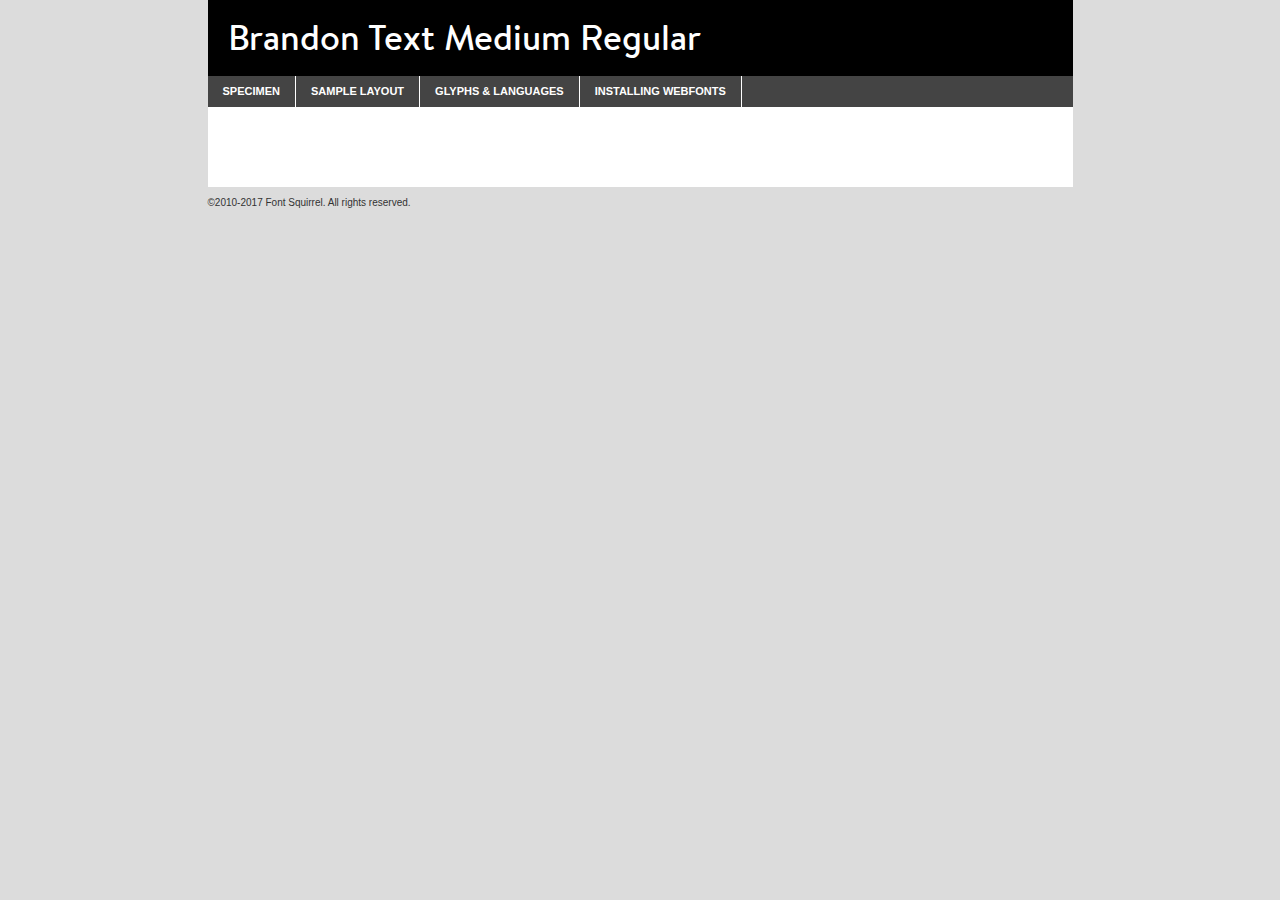
<file: style/fonts/medium/brandontext-medium-demo.html>
<!DOCTYPE html PUBLIC "-//W3C//DTD XHTML 1.0 Transitional//EN"
	"http://www.w3.org/TR/xhtml1/DTD/xhtml1-transitional.dtd">

<html xmlns="http://www.w3.org/1999/xhtml" xml:lang="en" lang="en">
<head>
	<meta http-equiv="Content-Type" content="text/html; charset=utf-8" />
	<script src="http://ajax.googleapis.com/ajax/libs/jquery/1.7.2/jquery.min.js" type="text/javascript" charset="utf-8"></script>
	<script type="text/javascript">
	(function($){$.fn.easyTabs=function(option){var param=jQuery.extend({fadeSpeed:"fast",defaultContent:1,activeClass:'active'},option);$(this).each(function(){var thisId="#"+this.id;if(param.defaultContent==''){param.defaultContent=1;}
	if(typeof param.defaultContent=="number")
	{var defaultTab=$(thisId+" .tabs li:eq("+(param.defaultContent-1)+") a").attr('href').substr(1);}else{var defaultTab=param.defaultContent;}
	$(thisId+" .tabs li a").each(function(){var tabToHide=$(this).attr('href').substr(1);$("#"+tabToHide).addClass('easytabs-tab-content');});hideAll();changeContent(defaultTab);function hideAll(){$(thisId+" .easytabs-tab-content").hide();}
	function changeContent(tabId){hideAll();$(thisId+" .tabs li").removeClass(param.activeClass);$(thisId+" .tabs li a[href=#"+tabId+"]").closest('li').addClass(param.activeClass);if(param.fadeSpeed!="none")
	{$(thisId+" #"+tabId).fadeIn(param.fadeSpeed);}else{$(thisId+" #"+tabId).show();}}
	$(thisId+" .tabs li").click(function(){var tabId=$(this).find('a').attr('href').substr(1);changeContent(tabId);return false;});});}})(jQuery);
	</script>
	<link rel="stylesheet" href="specimen_files/specimen_stylesheet.css" type="text/css" charset="utf-8" />
	<link rel="stylesheet" href="stylesheet.css" type="text/css" charset="utf-8" />

	<style type="text/css">
					body{
				font-family: 'brandon_textmedium';
							}
		</style>

	<title>Brandon Text Medium Regular Specimen</title>
	
	
	<script type="text/javascript" charset="utf-8">
		$(document).ready(function() {
			$('#container').easyTabs({defaultContent:1});
		});
	</script>
</head>

<body>
<div id="container">
	<div id="header">
		Brandon Text Medium Regular	</div>
	<ul class="tabs">
		<li><a href="#specimen">Specimen</a></li>
		<li><a href="#layout">Sample Layout</a></li>
				<li><a href="#glyphs">Glyphs &amp; Languages</a></li>
		<li><a href="#installing">Installing Webfonts</a></li>
		
	</ul>
	
	<div id="main_content">

		
			<div id="specimen">
		
				<div class="section">
					<div class="grid12 firstcol">
						<div class="huge">AaBb</div>
					</div>
				</div>
		
				<div class="section">
					<div class="glyph_range">A&#x200B;B&#x200b;C&#x200b;D&#x200b;E&#x200b;F&#x200b;G&#x200b;H&#x200b;I&#x200b;J&#x200b;K&#x200b;L&#x200b;M&#x200b;N&#x200b;O&#x200b;P&#x200b;Q&#x200b;R&#x200b;S&#x200b;T&#x200b;U&#x200b;V&#x200b;W&#x200b;X&#x200b;Y&#x200b;Z&#x200b;a&#x200b;b&#x200b;c&#x200b;d&#x200b;e&#x200b;f&#x200b;g&#x200b;h&#x200b;i&#x200b;j&#x200b;k&#x200b;l&#x200b;m&#x200b;n&#x200b;o&#x200b;p&#x200b;q&#x200b;r&#x200b;s&#x200b;t&#x200b;u&#x200b;v&#x200b;w&#x200b;x&#x200b;y&#x200b;z&#x200b;1&#x200b;2&#x200b;3&#x200b;4&#x200b;5&#x200b;6&#x200b;7&#x200b;8&#x200b;9&#x200b;0&#x200b;&amp;&#x200b;.&#x200b;,&#x200b;?&#x200b;!&#x200b;&#64;&#x200b;(&#x200b;)&#x200b;#&#x200b;$&#x200b;%&#x200b;*&#x200b;+&#x200b;-&#x200b;=&#x200b;:&#x200b;;</div>
				</div>
				<div class="section">
					<div class="grid12 firstcol">
						<table class="sample_table">
							<tr><td>10</td><td class="size10">abcdefghijklmnopqrstuvwxyzABCDEFGHIJKLMNOPQRSTUVWXYZ0123456789abcdefghijklmnopqrstuvwxyzABCDEFGHIJKLMNOPQRSTUVWXYZ0123456789abcdefghijklmnopqrstuvwxyzABCDEFGHIJKLMNOPQRSTUVWXYZ</td></tr>
							<tr><td>11</td><td class="size11">abcdefghijklmnopqrstuvwxyzABCDEFGHIJKLMNOPQRSTUVWXYZ0123456789abcdefghijklmnopqrstuvwxyzABCDEFGHIJKLMNOPQRSTUVWXYZ0123456789abcdefghijklmnopqrstuvwxyzABCDEFGHIJKLMNOPQRSTUVWXYZ</td></tr>
							<tr><td>12</td><td class="size12">abcdefghijklmnopqrstuvwxyzABCDEFGHIJKLMNOPQRSTUVWXYZ0123456789abcdefghijklmnopqrstuvwxyzABCDEFGHIJKLMNOPQRSTUVWXYZ0123456789abcdefghijklmnopqrstuvwxyzABCDEFGHIJKLMNOPQRSTUVWXYZ</td></tr>
							<tr><td>13</td><td class="size13">abcdefghijklmnopqrstuvwxyzABCDEFGHIJKLMNOPQRSTUVWXYZ0123456789abcdefghijklmnopqrstuvwxyzABCDEFGHIJKLMNOPQRSTUVWXYZ0123456789abcdefghijklmnopqrstuvwxyzABCDEFGHIJKLMNOPQRSTUVWXYZ</td></tr>
							<tr><td>14</td><td class="size14">abcdefghijklmnopqrstuvwxyzABCDEFGHIJKLMNOPQRSTUVWXYZ0123456789abcdefghijklmnopqrstuvwxyzABCDEFGHIJKLMNOPQRSTUVWXYZ0123456789abcdefghijklmnopqrstuvwxyzABCDEFGHIJKLMNOPQRSTUVWXYZ</td></tr>
							<tr><td>16</td><td class="size16">abcdefghijklmnopqrstuvwxyzABCDEFGHIJKLMNOPQRSTUVWXYZ0123456789abcdefghijklmnopqrstuvwxyzABCDEFGHIJKLMNOPQRSTUVWXYZ</td></tr>
							<tr><td>18</td><td class="size18">abcdefghijklmnopqrstuvwxyzABCDEFGHIJKLMNOPQRSTUVWXYZ0123456789abcdefghijklmnopqrstuvwxyzABCDEFGHIJKLMNOPQRSTUVWXYZ</td></tr>
							<tr><td>20</td><td class="size20">abcdefghijklmnopqrstuvwxyzABCDEFGHIJKLMNOPQRSTUVWXYZ0123456789abcdefghijklmnopqrstuvwxyzABCDEFGHIJKLMNOPQRSTUVWXYZ</td></tr>
							<tr><td>24</td><td class="size24">abcdefghijklmnopqrstuvwxyzABCDEFGHIJKLMNOPQRSTUVWXYZ0123456789abcdefghijklmnopqrstuvwxyzABCDEFGHIJKLMNOPQRSTUVWXYZ</td></tr>
							<tr><td>30</td><td class="size30">abcdefghijklmnopqrstuvwxyzABCDEFGHIJKLMNOPQRSTUVWXYZ0123456789abcdefghijklmnopqrstuvwxyzABCDEFGHIJKLMNOPQRSTUVWXYZ</td></tr>
							<tr><td>36</td><td class="size36">abcdefghijklmnopqrstuvwxyzABCDEFGHIJKLMNOPQRSTUVWXYZ0123456789abcdefghijklmnopqrstuvwxyzABCDEFGHIJKLMNOPQRSTUVWXYZ</td></tr>
							<tr><td>48</td><td class="size48">abcdefghijklmnopqrstuvwxyzABCDEFGHIJKLMNOPQRSTUVWXYZ0123456789abcdefghijklmnopqrstuvwxyzABCDEFGHIJKLMNOPQRSTUVWXYZ</td></tr>
							<tr><td>60</td><td class="size60">abcdefghijklmnopqrstuvwxyzABCDEFGHIJKLMNOPQRSTUVWXYZ0123456789abcdefghijklmnopqrstuvwxyzABCDEFGHIJKLMNOPQRSTUVWXYZ</td></tr>
							<tr><td>72</td><td class="size72">abcdefghijklmnopqrstuvwxyzABCDEFGHIJKLMNOPQRSTUVWXYZ0123456789abcdefghijklmnopqrstuvwxyzABCDEFGHIJKLMNOPQRSTUVWXYZ</td></tr>
							<tr><td>90</td><td class="size90">abcdefghijklmnopqrstuvwxyzABCDEFGHIJKLMNOPQRSTUVWXYZ0123456789abcdefghijklmnopqrstuvwxyzABCDEFGHIJKLMNOPQRSTUVWXYZ</td></tr>
						</table>
				
					</div>
			
				</div>
		
		
		
								<div class="section" id="bodycomparison">


										<div id="xheight">
				<div class="fontbody">&#x25FC;&#x25FC;&#x25FC;&#x25FC;&#x25FC;&#x25FC;&#x25FC;&#x25FC;&#x25FC;&#x25FC;&#x25FC;&#x25FC;&#x25FC;&#x25FC;&#x25FC;&#x25FC;&#x25FC;&#x25FC;&#x25FC;&#x25FC;&#x25FC;&#x25FC;&#x25FC;&#x25FC;&#x25FC;&#x25FC;&#x25FC;&#x25FC;&#x25FC;&#x25FC;&#x25FC;&#x25FC;&#x25FC;&#x25FC;&#x25FC;&#x25FC;&#x25FC;&#x25FC;&#x25FC;&#x25FC;&#x25FC;&#x25FC;&#x25FC;&#x25FC;&#x25FC;&#x25FC;&#x25FC;&#x25FC;&#x25FC;&#x25FC;&#x25FC;&#x25FC;&#x25FC;&#x25FC;&#x25FC;&#x25FC;&#x25FC;&#x25FC;&#x25FC;&#x25FC;&#x25FC;&#x25FC;&#x25FC;&#x25FC;&#x25FC;&#x25FC;&#x25FC;&#x25FC;&#x25FC;&#x25FC;&#x25FC;&#x25FC;&#x25FC;&#x25FC;&#x25FC;&#x25FC;&#x25FC;&#x25FC;&#x25FC;&#x25FC;&#x25FC;&#x25FC;&#x25FC;&#x25FC;&#x25FC;&#x25FC;&#x25FC;&#x25FC;&#x25FC;&#x25FC;&#x25FC;&#x25FC;&#x25FC;&#x25FC;&#x25FC;&#x25FC;&#x25FC;&#x25FC;&#x25FC;body</div><div class="arialbody">body</div><div class="verdanabody">body</div><div class="georgiabody">body</div></div>
										<div class="fontbody" style="z-index:1">
											body<span>Brandon Text Medium Regular</span>
										</div>
										<div class="arialbody" style="z-index:1">
											body<span>Arial</span>
										</div>
										<div class="verdanabody" style="z-index:1">
											body<span>Verdana</span>
										</div>
										<div class="georgiabody" style="z-index:1">
											body<span>Georgia</span>
										</div>



								</div>
		
		
				<div class="section psample psample_row1" id="">
					
					<div class="grid2 firstcol">
						<p class="size10"><span>10.</span>Aenean lacinia bibendum nulla sed consectetur. Fusce dapibus, tellus ac cursus commodo, tortor mauris condimentum nibh, ut fermentum massa justo sit amet risus. Nullam id dolor id nibh ultricies vehicula ut id elit. Cum sociis natoque penatibus et magnis dis parturient montes, nascetur ridiculus mus. Nulla vitae elit libero, a pharetra augue.</p>
			
					</div>
					<div class="grid3">
						<p class="size11"><span>11.</span>Aenean lacinia bibendum nulla sed consectetur. Fusce dapibus, tellus ac cursus commodo, tortor mauris condimentum nibh, ut fermentum massa justo sit amet risus. Nullam id dolor id nibh ultricies vehicula ut id elit. Cum sociis natoque penatibus et magnis dis parturient montes, nascetur ridiculus mus. Nulla vitae elit libero, a pharetra augue.</p>
			
					</div>
					<div class="grid3">
						<p class="size12"><span>12.</span>Aenean lacinia bibendum nulla sed consectetur. Fusce dapibus, tellus ac cursus commodo, tortor mauris condimentum nibh, ut fermentum massa justo sit amet risus. Nullam id dolor id nibh ultricies vehicula ut id elit. Cum sociis natoque penatibus et magnis dis parturient montes, nascetur ridiculus mus. Nulla vitae elit libero, a pharetra augue.</p>
			
					</div>
					<div class="grid4">
						<p class="size13"><span>13.</span>Aenean lacinia bibendum nulla sed consectetur. Fusce dapibus, tellus ac cursus commodo, tortor mauris condimentum nibh, ut fermentum massa justo sit amet risus. Nullam id dolor id nibh ultricies vehicula ut id elit. Cum sociis natoque penatibus et magnis dis parturient montes, nascetur ridiculus mus. Nulla vitae elit libero, a pharetra augue.</p>
			
					</div>
					<div class="white_blend"></div>
					
				</div>
				<div class="section psample psample_row2" id="">
					<div class="grid3 firstcol">
						<p class="size14"><span>14.</span>Aenean lacinia bibendum nulla sed consectetur. Fusce dapibus, tellus ac cursus commodo, tortor mauris condimentum nibh, ut fermentum massa justo sit amet risus. Nullam id dolor id nibh ultricies vehicula ut id elit. Cum sociis natoque penatibus et magnis dis parturient montes, nascetur ridiculus mus. Nulla vitae elit libero, a pharetra augue.</p>
			
					</div>
					<div class="grid4">
						<p class="size16"><span>16.</span>Aenean lacinia bibendum nulla sed consectetur. Fusce dapibus, tellus ac cursus commodo, tortor mauris condimentum nibh, ut fermentum massa justo sit amet risus. Nullam id dolor id nibh ultricies vehicula ut id elit. Cum sociis natoque penatibus et magnis dis parturient montes, nascetur ridiculus mus. Nulla vitae elit libero, a pharetra augue.</p>
			
					</div>
					<div class="grid5">
						<p class="size18"><span>18.</span>Aenean lacinia bibendum nulla sed consectetur. Fusce dapibus, tellus ac cursus commodo, tortor mauris condimentum nibh, ut fermentum massa justo sit amet risus. Nullam id dolor id nibh ultricies vehicula ut id elit. Cum sociis natoque penatibus et magnis dis parturient montes, nascetur ridiculus mus. Nulla vitae elit libero, a pharetra augue.</p>
			
					</div>

					<div class="white_blend"></div>

				</div>
				
				<div class="section psample psample_row3" id="">
					<div class="grid5 firstcol">
						<p class="size20"><span>20.</span>Aenean lacinia bibendum nulla sed consectetur. Fusce dapibus, tellus ac cursus commodo, tortor mauris condimentum nibh, ut fermentum massa justo sit amet risus. Nullam id dolor id nibh ultricies vehicula ut id elit. Cum sociis natoque penatibus et magnis dis parturient montes, nascetur ridiculus mus. Nulla vitae elit libero, a pharetra augue.</p>
					</div>
					<div class="grid7">
						<p class="size24"><span>24.</span>Aenean lacinia bibendum nulla sed consectetur. Fusce dapibus, tellus ac cursus commodo, tortor mauris condimentum nibh, ut fermentum massa justo sit amet risus. Nullam id dolor id nibh ultricies vehicula ut id elit. Cum sociis natoque penatibus et magnis dis parturient montes, nascetur ridiculus mus. Nulla vitae elit libero, a pharetra augue.</p>
					</div>
					
					<div class="white_blend"></div>
					
				</div>
				
				<div class="section psample psample_row4" id="">
					<div class="grid12 firstcol">
						<p class="size30"><span>30.</span>Aenean lacinia bibendum nulla sed consectetur. Fusce dapibus, tellus ac cursus commodo, tortor mauris condimentum nibh, ut fermentum massa justo sit amet risus. Nullam id dolor id nibh ultricies vehicula ut id elit. Cum sociis natoque penatibus et magnis dis parturient montes, nascetur ridiculus mus. Nulla vitae elit libero, a pharetra augue.</p>
					</div>
					<div class="white_blend"></div>
					
				</div>
				
				
				
				<div class="section psample psample_row1 fullreverse">
					<div class="grid2 firstcol">
						<p class="size10"><span>10.</span>Aenean lacinia bibendum nulla sed consectetur. Fusce dapibus, tellus ac cursus commodo, tortor mauris condimentum nibh, ut fermentum massa justo sit amet risus. Nullam id dolor id nibh ultricies vehicula ut id elit. Cum sociis natoque penatibus et magnis dis parturient montes, nascetur ridiculus mus. Nulla vitae elit libero, a pharetra augue.</p>
			
					</div>
					<div class="grid3">
						<p class="size11"><span>11.</span>Aenean lacinia bibendum nulla sed consectetur. Fusce dapibus, tellus ac cursus commodo, tortor mauris condimentum nibh, ut fermentum massa justo sit amet risus. Nullam id dolor id nibh ultricies vehicula ut id elit. Cum sociis natoque penatibus et magnis dis parturient montes, nascetur ridiculus mus. Nulla vitae elit libero, a pharetra augue.</p>
			
					</div>
					<div class="grid3">
						<p class="size12"><span>12.</span>Aenean lacinia bibendum nulla sed consectetur. Fusce dapibus, tellus ac cursus commodo, tortor mauris condimentum nibh, ut fermentum massa justo sit amet risus. Nullam id dolor id nibh ultricies vehicula ut id elit. Cum sociis natoque penatibus et magnis dis parturient montes, nascetur ridiculus mus. Nulla vitae elit libero, a pharetra augue.</p>
			
					</div>
					<div class="grid4">
						<p class="size13"><span>13.</span>Aenean lacinia bibendum nulla sed consectetur. Fusce dapibus, tellus ac cursus commodo, tortor mauris condimentum nibh, ut fermentum massa justo sit amet risus. Nullam id dolor id nibh ultricies vehicula ut id elit. Cum sociis natoque penatibus et magnis dis parturient montes, nascetur ridiculus mus. Nulla vitae elit libero, a pharetra augue.</p>
			
					</div>
					<div class="black_blend"></div>
					
				</div>
				
				<div class="section psample psample_row2 fullreverse">
					<div class="grid3 firstcol">
						<p class="size14"><span>14.</span>Aenean lacinia bibendum nulla sed consectetur. Fusce dapibus, tellus ac cursus commodo, tortor mauris condimentum nibh, ut fermentum massa justo sit amet risus. Nullam id dolor id nibh ultricies vehicula ut id elit. Cum sociis natoque penatibus et magnis dis parturient montes, nascetur ridiculus mus. Nulla vitae elit libero, a pharetra augue.</p>
			
					</div>
					<div class="grid4">
						<p class="size16"><span>16.</span>Aenean lacinia bibendum nulla sed consectetur. Fusce dapibus, tellus ac cursus commodo, tortor mauris condimentum nibh, ut fermentum massa justo sit amet risus. Nullam id dolor id nibh ultricies vehicula ut id elit. Cum sociis natoque penatibus et magnis dis parturient montes, nascetur ridiculus mus. Nulla vitae elit libero, a pharetra augue.</p>
			
					</div>
					<div class="grid5">
						<p class="size18"><span>18.</span>Aenean lacinia bibendum nulla sed consectetur. Fusce dapibus, tellus ac cursus commodo, tortor mauris condimentum nibh, ut fermentum massa justo sit amet risus. Nullam id dolor id nibh ultricies vehicula ut id elit. Cum sociis natoque penatibus et magnis dis parturient montes, nascetur ridiculus mus. Nulla vitae elit libero, a pharetra augue.</p>
			
					</div>
					<div class="black_blend"></div>

				</div>
				
				<div class="section psample fullreverse psample_row3" id="">
					<div class="grid5 firstcol">
						<p class="size20"><span>20.</span>Aenean lacinia bibendum nulla sed consectetur. Fusce dapibus, tellus ac cursus commodo, tortor mauris condimentum nibh, ut fermentum massa justo sit amet risus. Nullam id dolor id nibh ultricies vehicula ut id elit. Cum sociis natoque penatibus et magnis dis parturient montes, nascetur ridiculus mus. Nulla vitae elit libero, a pharetra augue.</p>
					</div>
					<div class="grid7">
						<p class="size24"><span>24.</span>Aenean lacinia bibendum nulla sed consectetur. Fusce dapibus, tellus ac cursus commodo, tortor mauris condimentum nibh, ut fermentum massa justo sit amet risus. Nullam id dolor id nibh ultricies vehicula ut id elit. Cum sociis natoque penatibus et magnis dis parturient montes, nascetur ridiculus mus. Nulla vitae elit libero, a pharetra augue.</p>
					</div>
					
					<div class="black_blend"></div>
					
				</div>
				
				<div class="section psample fullreverse psample_row4" id="" style="border-bottom: 20px #000 solid;">
					<div class="grid12 firstcol">
						<p class="size30"><span>30.</span>Aenean lacinia bibendum nulla sed consectetur. Fusce dapibus, tellus ac cursus commodo, tortor mauris condimentum nibh, ut fermentum massa justo sit amet risus. Nullam id dolor id nibh ultricies vehicula ut id elit. Cum sociis natoque penatibus et magnis dis parturient montes, nascetur ridiculus mus. Nulla vitae elit libero, a pharetra augue.</p>
					</div>
					<div class="black_blend"></div>
					
				</div>
				
				
				
				
			</div>
			
			<div id="layout">
				
				<div class="section">
					
					<div class="grid12 firstcol">
						<h1>Lorem Ipsum Dolor</h1>
						<h2>Etiam porta sem malesuada magna mollis euismod</h2>
						
						<p class="byline">By <a href="#link">Aenean Lacinia</a></p>
					</div>
				</div>
				<div class="section">
					<div class="grid8 firstcol">
						<p class="large">Donec sed odio dui. Morbi leo risus, porta ac consectetur ac, vestibulum at eros. Fusce dapibus, tellus ac cursus commodo, tortor mauris condimentum nibh, ut fermentum massa justo sit amet risus. </p>

						
						<h3>Pellentesque ornare sem</h3>

						<p>Maecenas sed diam eget risus varius blandit sit amet non magna. Maecenas faucibus mollis interdum. Donec ullamcorper nulla non metus auctor fringilla. Nullam id dolor id nibh ultricies vehicula ut id elit. Nullam id dolor id nibh ultricies vehicula ut id elit. </p>

						<p>Aenean eu leo quam. Pellentesque ornare sem lacinia quam venenatis vestibulum. Lorem ipsum dolor sit amet, consectetur adipiscing elit. Cum sociis natoque penatibus et magnis dis parturient montes, nascetur ridiculus mus. </p>

						<p>Nulla vitae elit libero, a pharetra augue. Praesent commodo cursus magna, vel scelerisque nisl consectetur et. Aenean lacinia bibendum nulla sed consectetur. </p>

						<p>Nullam quis risus eget urna mollis ornare vel eu leo. Nullam quis risus eget urna mollis ornare vel eu leo. Maecenas sed diam eget risus varius blandit sit amet non magna. Donec ullamcorper nulla non metus auctor fringilla. </p>

						<h3>Cras mattis consectetur</h3>

						<p>Aenean eu leo quam. Pellentesque ornare sem lacinia quam venenatis vestibulum. Aenean lacinia bibendum nulla sed consectetur. Integer posuere erat a ante venenatis dapibus posuere velit aliquet. Cras mattis consectetur purus sit amet fermentum. </p>

						<p>Nullam id dolor id nibh ultricies vehicula ut id elit. Nullam quis risus eget urna mollis ornare vel eu leo. Cras mattis consectetur purus sit amet fermentum.</p>
					</div>
					
					<div class="grid4 sidebar">
						
						<div class="box reverse">
							<p class="last">Nullam quis risus eget urna mollis ornare vel eu leo. Donec ullamcorper nulla non metus auctor fringilla. Cras mattis consectetur purus sit amet fermentum. Sed posuere consectetur est at lobortis. Lorem ipsum dolor sit amet, consectetur adipiscing elit. </p>
						</div>
						
						<p class="caption">Maecenas sed diam eget risus varius.</p>

						<p>Vestibulum id ligula porta felis euismod semper. Integer posuere erat a ante venenatis dapibus posuere velit aliquet. Vestibulum id ligula porta felis euismod semper. Sed posuere consectetur est at lobortis. Maecenas sed diam eget risus varius blandit sit amet non magna. Fusce dapibus, tellus ac cursus commodo, tortor mauris condimentum nibh, ut fermentum massa justo sit amet risus. </p>

					

						<p>Duis mollis, est non commodo luctus, nisi erat porttitor ligula, eget lacinia odio sem nec elit. Aenean lacinia bibendum nulla sed consectetur. Vivamus sagittis lacus vel augue laoreet rutrum faucibus dolor auctor. Aenean lacinia bibendum nulla sed consectetur. Nullam quis risus eget urna mollis ornare vel eu leo. </p>

						<p>Praesent commodo cursus magna, vel scelerisque nisl consectetur et. Donec ullamcorper nulla non metus auctor fringilla. Maecenas faucibus mollis interdum. Fusce dapibus, tellus ac cursus commodo, tortor mauris condimentum nibh, ut fermentum massa justo sit amet risus. </p>

					</div>
				</div>
				
			</div>


			



		<div id="glyphs">
			<div class="section">
				<div class="grid12 firstcol">
			
				<h1>Language Support</h1>
				<p>The subset of Brandon Text Medium Regular in this kit supports the following languages:<br />
			
					Albanian, Basque, Breton, Chamorro, Danish, Dutch, English, Faroese, Finnish, French, Frisian, Galician, German, Icelandic, Italian, Malagasy, Norwegian, Portuguese, Spanish, Alsatian, Aragonese, Arapaho, Arrernte, Asturian, Aymara, Bislama, Cebuano, Corsican, Fijian, French_creole, Genoese, Gilbertese, Greenlandic, Haitian_creole, Hiligaynon, Hmong, Hopi, Ibanag, Iloko_ilokano, Indonesian, Interglossa_glosa, Interlingua, Irish_gaelic, Jerriais, Lojban, Lombard, Luxembourgeois, Manx, Mohawk, Norfolk_pitcairnese, Occitan, Oromo, Pangasinan, Papiamento, Piedmontese, Potawatomi, Rhaeto-romance, Romansh, Rotokas, Sami_lule, Samoan, Sardinian, Scots_gaelic, Seychelles_creole, Shona, Sicilian, Somali, Southern_ndebele, Swahili, Swati_swazi, Tagalog_filipino_pilipino, Tetum, Tok_pisin, Uyghur_latinized, Volapuk, Walloon, Warlpiri, Xhosa, Yapese, Zulu, Latinbasic, Ubasic, Demo				</p>
				<h1>Glyph Chart</h1>
				<p>The subset of Brandon Text Medium Regular in this kit includes all the glyphs listed below. Unicode entities are included above each glyph to help you insert individual characters into your layout.</p>
				<div id="glyph_chart">
			
																														 <div><p>&amp;#13;</p>&#13;</div>
																				 <div><p>&amp;#32;</p>&#32;</div>
																				 <div><p>&amp;#33;</p>&#33;</div>
																				 <div><p>&amp;#34;</p>&#34;</div>
																				 <div><p>&amp;#35;</p>&#35;</div>
																				 <div><p>&amp;#36;</p>&#36;</div>
																				 <div><p>&amp;#37;</p>&#37;</div>
																				 <div><p>&amp;#38;</p>&#38;</div>
																				 <div><p>&amp;#39;</p>&#39;</div>
																				 <div><p>&amp;#40;</p>&#40;</div>
																				 <div><p>&amp;#41;</p>&#41;</div>
																				 <div><p>&amp;#42;</p>&#42;</div>
																				 <div><p>&amp;#43;</p>&#43;</div>
																				 <div><p>&amp;#44;</p>&#44;</div>
																				 <div><p>&amp;#45;</p>&#45;</div>
																				 <div><p>&amp;#46;</p>&#46;</div>
																				 <div><p>&amp;#47;</p>&#47;</div>
																				 <div><p>&amp;#48;</p>&#48;</div>
																				 <div><p>&amp;#49;</p>&#49;</div>
																				 <div><p>&amp;#50;</p>&#50;</div>
																				 <div><p>&amp;#51;</p>&#51;</div>
																				 <div><p>&amp;#52;</p>&#52;</div>
																				 <div><p>&amp;#53;</p>&#53;</div>
																				 <div><p>&amp;#54;</p>&#54;</div>
																				 <div><p>&amp;#55;</p>&#55;</div>
																				 <div><p>&amp;#56;</p>&#56;</div>
																				 <div><p>&amp;#57;</p>&#57;</div>
																				 <div><p>&amp;#58;</p>&#58;</div>
																				 <div><p>&amp;#59;</p>&#59;</div>
																				 <div><p>&amp;#60;</p>&#60;</div>
																				 <div><p>&amp;#61;</p>&#61;</div>
																				 <div><p>&amp;#62;</p>&#62;</div>
																				 <div><p>&amp;#63;</p>&#63;</div>
																				 <div><p>&amp;#64;</p>&#64;</div>
																				 <div><p>&amp;#65;</p>&#65;</div>
																				 <div><p>&amp;#66;</p>&#66;</div>
																				 <div><p>&amp;#67;</p>&#67;</div>
																				 <div><p>&amp;#68;</p>&#68;</div>
																				 <div><p>&amp;#69;</p>&#69;</div>
																				 <div><p>&amp;#70;</p>&#70;</div>
																				 <div><p>&amp;#71;</p>&#71;</div>
																				 <div><p>&amp;#72;</p>&#72;</div>
																				 <div><p>&amp;#73;</p>&#73;</div>
																				 <div><p>&amp;#74;</p>&#74;</div>
																				 <div><p>&amp;#75;</p>&#75;</div>
																				 <div><p>&amp;#76;</p>&#76;</div>
																				 <div><p>&amp;#77;</p>&#77;</div>
																				 <div><p>&amp;#78;</p>&#78;</div>
																				 <div><p>&amp;#79;</p>&#79;</div>
																				 <div><p>&amp;#80;</p>&#80;</div>
																				 <div><p>&amp;#81;</p>&#81;</div>
																				 <div><p>&amp;#82;</p>&#82;</div>
																				 <div><p>&amp;#83;</p>&#83;</div>
																				 <div><p>&amp;#84;</p>&#84;</div>
																				 <div><p>&amp;#85;</p>&#85;</div>
																				 <div><p>&amp;#86;</p>&#86;</div>
																				 <div><p>&amp;#87;</p>&#87;</div>
																				 <div><p>&amp;#88;</p>&#88;</div>
																				 <div><p>&amp;#89;</p>&#89;</div>
																				 <div><p>&amp;#90;</p>&#90;</div>
																				 <div><p>&amp;#91;</p>&#91;</div>
																				 <div><p>&amp;#92;</p>&#92;</div>
																				 <div><p>&amp;#93;</p>&#93;</div>
																				 <div><p>&amp;#94;</p>&#94;</div>
																				 <div><p>&amp;#95;</p>&#95;</div>
																				 <div><p>&amp;#96;</p>&#96;</div>
																				 <div><p>&amp;#97;</p>&#97;</div>
																				 <div><p>&amp;#98;</p>&#98;</div>
																				 <div><p>&amp;#99;</p>&#99;</div>
																				 <div><p>&amp;#100;</p>&#100;</div>
																				 <div><p>&amp;#101;</p>&#101;</div>
																				 <div><p>&amp;#102;</p>&#102;</div>
																				 <div><p>&amp;#103;</p>&#103;</div>
																				 <div><p>&amp;#104;</p>&#104;</div>
																				 <div><p>&amp;#105;</p>&#105;</div>
																				 <div><p>&amp;#106;</p>&#106;</div>
																				 <div><p>&amp;#107;</p>&#107;</div>
																				 <div><p>&amp;#108;</p>&#108;</div>
																				 <div><p>&amp;#109;</p>&#109;</div>
																				 <div><p>&amp;#110;</p>&#110;</div>
																				 <div><p>&amp;#111;</p>&#111;</div>
																				 <div><p>&amp;#112;</p>&#112;</div>
																				 <div><p>&amp;#113;</p>&#113;</div>
																				 <div><p>&amp;#114;</p>&#114;</div>
																				 <div><p>&amp;#115;</p>&#115;</div>
																				 <div><p>&amp;#116;</p>&#116;</div>
																				 <div><p>&amp;#117;</p>&#117;</div>
																				 <div><p>&amp;#118;</p>&#118;</div>
																				 <div><p>&amp;#119;</p>&#119;</div>
																				 <div><p>&amp;#120;</p>&#120;</div>
																				 <div><p>&amp;#121;</p>&#121;</div>
																				 <div><p>&amp;#122;</p>&#122;</div>
																				 <div><p>&amp;#123;</p>&#123;</div>
																				 <div><p>&amp;#124;</p>&#124;</div>
																				 <div><p>&amp;#125;</p>&#125;</div>
																				 <div><p>&amp;#126;</p>&#126;</div>
																				 <div><p>&amp;#160;</p>&#160;</div>
																				 <div><p>&amp;#161;</p>&#161;</div>
																				 <div><p>&amp;#162;</p>&#162;</div>
																				 <div><p>&amp;#163;</p>&#163;</div>
																				 <div><p>&amp;#164;</p>&#164;</div>
																				 <div><p>&amp;#165;</p>&#165;</div>
																				 <div><p>&amp;#166;</p>&#166;</div>
																				 <div><p>&amp;#167;</p>&#167;</div>
																				 <div><p>&amp;#168;</p>&#168;</div>
																				 <div><p>&amp;#169;</p>&#169;</div>
																				 <div><p>&amp;#170;</p>&#170;</div>
																				 <div><p>&amp;#171;</p>&#171;</div>
																				 <div><p>&amp;#172;</p>&#172;</div>
																				 <div><p>&amp;#173;</p>&#173;</div>
																				 <div><p>&amp;#174;</p>&#174;</div>
																				 <div><p>&amp;#175;</p>&#175;</div>
																				 <div><p>&amp;#176;</p>&#176;</div>
																				 <div><p>&amp;#177;</p>&#177;</div>
																				 <div><p>&amp;#178;</p>&#178;</div>
																				 <div><p>&amp;#179;</p>&#179;</div>
																				 <div><p>&amp;#180;</p>&#180;</div>
																				 <div><p>&amp;#181;</p>&#181;</div>
																				 <div><p>&amp;#182;</p>&#182;</div>
																				 <div><p>&amp;#183;</p>&#183;</div>
																				 <div><p>&amp;#184;</p>&#184;</div>
																				 <div><p>&amp;#185;</p>&#185;</div>
																				 <div><p>&amp;#186;</p>&#186;</div>
																				 <div><p>&amp;#187;</p>&#187;</div>
																				 <div><p>&amp;#188;</p>&#188;</div>
																				 <div><p>&amp;#189;</p>&#189;</div>
																				 <div><p>&amp;#190;</p>&#190;</div>
																				 <div><p>&amp;#191;</p>&#191;</div>
																				 <div><p>&amp;#192;</p>&#192;</div>
																				 <div><p>&amp;#193;</p>&#193;</div>
																				 <div><p>&amp;#194;</p>&#194;</div>
																				 <div><p>&amp;#195;</p>&#195;</div>
																				 <div><p>&amp;#196;</p>&#196;</div>
																				 <div><p>&amp;#197;</p>&#197;</div>
																				 <div><p>&amp;#198;</p>&#198;</div>
																				 <div><p>&amp;#199;</p>&#199;</div>
																				 <div><p>&amp;#200;</p>&#200;</div>
																				 <div><p>&amp;#201;</p>&#201;</div>
																				 <div><p>&amp;#202;</p>&#202;</div>
																				 <div><p>&amp;#203;</p>&#203;</div>
																				 <div><p>&amp;#204;</p>&#204;</div>
																				 <div><p>&amp;#205;</p>&#205;</div>
																				 <div><p>&amp;#206;</p>&#206;</div>
																				 <div><p>&amp;#207;</p>&#207;</div>
																				 <div><p>&amp;#208;</p>&#208;</div>
																				 <div><p>&amp;#209;</p>&#209;</div>
																				 <div><p>&amp;#210;</p>&#210;</div>
																				 <div><p>&amp;#211;</p>&#211;</div>
																				 <div><p>&amp;#212;</p>&#212;</div>
																				 <div><p>&amp;#213;</p>&#213;</div>
																				 <div><p>&amp;#214;</p>&#214;</div>
																				 <div><p>&amp;#215;</p>&#215;</div>
																				 <div><p>&amp;#216;</p>&#216;</div>
																				 <div><p>&amp;#217;</p>&#217;</div>
																				 <div><p>&amp;#218;</p>&#218;</div>
																				 <div><p>&amp;#219;</p>&#219;</div>
																				 <div><p>&amp;#220;</p>&#220;</div>
																				 <div><p>&amp;#221;</p>&#221;</div>
																				 <div><p>&amp;#222;</p>&#222;</div>
																				 <div><p>&amp;#223;</p>&#223;</div>
																				 <div><p>&amp;#224;</p>&#224;</div>
																				 <div><p>&amp;#225;</p>&#225;</div>
																				 <div><p>&amp;#226;</p>&#226;</div>
																				 <div><p>&amp;#227;</p>&#227;</div>
																				 <div><p>&amp;#228;</p>&#228;</div>
																				 <div><p>&amp;#229;</p>&#229;</div>
																				 <div><p>&amp;#230;</p>&#230;</div>
																				 <div><p>&amp;#231;</p>&#231;</div>
																				 <div><p>&amp;#232;</p>&#232;</div>
																				 <div><p>&amp;#233;</p>&#233;</div>
																				 <div><p>&amp;#234;</p>&#234;</div>
																				 <div><p>&amp;#235;</p>&#235;</div>
																				 <div><p>&amp;#236;</p>&#236;</div>
																				 <div><p>&amp;#237;</p>&#237;</div>
																				 <div><p>&amp;#238;</p>&#238;</div>
																				 <div><p>&amp;#239;</p>&#239;</div>
																				 <div><p>&amp;#240;</p>&#240;</div>
																				 <div><p>&amp;#241;</p>&#241;</div>
																				 <div><p>&amp;#242;</p>&#242;</div>
																				 <div><p>&amp;#243;</p>&#243;</div>
																				 <div><p>&amp;#244;</p>&#244;</div>
																				 <div><p>&amp;#245;</p>&#245;</div>
																				 <div><p>&amp;#246;</p>&#246;</div>
																				 <div><p>&amp;#247;</p>&#247;</div>
																				 <div><p>&amp;#248;</p>&#248;</div>
																				 <div><p>&amp;#249;</p>&#249;</div>
																				 <div><p>&amp;#250;</p>&#250;</div>
																				 <div><p>&amp;#251;</p>&#251;</div>
																				 <div><p>&amp;#252;</p>&#252;</div>
																				 <div><p>&amp;#253;</p>&#253;</div>
																				 <div><p>&amp;#254;</p>&#254;</div>
																				 <div><p>&amp;#255;</p>&#255;</div>
																				 <div><p>&amp;#338;</p>&#338;</div>
																				 <div><p>&amp;#339;</p>&#339;</div>
																				 <div><p>&amp;#376;</p>&#376;</div>
																				 <div><p>&amp;#710;</p>&#710;</div>
																				 <div><p>&amp;#732;</p>&#732;</div>
																				 <div><p>&amp;#8192;</p>&#8192;</div>
																				 <div><p>&amp;#8193;</p>&#8193;</div>
																				 <div><p>&amp;#8194;</p>&#8194;</div>
																				 <div><p>&amp;#8195;</p>&#8195;</div>
																				 <div><p>&amp;#8196;</p>&#8196;</div>
																				 <div><p>&amp;#8197;</p>&#8197;</div>
																				 <div><p>&amp;#8198;</p>&#8198;</div>
																				 <div><p>&amp;#8199;</p>&#8199;</div>
																				 <div><p>&amp;#8200;</p>&#8200;</div>
																				 <div><p>&amp;#8201;</p>&#8201;</div>
																				 <div><p>&amp;#8202;</p>&#8202;</div>
																				 <div><p>&amp;#8208;</p>&#8208;</div>
																				 <div><p>&amp;#8209;</p>&#8209;</div>
																				 <div><p>&amp;#8210;</p>&#8210;</div>
																				 <div><p>&amp;#8211;</p>&#8211;</div>
																				 <div><p>&amp;#8212;</p>&#8212;</div>
																				 <div><p>&amp;#8216;</p>&#8216;</div>
																				 <div><p>&amp;#8217;</p>&#8217;</div>
																				 <div><p>&amp;#8218;</p>&#8218;</div>
																				 <div><p>&amp;#8220;</p>&#8220;</div>
																				 <div><p>&amp;#8221;</p>&#8221;</div>
																				 <div><p>&amp;#8222;</p>&#8222;</div>
																				 <div><p>&amp;#8226;</p>&#8226;</div>
																				 <div><p>&amp;#8230;</p>&#8230;</div>
																				 <div><p>&amp;#8239;</p>&#8239;</div>
																				 <div><p>&amp;#8249;</p>&#8249;</div>
																				 <div><p>&amp;#8250;</p>&#8250;</div>
																				 <div><p>&amp;#8287;</p>&#8287;</div>
																				 <div><p>&amp;#8364;</p>&#8364;</div>
																				 <div><p>&amp;#8482;</p>&#8482;</div>
																				 <div><p>&amp;#9724;</p>&#9724;</div>
																				 <div><p>&amp;#64257;</p>&#64257;</div>
																				 <div><p>&amp;#64258;</p>&#64258;</div>
																				 <div><p>&amp;#64259;</p>&#64259;</div>
																				 <div><p>&amp;#64260;</p>&#64260;</div>
																																						</div>	
				</div>
		
		
			</div>
		</div>
		
		
		<div id="specs">
			
		</div>
	
		<div id="installing">
			<div class="section">
				<div class="grid7 firstcol">
					<h1>Installing Webfonts</h1>
					
					<p>Webfonts are supported by all major browser platforms but not all in the same way. There are currently four different font formats that must be included in order to target all browsers. This includes TTF, WOFF, EOT and SVG.</p>
					
					<h2>1. Upload your webfonts</h2>
					<p>You must upload your webfont kit to your website. They should be in or near the same directory as your CSS files.</p>
					
					<h2>2. Include the webfont stylesheet</h2>
					<p>A special CSS @font-face declaration helps the various browsers select the appropriate font it needs without causing you a bunch of headaches. Learn more about this syntax by reading the <a href="https://www.fontspring.com/blog/further-hardening-of-the-bulletproof-syntax">Fontspring blog post</a> about it. The code for it is as follows:</p>


<code>
@font-face{ 
	font-family: 'MyWebFont';
	src: url('WebFont.eot');
	src: url('WebFont.eot?#iefix') format('embedded-opentype'),
	     url('WebFont.woff') format('woff'),
	     url('WebFont.ttf') format('truetype'),
	     url('WebFont.svg#webfont') format('svg');
}
</code>

	<p>We've already gone ahead and generated the code for you. All you have to do is link to the stylesheet in your HTML, like this:</p>
	<code>&lt;link rel=&quot;stylesheet&quot; href=&quot;stylesheet.css&quot; type=&quot;text/css&quot; charset=&quot;utf-8&quot; /&gt;</code>

					<h2>3. Modify your own stylesheet</h2>
					<p>To take advantage of your new fonts, you must tell your stylesheet to use them. Look at the original @font-face declaration above and find the property called "font-family." The name linked there will be what you use to reference the font. Prepend that webfont name to the font stack in the "font-family" property, inside the selector you want to change. For example:</p>
<code>p { font-family: 'WebFont', Arial, sans-serif; }</code>

<h2>4. Test</h2>
<p>Getting webfonts to work cross-browser <em>can</em> be tricky. Use the information in the sidebar to help you if you find that fonts aren't loading in a particular browser.</p>
				</div>
				
				<div class="grid5 sidebar">
					<div class="box">
						<h2>Troubleshooting<br />Font-Face Problems</h2>
						<p>Having trouble getting your webfonts to load in your new website? Here are some tips to sort out what might be the problem.</p>

						<h3>Fonts not showing in any browser</h3>

						<p>This sounds like you need to work on the plumbing. You either did not upload the fonts to the correct directory, or you did not link the fonts properly in the CSS. If you've confirmed that all this is correct and you still have a problem, take a look at your .htaccess file and see if requests are getting intercepted.</p>

						<h3>Fonts not loading in iPhone or iPad</h3>

						<p>The most common problem here is that you are serving the fonts from an IIS server. IIS refuses to serve files that have unknown MIME types. If that is the case, you must set the MIME type for SVG to "image/svg+xml" in the server settings. Follow these instructions from Microsoft if you need help.</p>

						<h3>Fonts not loading in Firefox</h3>

						<p>The primary reason for this failure? You are still using a version Firefox older than 3.5. So upgrade already! If that isn't it, then you are very likely serving fonts from a different domain. Firefox requires that all font assets be served from the same domain. Lastly it is possible that you need to add WOFF to your list of MIME types (if you are serving via IIS.)</p>

						<h3>Fonts not loading in IE</h3>

						<p>Are you looking at Internet Explorer on an actual Windows machine or are you cheating by using a service like Adobe BrowserLab? Many of these screenshot services do not render @font-face for IE. Best to test it on a real machine.</p>

						<h3>Fonts not loading in IE9</h3>

						<p>IE9, like Firefox, requires that fonts be served from the same domain as the website. Make sure that is the case.</p>
					</div>
				</div>
			</div>
			
		</div>
	
	</div>
	<div id="footer">
		<p>&copy;2010-2017 Font Squirrel. All rights reserved.</p>
	</div>
</div>
</body>
</html>
</file>
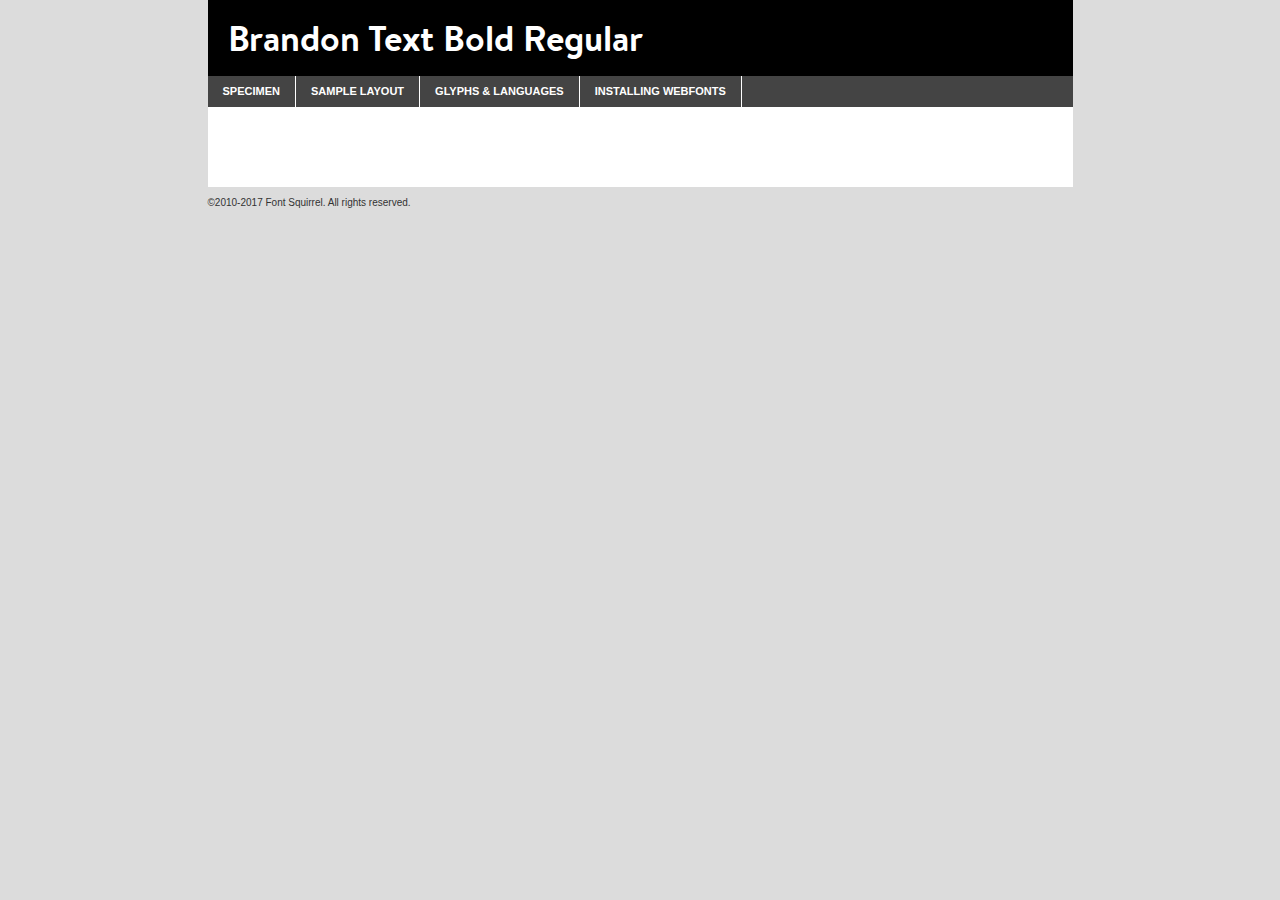
<file: style/fonts/webfontkit-20220227-093443/brandontext-bold-demo.html>
<!DOCTYPE html PUBLIC "-//W3C//DTD XHTML 1.0 Transitional//EN"
	"http://www.w3.org/TR/xhtml1/DTD/xhtml1-transitional.dtd">

<html xmlns="http://www.w3.org/1999/xhtml" xml:lang="en" lang="en">
<head>
	<meta http-equiv="Content-Type" content="text/html; charset=utf-8" />
	<script src="http://ajax.googleapis.com/ajax/libs/jquery/1.7.2/jquery.min.js" type="text/javascript" charset="utf-8"></script>
	<script type="text/javascript">
	(function($){$.fn.easyTabs=function(option){var param=jQuery.extend({fadeSpeed:"fast",defaultContent:1,activeClass:'active'},option);$(this).each(function(){var thisId="#"+this.id;if(param.defaultContent==''){param.defaultContent=1;}
	if(typeof param.defaultContent=="number")
	{var defaultTab=$(thisId+" .tabs li:eq("+(param.defaultContent-1)+") a").attr('href').substr(1);}else{var defaultTab=param.defaultContent;}
	$(thisId+" .tabs li a").each(function(){var tabToHide=$(this).attr('href').substr(1);$("#"+tabToHide).addClass('easytabs-tab-content');});hideAll();changeContent(defaultTab);function hideAll(){$(thisId+" .easytabs-tab-content").hide();}
	function changeContent(tabId){hideAll();$(thisId+" .tabs li").removeClass(param.activeClass);$(thisId+" .tabs li a[href=#"+tabId+"]").closest('li').addClass(param.activeClass);if(param.fadeSpeed!="none")
	{$(thisId+" #"+tabId).fadeIn(param.fadeSpeed);}else{$(thisId+" #"+tabId).show();}}
	$(thisId+" .tabs li").click(function(){var tabId=$(this).find('a').attr('href').substr(1);changeContent(tabId);return false;});});}})(jQuery);
	</script>
	<link rel="stylesheet" href="specimen_files/specimen_stylesheet.css" type="text/css" charset="utf-8" />
	<link rel="stylesheet" href="stylesheet.css" type="text/css" charset="utf-8" />

	<style type="text/css">
					body{
				font-family: 'brandon_textbold';
							}
		</style>

	<title>Brandon Text Bold Regular Specimen</title>
	
	
	<script type="text/javascript" charset="utf-8">
		$(document).ready(function() {
			$('#container').easyTabs({defaultContent:1});
		});
	</script>
</head>

<body>
<div id="container">
	<div id="header">
		Brandon Text Bold Regular	</div>
	<ul class="tabs">
		<li><a href="#specimen">Specimen</a></li>
		<li><a href="#layout">Sample Layout</a></li>
				<li><a href="#glyphs">Glyphs &amp; Languages</a></li>
		<li><a href="#installing">Installing Webfonts</a></li>
		
	</ul>
	
	<div id="main_content">

		
			<div id="specimen">
		
				<div class="section">
					<div class="grid12 firstcol">
						<div class="huge">AaBb</div>
					</div>
				</div>
		
				<div class="section">
					<div class="glyph_range">A&#x200B;B&#x200b;C&#x200b;D&#x200b;E&#x200b;F&#x200b;G&#x200b;H&#x200b;I&#x200b;J&#x200b;K&#x200b;L&#x200b;M&#x200b;N&#x200b;O&#x200b;P&#x200b;Q&#x200b;R&#x200b;S&#x200b;T&#x200b;U&#x200b;V&#x200b;W&#x200b;X&#x200b;Y&#x200b;Z&#x200b;a&#x200b;b&#x200b;c&#x200b;d&#x200b;e&#x200b;f&#x200b;g&#x200b;h&#x200b;i&#x200b;j&#x200b;k&#x200b;l&#x200b;m&#x200b;n&#x200b;o&#x200b;p&#x200b;q&#x200b;r&#x200b;s&#x200b;t&#x200b;u&#x200b;v&#x200b;w&#x200b;x&#x200b;y&#x200b;z&#x200b;1&#x200b;2&#x200b;3&#x200b;4&#x200b;5&#x200b;6&#x200b;7&#x200b;8&#x200b;9&#x200b;0&#x200b;&amp;&#x200b;.&#x200b;,&#x200b;?&#x200b;!&#x200b;&#64;&#x200b;(&#x200b;)&#x200b;#&#x200b;$&#x200b;%&#x200b;*&#x200b;+&#x200b;-&#x200b;=&#x200b;:&#x200b;;</div>
				</div>
				<div class="section">
					<div class="grid12 firstcol">
						<table class="sample_table">
							<tr><td>10</td><td class="size10">abcdefghijklmnopqrstuvwxyzABCDEFGHIJKLMNOPQRSTUVWXYZ0123456789abcdefghijklmnopqrstuvwxyzABCDEFGHIJKLMNOPQRSTUVWXYZ0123456789abcdefghijklmnopqrstuvwxyzABCDEFGHIJKLMNOPQRSTUVWXYZ</td></tr>
							<tr><td>11</td><td class="size11">abcdefghijklmnopqrstuvwxyzABCDEFGHIJKLMNOPQRSTUVWXYZ0123456789abcdefghijklmnopqrstuvwxyzABCDEFGHIJKLMNOPQRSTUVWXYZ0123456789abcdefghijklmnopqrstuvwxyzABCDEFGHIJKLMNOPQRSTUVWXYZ</td></tr>
							<tr><td>12</td><td class="size12">abcdefghijklmnopqrstuvwxyzABCDEFGHIJKLMNOPQRSTUVWXYZ0123456789abcdefghijklmnopqrstuvwxyzABCDEFGHIJKLMNOPQRSTUVWXYZ0123456789abcdefghijklmnopqrstuvwxyzABCDEFGHIJKLMNOPQRSTUVWXYZ</td></tr>
							<tr><td>13</td><td class="size13">abcdefghijklmnopqrstuvwxyzABCDEFGHIJKLMNOPQRSTUVWXYZ0123456789abcdefghijklmnopqrstuvwxyzABCDEFGHIJKLMNOPQRSTUVWXYZ0123456789abcdefghijklmnopqrstuvwxyzABCDEFGHIJKLMNOPQRSTUVWXYZ</td></tr>
							<tr><td>14</td><td class="size14">abcdefghijklmnopqrstuvwxyzABCDEFGHIJKLMNOPQRSTUVWXYZ0123456789abcdefghijklmnopqrstuvwxyzABCDEFGHIJKLMNOPQRSTUVWXYZ0123456789abcdefghijklmnopqrstuvwxyzABCDEFGHIJKLMNOPQRSTUVWXYZ</td></tr>
							<tr><td>16</td><td class="size16">abcdefghijklmnopqrstuvwxyzABCDEFGHIJKLMNOPQRSTUVWXYZ0123456789abcdefghijklmnopqrstuvwxyzABCDEFGHIJKLMNOPQRSTUVWXYZ</td></tr>
							<tr><td>18</td><td class="size18">abcdefghijklmnopqrstuvwxyzABCDEFGHIJKLMNOPQRSTUVWXYZ0123456789abcdefghijklmnopqrstuvwxyzABCDEFGHIJKLMNOPQRSTUVWXYZ</td></tr>
							<tr><td>20</td><td class="size20">abcdefghijklmnopqrstuvwxyzABCDEFGHIJKLMNOPQRSTUVWXYZ0123456789abcdefghijklmnopqrstuvwxyzABCDEFGHIJKLMNOPQRSTUVWXYZ</td></tr>
							<tr><td>24</td><td class="size24">abcdefghijklmnopqrstuvwxyzABCDEFGHIJKLMNOPQRSTUVWXYZ0123456789abcdefghijklmnopqrstuvwxyzABCDEFGHIJKLMNOPQRSTUVWXYZ</td></tr>
							<tr><td>30</td><td class="size30">abcdefghijklmnopqrstuvwxyzABCDEFGHIJKLMNOPQRSTUVWXYZ0123456789abcdefghijklmnopqrstuvwxyzABCDEFGHIJKLMNOPQRSTUVWXYZ</td></tr>
							<tr><td>36</td><td class="size36">abcdefghijklmnopqrstuvwxyzABCDEFGHIJKLMNOPQRSTUVWXYZ0123456789abcdefghijklmnopqrstuvwxyzABCDEFGHIJKLMNOPQRSTUVWXYZ</td></tr>
							<tr><td>48</td><td class="size48">abcdefghijklmnopqrstuvwxyzABCDEFGHIJKLMNOPQRSTUVWXYZ0123456789abcdefghijklmnopqrstuvwxyzABCDEFGHIJKLMNOPQRSTUVWXYZ</td></tr>
							<tr><td>60</td><td class="size60">abcdefghijklmnopqrstuvwxyzABCDEFGHIJKLMNOPQRSTUVWXYZ0123456789abcdefghijklmnopqrstuvwxyzABCDEFGHIJKLMNOPQRSTUVWXYZ</td></tr>
							<tr><td>72</td><td class="size72">abcdefghijklmnopqrstuvwxyzABCDEFGHIJKLMNOPQRSTUVWXYZ0123456789abcdefghijklmnopqrstuvwxyzABCDEFGHIJKLMNOPQRSTUVWXYZ</td></tr>
							<tr><td>90</td><td class="size90">abcdefghijklmnopqrstuvwxyzABCDEFGHIJKLMNOPQRSTUVWXYZ0123456789abcdefghijklmnopqrstuvwxyzABCDEFGHIJKLMNOPQRSTUVWXYZ</td></tr>
						</table>
				
					</div>
			
				</div>
		
		
		
								<div class="section" id="bodycomparison">


										<div id="xheight">
				<div class="fontbody">&#x25FC;&#x25FC;&#x25FC;&#x25FC;&#x25FC;&#x25FC;&#x25FC;&#x25FC;&#x25FC;&#x25FC;&#x25FC;&#x25FC;&#x25FC;&#x25FC;&#x25FC;&#x25FC;&#x25FC;&#x25FC;&#x25FC;&#x25FC;&#x25FC;&#x25FC;&#x25FC;&#x25FC;&#x25FC;&#x25FC;&#x25FC;&#x25FC;&#x25FC;&#x25FC;&#x25FC;&#x25FC;&#x25FC;&#x25FC;&#x25FC;&#x25FC;&#x25FC;&#x25FC;&#x25FC;&#x25FC;&#x25FC;&#x25FC;&#x25FC;&#x25FC;&#x25FC;&#x25FC;&#x25FC;&#x25FC;&#x25FC;&#x25FC;&#x25FC;&#x25FC;&#x25FC;&#x25FC;&#x25FC;&#x25FC;&#x25FC;&#x25FC;&#x25FC;&#x25FC;&#x25FC;&#x25FC;&#x25FC;&#x25FC;&#x25FC;&#x25FC;&#x25FC;&#x25FC;&#x25FC;&#x25FC;&#x25FC;&#x25FC;&#x25FC;&#x25FC;&#x25FC;&#x25FC;&#x25FC;&#x25FC;&#x25FC;&#x25FC;&#x25FC;&#x25FC;&#x25FC;&#x25FC;&#x25FC;&#x25FC;&#x25FC;&#x25FC;&#x25FC;&#x25FC;&#x25FC;&#x25FC;&#x25FC;&#x25FC;&#x25FC;&#x25FC;&#x25FC;&#x25FC;&#x25FC;body</div><div class="arialbody">body</div><div class="verdanabody">body</div><div class="georgiabody">body</div></div>
										<div class="fontbody" style="z-index:1">
											body<span>Brandon Text Bold Regular</span>
										</div>
										<div class="arialbody" style="z-index:1">
											body<span>Arial</span>
										</div>
										<div class="verdanabody" style="z-index:1">
											body<span>Verdana</span>
										</div>
										<div class="georgiabody" style="z-index:1">
											body<span>Georgia</span>
										</div>



								</div>
		
		
				<div class="section psample psample_row1" id="">
					
					<div class="grid2 firstcol">
						<p class="size10"><span>10.</span>Aenean lacinia bibendum nulla sed consectetur. Fusce dapibus, tellus ac cursus commodo, tortor mauris condimentum nibh, ut fermentum massa justo sit amet risus. Nullam id dolor id nibh ultricies vehicula ut id elit. Cum sociis natoque penatibus et magnis dis parturient montes, nascetur ridiculus mus. Nulla vitae elit libero, a pharetra augue.</p>
			
					</div>
					<div class="grid3">
						<p class="size11"><span>11.</span>Aenean lacinia bibendum nulla sed consectetur. Fusce dapibus, tellus ac cursus commodo, tortor mauris condimentum nibh, ut fermentum massa justo sit amet risus. Nullam id dolor id nibh ultricies vehicula ut id elit. Cum sociis natoque penatibus et magnis dis parturient montes, nascetur ridiculus mus. Nulla vitae elit libero, a pharetra augue.</p>
			
					</div>
					<div class="grid3">
						<p class="size12"><span>12.</span>Aenean lacinia bibendum nulla sed consectetur. Fusce dapibus, tellus ac cursus commodo, tortor mauris condimentum nibh, ut fermentum massa justo sit amet risus. Nullam id dolor id nibh ultricies vehicula ut id elit. Cum sociis natoque penatibus et magnis dis parturient montes, nascetur ridiculus mus. Nulla vitae elit libero, a pharetra augue.</p>
			
					</div>
					<div class="grid4">
						<p class="size13"><span>13.</span>Aenean lacinia bibendum nulla sed consectetur. Fusce dapibus, tellus ac cursus commodo, tortor mauris condimentum nibh, ut fermentum massa justo sit amet risus. Nullam id dolor id nibh ultricies vehicula ut id elit. Cum sociis natoque penatibus et magnis dis parturient montes, nascetur ridiculus mus. Nulla vitae elit libero, a pharetra augue.</p>
			
					</div>
					<div class="white_blend"></div>
					
				</div>
				<div class="section psample psample_row2" id="">
					<div class="grid3 firstcol">
						<p class="size14"><span>14.</span>Aenean lacinia bibendum nulla sed consectetur. Fusce dapibus, tellus ac cursus commodo, tortor mauris condimentum nibh, ut fermentum massa justo sit amet risus. Nullam id dolor id nibh ultricies vehicula ut id elit. Cum sociis natoque penatibus et magnis dis parturient montes, nascetur ridiculus mus. Nulla vitae elit libero, a pharetra augue.</p>
			
					</div>
					<div class="grid4">
						<p class="size16"><span>16.</span>Aenean lacinia bibendum nulla sed consectetur. Fusce dapibus, tellus ac cursus commodo, tortor mauris condimentum nibh, ut fermentum massa justo sit amet risus. Nullam id dolor id nibh ultricies vehicula ut id elit. Cum sociis natoque penatibus et magnis dis parturient montes, nascetur ridiculus mus. Nulla vitae elit libero, a pharetra augue.</p>
			
					</div>
					<div class="grid5">
						<p class="size18"><span>18.</span>Aenean lacinia bibendum nulla sed consectetur. Fusce dapibus, tellus ac cursus commodo, tortor mauris condimentum nibh, ut fermentum massa justo sit amet risus. Nullam id dolor id nibh ultricies vehicula ut id elit. Cum sociis natoque penatibus et magnis dis parturient montes, nascetur ridiculus mus. Nulla vitae elit libero, a pharetra augue.</p>
			
					</div>

					<div class="white_blend"></div>

				</div>
				
				<div class="section psample psample_row3" id="">
					<div class="grid5 firstcol">
						<p class="size20"><span>20.</span>Aenean lacinia bibendum nulla sed consectetur. Fusce dapibus, tellus ac cursus commodo, tortor mauris condimentum nibh, ut fermentum massa justo sit amet risus. Nullam id dolor id nibh ultricies vehicula ut id elit. Cum sociis natoque penatibus et magnis dis parturient montes, nascetur ridiculus mus. Nulla vitae elit libero, a pharetra augue.</p>
					</div>
					<div class="grid7">
						<p class="size24"><span>24.</span>Aenean lacinia bibendum nulla sed consectetur. Fusce dapibus, tellus ac cursus commodo, tortor mauris condimentum nibh, ut fermentum massa justo sit amet risus. Nullam id dolor id nibh ultricies vehicula ut id elit. Cum sociis natoque penatibus et magnis dis parturient montes, nascetur ridiculus mus. Nulla vitae elit libero, a pharetra augue.</p>
					</div>
					
					<div class="white_blend"></div>
					
				</div>
				
				<div class="section psample psample_row4" id="">
					<div class="grid12 firstcol">
						<p class="size30"><span>30.</span>Aenean lacinia bibendum nulla sed consectetur. Fusce dapibus, tellus ac cursus commodo, tortor mauris condimentum nibh, ut fermentum massa justo sit amet risus. Nullam id dolor id nibh ultricies vehicula ut id elit. Cum sociis natoque penatibus et magnis dis parturient montes, nascetur ridiculus mus. Nulla vitae elit libero, a pharetra augue.</p>
					</div>
					<div class="white_blend"></div>
					
				</div>
				
				
				
				<div class="section psample psample_row1 fullreverse">
					<div class="grid2 firstcol">
						<p class="size10"><span>10.</span>Aenean lacinia bibendum nulla sed consectetur. Fusce dapibus, tellus ac cursus commodo, tortor mauris condimentum nibh, ut fermentum massa justo sit amet risus. Nullam id dolor id nibh ultricies vehicula ut id elit. Cum sociis natoque penatibus et magnis dis parturient montes, nascetur ridiculus mus. Nulla vitae elit libero, a pharetra augue.</p>
			
					</div>
					<div class="grid3">
						<p class="size11"><span>11.</span>Aenean lacinia bibendum nulla sed consectetur. Fusce dapibus, tellus ac cursus commodo, tortor mauris condimentum nibh, ut fermentum massa justo sit amet risus. Nullam id dolor id nibh ultricies vehicula ut id elit. Cum sociis natoque penatibus et magnis dis parturient montes, nascetur ridiculus mus. Nulla vitae elit libero, a pharetra augue.</p>
			
					</div>
					<div class="grid3">
						<p class="size12"><span>12.</span>Aenean lacinia bibendum nulla sed consectetur. Fusce dapibus, tellus ac cursus commodo, tortor mauris condimentum nibh, ut fermentum massa justo sit amet risus. Nullam id dolor id nibh ultricies vehicula ut id elit. Cum sociis natoque penatibus et magnis dis parturient montes, nascetur ridiculus mus. Nulla vitae elit libero, a pharetra augue.</p>
			
					</div>
					<div class="grid4">
						<p class="size13"><span>13.</span>Aenean lacinia bibendum nulla sed consectetur. Fusce dapibus, tellus ac cursus commodo, tortor mauris condimentum nibh, ut fermentum massa justo sit amet risus. Nullam id dolor id nibh ultricies vehicula ut id elit. Cum sociis natoque penatibus et magnis dis parturient montes, nascetur ridiculus mus. Nulla vitae elit libero, a pharetra augue.</p>
			
					</div>
					<div class="black_blend"></div>
					
				</div>
				
				<div class="section psample psample_row2 fullreverse">
					<div class="grid3 firstcol">
						<p class="size14"><span>14.</span>Aenean lacinia bibendum nulla sed consectetur. Fusce dapibus, tellus ac cursus commodo, tortor mauris condimentum nibh, ut fermentum massa justo sit amet risus. Nullam id dolor id nibh ultricies vehicula ut id elit. Cum sociis natoque penatibus et magnis dis parturient montes, nascetur ridiculus mus. Nulla vitae elit libero, a pharetra augue.</p>
			
					</div>
					<div class="grid4">
						<p class="size16"><span>16.</span>Aenean lacinia bibendum nulla sed consectetur. Fusce dapibus, tellus ac cursus commodo, tortor mauris condimentum nibh, ut fermentum massa justo sit amet risus. Nullam id dolor id nibh ultricies vehicula ut id elit. Cum sociis natoque penatibus et magnis dis parturient montes, nascetur ridiculus mus. Nulla vitae elit libero, a pharetra augue.</p>
			
					</div>
					<div class="grid5">
						<p class="size18"><span>18.</span>Aenean lacinia bibendum nulla sed consectetur. Fusce dapibus, tellus ac cursus commodo, tortor mauris condimentum nibh, ut fermentum massa justo sit amet risus. Nullam id dolor id nibh ultricies vehicula ut id elit. Cum sociis natoque penatibus et magnis dis parturient montes, nascetur ridiculus mus. Nulla vitae elit libero, a pharetra augue.</p>
			
					</div>
					<div class="black_blend"></div>

				</div>
				
				<div class="section psample fullreverse psample_row3" id="">
					<div class="grid5 firstcol">
						<p class="size20"><span>20.</span>Aenean lacinia bibendum nulla sed consectetur. Fusce dapibus, tellus ac cursus commodo, tortor mauris condimentum nibh, ut fermentum massa justo sit amet risus. Nullam id dolor id nibh ultricies vehicula ut id elit. Cum sociis natoque penatibus et magnis dis parturient montes, nascetur ridiculus mus. Nulla vitae elit libero, a pharetra augue.</p>
					</div>
					<div class="grid7">
						<p class="size24"><span>24.</span>Aenean lacinia bibendum nulla sed consectetur. Fusce dapibus, tellus ac cursus commodo, tortor mauris condimentum nibh, ut fermentum massa justo sit amet risus. Nullam id dolor id nibh ultricies vehicula ut id elit. Cum sociis natoque penatibus et magnis dis parturient montes, nascetur ridiculus mus. Nulla vitae elit libero, a pharetra augue.</p>
					</div>
					
					<div class="black_blend"></div>
					
				</div>
				
				<div class="section psample fullreverse psample_row4" id="" style="border-bottom: 20px #000 solid;">
					<div class="grid12 firstcol">
						<p class="size30"><span>30.</span>Aenean lacinia bibendum nulla sed consectetur. Fusce dapibus, tellus ac cursus commodo, tortor mauris condimentum nibh, ut fermentum massa justo sit amet risus. Nullam id dolor id nibh ultricies vehicula ut id elit. Cum sociis natoque penatibus et magnis dis parturient montes, nascetur ridiculus mus. Nulla vitae elit libero, a pharetra augue.</p>
					</div>
					<div class="black_blend"></div>
					
				</div>
				
				
				
				
			</div>
			
			<div id="layout">
				
				<div class="section">
					
					<div class="grid12 firstcol">
						<h1>Lorem Ipsum Dolor</h1>
						<h2>Etiam porta sem malesuada magna mollis euismod</h2>
						
						<p class="byline">By <a href="#link">Aenean Lacinia</a></p>
					</div>
				</div>
				<div class="section">
					<div class="grid8 firstcol">
						<p class="large">Donec sed odio dui. Morbi leo risus, porta ac consectetur ac, vestibulum at eros. Fusce dapibus, tellus ac cursus commodo, tortor mauris condimentum nibh, ut fermentum massa justo sit amet risus. </p>

						
						<h3>Pellentesque ornare sem</h3>

						<p>Maecenas sed diam eget risus varius blandit sit amet non magna. Maecenas faucibus mollis interdum. Donec ullamcorper nulla non metus auctor fringilla. Nullam id dolor id nibh ultricies vehicula ut id elit. Nullam id dolor id nibh ultricies vehicula ut id elit. </p>

						<p>Aenean eu leo quam. Pellentesque ornare sem lacinia quam venenatis vestibulum. Lorem ipsum dolor sit amet, consectetur adipiscing elit. Cum sociis natoque penatibus et magnis dis parturient montes, nascetur ridiculus mus. </p>

						<p>Nulla vitae elit libero, a pharetra augue. Praesent commodo cursus magna, vel scelerisque nisl consectetur et. Aenean lacinia bibendum nulla sed consectetur. </p>

						<p>Nullam quis risus eget urna mollis ornare vel eu leo. Nullam quis risus eget urna mollis ornare vel eu leo. Maecenas sed diam eget risus varius blandit sit amet non magna. Donec ullamcorper nulla non metus auctor fringilla. </p>

						<h3>Cras mattis consectetur</h3>

						<p>Aenean eu leo quam. Pellentesque ornare sem lacinia quam venenatis vestibulum. Aenean lacinia bibendum nulla sed consectetur. Integer posuere erat a ante venenatis dapibus posuere velit aliquet. Cras mattis consectetur purus sit amet fermentum. </p>

						<p>Nullam id dolor id nibh ultricies vehicula ut id elit. Nullam quis risus eget urna mollis ornare vel eu leo. Cras mattis consectetur purus sit amet fermentum.</p>
					</div>
					
					<div class="grid4 sidebar">
						
						<div class="box reverse">
							<p class="last">Nullam quis risus eget urna mollis ornare vel eu leo. Donec ullamcorper nulla non metus auctor fringilla. Cras mattis consectetur purus sit amet fermentum. Sed posuere consectetur est at lobortis. Lorem ipsum dolor sit amet, consectetur adipiscing elit. </p>
						</div>
						
						<p class="caption">Maecenas sed diam eget risus varius.</p>

						<p>Vestibulum id ligula porta felis euismod semper. Integer posuere erat a ante venenatis dapibus posuere velit aliquet. Vestibulum id ligula porta felis euismod semper. Sed posuere consectetur est at lobortis. Maecenas sed diam eget risus varius blandit sit amet non magna. Fusce dapibus, tellus ac cursus commodo, tortor mauris condimentum nibh, ut fermentum massa justo sit amet risus. </p>

					

						<p>Duis mollis, est non commodo luctus, nisi erat porttitor ligula, eget lacinia odio sem nec elit. Aenean lacinia bibendum nulla sed consectetur. Vivamus sagittis lacus vel augue laoreet rutrum faucibus dolor auctor. Aenean lacinia bibendum nulla sed consectetur. Nullam quis risus eget urna mollis ornare vel eu leo. </p>

						<p>Praesent commodo cursus magna, vel scelerisque nisl consectetur et. Donec ullamcorper nulla non metus auctor fringilla. Maecenas faucibus mollis interdum. Fusce dapibus, tellus ac cursus commodo, tortor mauris condimentum nibh, ut fermentum massa justo sit amet risus. </p>

					</div>
				</div>
				
			</div>


			



		<div id="glyphs">
			<div class="section">
				<div class="grid12 firstcol">
			
				<h1>Language Support</h1>
				<p>The subset of Brandon Text Bold Regular in this kit supports the following languages:<br />
			
					Albanian, Basque, Breton, Chamorro, Danish, Dutch, English, Faroese, Finnish, French, Frisian, Galician, German, Icelandic, Italian, Malagasy, Norwegian, Portuguese, Spanish, Alsatian, Aragonese, Arapaho, Arrernte, Asturian, Aymara, Bislama, Cebuano, Corsican, Fijian, French_creole, Genoese, Gilbertese, Greenlandic, Haitian_creole, Hiligaynon, Hmong, Hopi, Ibanag, Iloko_ilokano, Indonesian, Interglossa_glosa, Interlingua, Irish_gaelic, Jerriais, Lojban, Lombard, Luxembourgeois, Manx, Mohawk, Norfolk_pitcairnese, Occitan, Oromo, Pangasinan, Papiamento, Piedmontese, Potawatomi, Rhaeto-romance, Romansh, Rotokas, Sami_lule, Samoan, Sardinian, Scots_gaelic, Seychelles_creole, Shona, Sicilian, Somali, Southern_ndebele, Swahili, Swati_swazi, Tagalog_filipino_pilipino, Tetum, Tok_pisin, Uyghur_latinized, Volapuk, Walloon, Warlpiri, Xhosa, Yapese, Zulu, Latinbasic, Ubasic, Demo				</p>
				<h1>Glyph Chart</h1>
				<p>The subset of Brandon Text Bold Regular in this kit includes all the glyphs listed below. Unicode entities are included above each glyph to help you insert individual characters into your layout.</p>
				<div id="glyph_chart">
			
																														 <div><p>&amp;#13;</p>&#13;</div>
																				 <div><p>&amp;#32;</p>&#32;</div>
																				 <div><p>&amp;#33;</p>&#33;</div>
																				 <div><p>&amp;#34;</p>&#34;</div>
																				 <div><p>&amp;#35;</p>&#35;</div>
																				 <div><p>&amp;#36;</p>&#36;</div>
																				 <div><p>&amp;#37;</p>&#37;</div>
																				 <div><p>&amp;#38;</p>&#38;</div>
																				 <div><p>&amp;#39;</p>&#39;</div>
																				 <div><p>&amp;#40;</p>&#40;</div>
																				 <div><p>&amp;#41;</p>&#41;</div>
																				 <div><p>&amp;#42;</p>&#42;</div>
																				 <div><p>&amp;#43;</p>&#43;</div>
																				 <div><p>&amp;#44;</p>&#44;</div>
																				 <div><p>&amp;#45;</p>&#45;</div>
																				 <div><p>&amp;#46;</p>&#46;</div>
																				 <div><p>&amp;#47;</p>&#47;</div>
																				 <div><p>&amp;#48;</p>&#48;</div>
																				 <div><p>&amp;#49;</p>&#49;</div>
																				 <div><p>&amp;#50;</p>&#50;</div>
																				 <div><p>&amp;#51;</p>&#51;</div>
																				 <div><p>&amp;#52;</p>&#52;</div>
																				 <div><p>&amp;#53;</p>&#53;</div>
																				 <div><p>&amp;#54;</p>&#54;</div>
																				 <div><p>&amp;#55;</p>&#55;</div>
																				 <div><p>&amp;#56;</p>&#56;</div>
																				 <div><p>&amp;#57;</p>&#57;</div>
																				 <div><p>&amp;#58;</p>&#58;</div>
																				 <div><p>&amp;#59;</p>&#59;</div>
																				 <div><p>&amp;#60;</p>&#60;</div>
																				 <div><p>&amp;#61;</p>&#61;</div>
																				 <div><p>&amp;#62;</p>&#62;</div>
																				 <div><p>&amp;#63;</p>&#63;</div>
																				 <div><p>&amp;#64;</p>&#64;</div>
																				 <div><p>&amp;#65;</p>&#65;</div>
																				 <div><p>&amp;#66;</p>&#66;</div>
																				 <div><p>&amp;#67;</p>&#67;</div>
																				 <div><p>&amp;#68;</p>&#68;</div>
																				 <div><p>&amp;#69;</p>&#69;</div>
																				 <div><p>&amp;#70;</p>&#70;</div>
																				 <div><p>&amp;#71;</p>&#71;</div>
																				 <div><p>&amp;#72;</p>&#72;</div>
																				 <div><p>&amp;#73;</p>&#73;</div>
																				 <div><p>&amp;#74;</p>&#74;</div>
																				 <div><p>&amp;#75;</p>&#75;</div>
																				 <div><p>&amp;#76;</p>&#76;</div>
																				 <div><p>&amp;#77;</p>&#77;</div>
																				 <div><p>&amp;#78;</p>&#78;</div>
																				 <div><p>&amp;#79;</p>&#79;</div>
																				 <div><p>&amp;#80;</p>&#80;</div>
																				 <div><p>&amp;#81;</p>&#81;</div>
																				 <div><p>&amp;#82;</p>&#82;</div>
																				 <div><p>&amp;#83;</p>&#83;</div>
																				 <div><p>&amp;#84;</p>&#84;</div>
																				 <div><p>&amp;#85;</p>&#85;</div>
																				 <div><p>&amp;#86;</p>&#86;</div>
																				 <div><p>&amp;#87;</p>&#87;</div>
																				 <div><p>&amp;#88;</p>&#88;</div>
																				 <div><p>&amp;#89;</p>&#89;</div>
																				 <div><p>&amp;#90;</p>&#90;</div>
																				 <div><p>&amp;#91;</p>&#91;</div>
																				 <div><p>&amp;#92;</p>&#92;</div>
																				 <div><p>&amp;#93;</p>&#93;</div>
																				 <div><p>&amp;#94;</p>&#94;</div>
																				 <div><p>&amp;#95;</p>&#95;</div>
																				 <div><p>&amp;#96;</p>&#96;</div>
																				 <div><p>&amp;#97;</p>&#97;</div>
																				 <div><p>&amp;#98;</p>&#98;</div>
																				 <div><p>&amp;#99;</p>&#99;</div>
																				 <div><p>&amp;#100;</p>&#100;</div>
																				 <div><p>&amp;#101;</p>&#101;</div>
																				 <div><p>&amp;#102;</p>&#102;</div>
																				 <div><p>&amp;#103;</p>&#103;</div>
																				 <div><p>&amp;#104;</p>&#104;</div>
																				 <div><p>&amp;#105;</p>&#105;</div>
																				 <div><p>&amp;#106;</p>&#106;</div>
																				 <div><p>&amp;#107;</p>&#107;</div>
																				 <div><p>&amp;#108;</p>&#108;</div>
																				 <div><p>&amp;#109;</p>&#109;</div>
																				 <div><p>&amp;#110;</p>&#110;</div>
																				 <div><p>&amp;#111;</p>&#111;</div>
																				 <div><p>&amp;#112;</p>&#112;</div>
																				 <div><p>&amp;#113;</p>&#113;</div>
																				 <div><p>&amp;#114;</p>&#114;</div>
																				 <div><p>&amp;#115;</p>&#115;</div>
																				 <div><p>&amp;#116;</p>&#116;</div>
																				 <div><p>&amp;#117;</p>&#117;</div>
																				 <div><p>&amp;#118;</p>&#118;</div>
																				 <div><p>&amp;#119;</p>&#119;</div>
																				 <div><p>&amp;#120;</p>&#120;</div>
																				 <div><p>&amp;#121;</p>&#121;</div>
																				 <div><p>&amp;#122;</p>&#122;</div>
																				 <div><p>&amp;#123;</p>&#123;</div>
																				 <div><p>&amp;#124;</p>&#124;</div>
																				 <div><p>&amp;#125;</p>&#125;</div>
																				 <div><p>&amp;#126;</p>&#126;</div>
																				 <div><p>&amp;#160;</p>&#160;</div>
																				 <div><p>&amp;#161;</p>&#161;</div>
																				 <div><p>&amp;#162;</p>&#162;</div>
																				 <div><p>&amp;#163;</p>&#163;</div>
																				 <div><p>&amp;#164;</p>&#164;</div>
																				 <div><p>&amp;#165;</p>&#165;</div>
																				 <div><p>&amp;#166;</p>&#166;</div>
																				 <div><p>&amp;#167;</p>&#167;</div>
																				 <div><p>&amp;#168;</p>&#168;</div>
																				 <div><p>&amp;#169;</p>&#169;</div>
																				 <div><p>&amp;#170;</p>&#170;</div>
																				 <div><p>&amp;#171;</p>&#171;</div>
																				 <div><p>&amp;#172;</p>&#172;</div>
																				 <div><p>&amp;#173;</p>&#173;</div>
																				 <div><p>&amp;#174;</p>&#174;</div>
																				 <div><p>&amp;#175;</p>&#175;</div>
																				 <div><p>&amp;#176;</p>&#176;</div>
																				 <div><p>&amp;#177;</p>&#177;</div>
																				 <div><p>&amp;#178;</p>&#178;</div>
																				 <div><p>&amp;#179;</p>&#179;</div>
																				 <div><p>&amp;#180;</p>&#180;</div>
																				 <div><p>&amp;#181;</p>&#181;</div>
																				 <div><p>&amp;#182;</p>&#182;</div>
																				 <div><p>&amp;#183;</p>&#183;</div>
																				 <div><p>&amp;#184;</p>&#184;</div>
																				 <div><p>&amp;#185;</p>&#185;</div>
																				 <div><p>&amp;#186;</p>&#186;</div>
																				 <div><p>&amp;#187;</p>&#187;</div>
																				 <div><p>&amp;#188;</p>&#188;</div>
																				 <div><p>&amp;#189;</p>&#189;</div>
																				 <div><p>&amp;#190;</p>&#190;</div>
																				 <div><p>&amp;#191;</p>&#191;</div>
																				 <div><p>&amp;#192;</p>&#192;</div>
																				 <div><p>&amp;#193;</p>&#193;</div>
																				 <div><p>&amp;#194;</p>&#194;</div>
																				 <div><p>&amp;#195;</p>&#195;</div>
																				 <div><p>&amp;#196;</p>&#196;</div>
																				 <div><p>&amp;#197;</p>&#197;</div>
																				 <div><p>&amp;#198;</p>&#198;</div>
																				 <div><p>&amp;#199;</p>&#199;</div>
																				 <div><p>&amp;#200;</p>&#200;</div>
																				 <div><p>&amp;#201;</p>&#201;</div>
																				 <div><p>&amp;#202;</p>&#202;</div>
																				 <div><p>&amp;#203;</p>&#203;</div>
																				 <div><p>&amp;#204;</p>&#204;</div>
																				 <div><p>&amp;#205;</p>&#205;</div>
																				 <div><p>&amp;#206;</p>&#206;</div>
																				 <div><p>&amp;#207;</p>&#207;</div>
																				 <div><p>&amp;#208;</p>&#208;</div>
																				 <div><p>&amp;#209;</p>&#209;</div>
																				 <div><p>&amp;#210;</p>&#210;</div>
																				 <div><p>&amp;#211;</p>&#211;</div>
																				 <div><p>&amp;#212;</p>&#212;</div>
																				 <div><p>&amp;#213;</p>&#213;</div>
																				 <div><p>&amp;#214;</p>&#214;</div>
																				 <div><p>&amp;#215;</p>&#215;</div>
																				 <div><p>&amp;#216;</p>&#216;</div>
																				 <div><p>&amp;#217;</p>&#217;</div>
																				 <div><p>&amp;#218;</p>&#218;</div>
																				 <div><p>&amp;#219;</p>&#219;</div>
																				 <div><p>&amp;#220;</p>&#220;</div>
																				 <div><p>&amp;#221;</p>&#221;</div>
																				 <div><p>&amp;#222;</p>&#222;</div>
																				 <div><p>&amp;#223;</p>&#223;</div>
																				 <div><p>&amp;#224;</p>&#224;</div>
																				 <div><p>&amp;#225;</p>&#225;</div>
																				 <div><p>&amp;#226;</p>&#226;</div>
																				 <div><p>&amp;#227;</p>&#227;</div>
																				 <div><p>&amp;#228;</p>&#228;</div>
																				 <div><p>&amp;#229;</p>&#229;</div>
																				 <div><p>&amp;#230;</p>&#230;</div>
																				 <div><p>&amp;#231;</p>&#231;</div>
																				 <div><p>&amp;#232;</p>&#232;</div>
																				 <div><p>&amp;#233;</p>&#233;</div>
																				 <div><p>&amp;#234;</p>&#234;</div>
																				 <div><p>&amp;#235;</p>&#235;</div>
																				 <div><p>&amp;#236;</p>&#236;</div>
																				 <div><p>&amp;#237;</p>&#237;</div>
																				 <div><p>&amp;#238;</p>&#238;</div>
																				 <div><p>&amp;#239;</p>&#239;</div>
																				 <div><p>&amp;#240;</p>&#240;</div>
																				 <div><p>&amp;#241;</p>&#241;</div>
																				 <div><p>&amp;#242;</p>&#242;</div>
																				 <div><p>&amp;#243;</p>&#243;</div>
																				 <div><p>&amp;#244;</p>&#244;</div>
																				 <div><p>&amp;#245;</p>&#245;</div>
																				 <div><p>&amp;#246;</p>&#246;</div>
																				 <div><p>&amp;#247;</p>&#247;</div>
																				 <div><p>&amp;#248;</p>&#248;</div>
																				 <div><p>&amp;#249;</p>&#249;</div>
																				 <div><p>&amp;#250;</p>&#250;</div>
																				 <div><p>&amp;#251;</p>&#251;</div>
																				 <div><p>&amp;#252;</p>&#252;</div>
																				 <div><p>&amp;#253;</p>&#253;</div>
																				 <div><p>&amp;#254;</p>&#254;</div>
																				 <div><p>&amp;#255;</p>&#255;</div>
																				 <div><p>&amp;#338;</p>&#338;</div>
																				 <div><p>&amp;#339;</p>&#339;</div>
																				 <div><p>&amp;#376;</p>&#376;</div>
																				 <div><p>&amp;#710;</p>&#710;</div>
																				 <div><p>&amp;#732;</p>&#732;</div>
																				 <div><p>&amp;#8192;</p>&#8192;</div>
																				 <div><p>&amp;#8193;</p>&#8193;</div>
																				 <div><p>&amp;#8194;</p>&#8194;</div>
																				 <div><p>&amp;#8195;</p>&#8195;</div>
																				 <div><p>&amp;#8196;</p>&#8196;</div>
																				 <div><p>&amp;#8197;</p>&#8197;</div>
																				 <div><p>&amp;#8198;</p>&#8198;</div>
																				 <div><p>&amp;#8199;</p>&#8199;</div>
																				 <div><p>&amp;#8200;</p>&#8200;</div>
																				 <div><p>&amp;#8201;</p>&#8201;</div>
																				 <div><p>&amp;#8202;</p>&#8202;</div>
																				 <div><p>&amp;#8208;</p>&#8208;</div>
																				 <div><p>&amp;#8209;</p>&#8209;</div>
																				 <div><p>&amp;#8210;</p>&#8210;</div>
																				 <div><p>&amp;#8211;</p>&#8211;</div>
																				 <div><p>&amp;#8212;</p>&#8212;</div>
																				 <div><p>&amp;#8216;</p>&#8216;</div>
																				 <div><p>&amp;#8217;</p>&#8217;</div>
																				 <div><p>&amp;#8218;</p>&#8218;</div>
																				 <div><p>&amp;#8220;</p>&#8220;</div>
																				 <div><p>&amp;#8221;</p>&#8221;</div>
																				 <div><p>&amp;#8222;</p>&#8222;</div>
																				 <div><p>&amp;#8226;</p>&#8226;</div>
																				 <div><p>&amp;#8230;</p>&#8230;</div>
																				 <div><p>&amp;#8239;</p>&#8239;</div>
																				 <div><p>&amp;#8249;</p>&#8249;</div>
																				 <div><p>&amp;#8250;</p>&#8250;</div>
																				 <div><p>&amp;#8287;</p>&#8287;</div>
																				 <div><p>&amp;#8364;</p>&#8364;</div>
																				 <div><p>&amp;#8482;</p>&#8482;</div>
																				 <div><p>&amp;#9724;</p>&#9724;</div>
																				 <div><p>&amp;#64257;</p>&#64257;</div>
																				 <div><p>&amp;#64258;</p>&#64258;</div>
																				 <div><p>&amp;#64259;</p>&#64259;</div>
																				 <div><p>&amp;#64260;</p>&#64260;</div>
																																						</div>	
				</div>
		
		
			</div>
		</div>
		
		
		<div id="specs">
			
		</div>
	
		<div id="installing">
			<div class="section">
				<div class="grid7 firstcol">
					<h1>Installing Webfonts</h1>
					
					<p>Webfonts are supported by all major browser platforms but not all in the same way. There are currently four different font formats that must be included in order to target all browsers. This includes TTF, WOFF, EOT and SVG.</p>
					
					<h2>1. Upload your webfonts</h2>
					<p>You must upload your webfont kit to your website. They should be in or near the same directory as your CSS files.</p>
					
					<h2>2. Include the webfont stylesheet</h2>
					<p>A special CSS @font-face declaration helps the various browsers select the appropriate font it needs without causing you a bunch of headaches. Learn more about this syntax by reading the <a href="https://www.fontspring.com/blog/further-hardening-of-the-bulletproof-syntax">Fontspring blog post</a> about it. The code for it is as follows:</p>


<code>
@font-face{ 
	font-family: 'MyWebFont';
	src: url('WebFont.eot');
	src: url('WebFont.eot?#iefix') format('embedded-opentype'),
	     url('WebFont.woff') format('woff'),
	     url('WebFont.ttf') format('truetype'),
	     url('WebFont.svg#webfont') format('svg');
}
</code>

	<p>We've already gone ahead and generated the code for you. All you have to do is link to the stylesheet in your HTML, like this:</p>
	<code>&lt;link rel=&quot;stylesheet&quot; href=&quot;stylesheet.css&quot; type=&quot;text/css&quot; charset=&quot;utf-8&quot; /&gt;</code>

					<h2>3. Modify your own stylesheet</h2>
					<p>To take advantage of your new fonts, you must tell your stylesheet to use them. Look at the original @font-face declaration above and find the property called "font-family." The name linked there will be what you use to reference the font. Prepend that webfont name to the font stack in the "font-family" property, inside the selector you want to change. For example:</p>
<code>p { font-family: 'WebFont', Arial, sans-serif; }</code>

<h2>4. Test</h2>
<p>Getting webfonts to work cross-browser <em>can</em> be tricky. Use the information in the sidebar to help you if you find that fonts aren't loading in a particular browser.</p>
				</div>
				
				<div class="grid5 sidebar">
					<div class="box">
						<h2>Troubleshooting<br />Font-Face Problems</h2>
						<p>Having trouble getting your webfonts to load in your new website? Here are some tips to sort out what might be the problem.</p>

						<h3>Fonts not showing in any browser</h3>

						<p>This sounds like you need to work on the plumbing. You either did not upload the fonts to the correct directory, or you did not link the fonts properly in the CSS. If you've confirmed that all this is correct and you still have a problem, take a look at your .htaccess file and see if requests are getting intercepted.</p>

						<h3>Fonts not loading in iPhone or iPad</h3>

						<p>The most common problem here is that you are serving the fonts from an IIS server. IIS refuses to serve files that have unknown MIME types. If that is the case, you must set the MIME type for SVG to "image/svg+xml" in the server settings. Follow these instructions from Microsoft if you need help.</p>

						<h3>Fonts not loading in Firefox</h3>

						<p>The primary reason for this failure? You are still using a version Firefox older than 3.5. So upgrade already! If that isn't it, then you are very likely serving fonts from a different domain. Firefox requires that all font assets be served from the same domain. Lastly it is possible that you need to add WOFF to your list of MIME types (if you are serving via IIS.)</p>

						<h3>Fonts not loading in IE</h3>

						<p>Are you looking at Internet Explorer on an actual Windows machine or are you cheating by using a service like Adobe BrowserLab? Many of these screenshot services do not render @font-face for IE. Best to test it on a real machine.</p>

						<h3>Fonts not loading in IE9</h3>

						<p>IE9, like Firefox, requires that fonts be served from the same domain as the website. Make sure that is the case.</p>
					</div>
				</div>
			</div>
			
		</div>
	
	</div>
	<div id="footer">
		<p>&copy;2010-2017 Font Squirrel. All rights reserved.</p>
	</div>
</div>
</body>
</html>
</file>
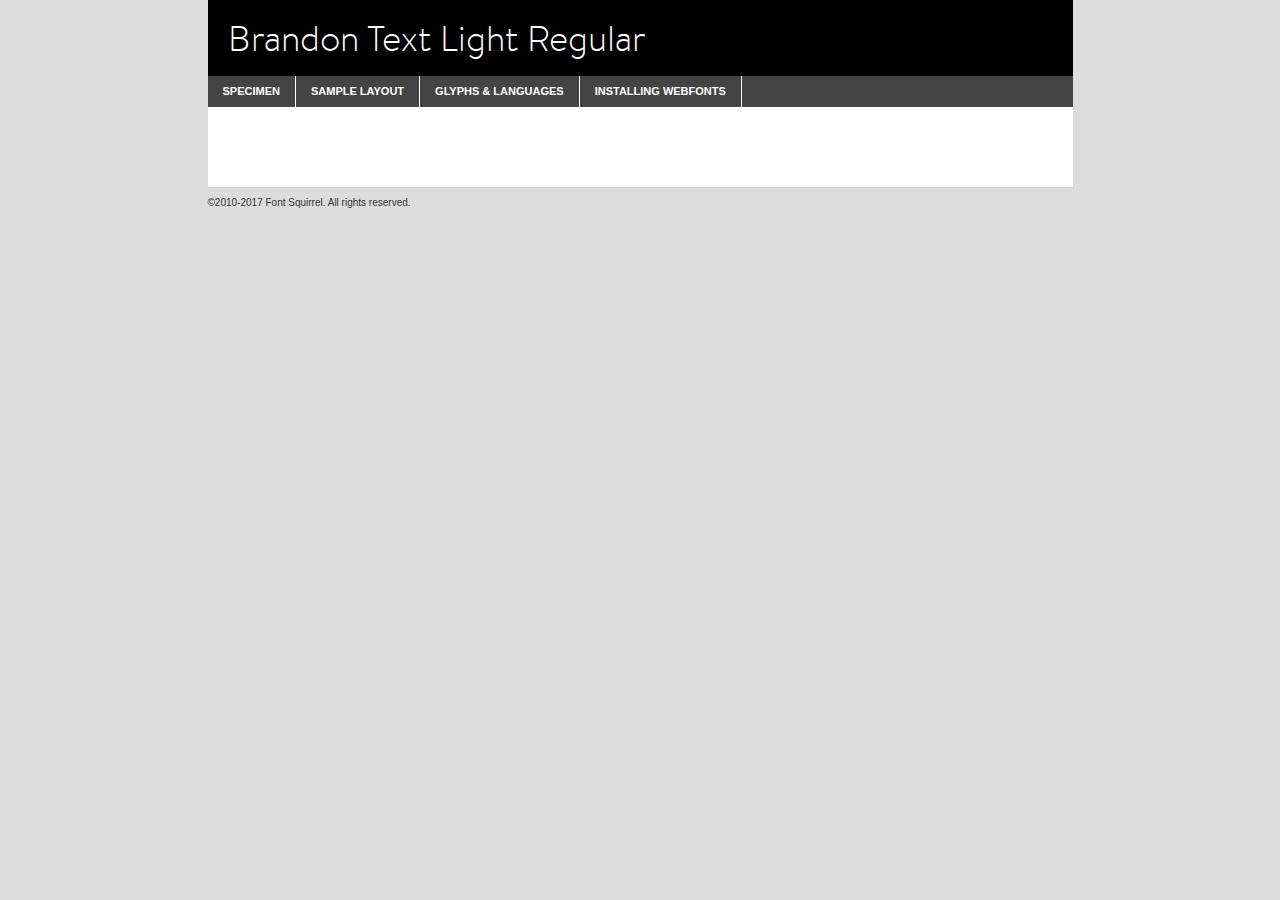
<file: style/fonts/webfontkit-20220227-093443/brandontext-light-demo.html>
<!DOCTYPE html PUBLIC "-//W3C//DTD XHTML 1.0 Transitional//EN"
	"http://www.w3.org/TR/xhtml1/DTD/xhtml1-transitional.dtd">

<html xmlns="http://www.w3.org/1999/xhtml" xml:lang="en" lang="en">
<head>
	<meta http-equiv="Content-Type" content="text/html; charset=utf-8" />
	<script src="http://ajax.googleapis.com/ajax/libs/jquery/1.7.2/jquery.min.js" type="text/javascript" charset="utf-8"></script>
	<script type="text/javascript">
	(function($){$.fn.easyTabs=function(option){var param=jQuery.extend({fadeSpeed:"fast",defaultContent:1,activeClass:'active'},option);$(this).each(function(){var thisId="#"+this.id;if(param.defaultContent==''){param.defaultContent=1;}
	if(typeof param.defaultContent=="number")
	{var defaultTab=$(thisId+" .tabs li:eq("+(param.defaultContent-1)+") a").attr('href').substr(1);}else{var defaultTab=param.defaultContent;}
	$(thisId+" .tabs li a").each(function(){var tabToHide=$(this).attr('href').substr(1);$("#"+tabToHide).addClass('easytabs-tab-content');});hideAll();changeContent(defaultTab);function hideAll(){$(thisId+" .easytabs-tab-content").hide();}
	function changeContent(tabId){hideAll();$(thisId+" .tabs li").removeClass(param.activeClass);$(thisId+" .tabs li a[href=#"+tabId+"]").closest('li').addClass(param.activeClass);if(param.fadeSpeed!="none")
	{$(thisId+" #"+tabId).fadeIn(param.fadeSpeed);}else{$(thisId+" #"+tabId).show();}}
	$(thisId+" .tabs li").click(function(){var tabId=$(this).find('a').attr('href').substr(1);changeContent(tabId);return false;});});}})(jQuery);
	</script>
	<link rel="stylesheet" href="specimen_files/specimen_stylesheet.css" type="text/css" charset="utf-8" />
	<link rel="stylesheet" href="stylesheet.css" type="text/css" charset="utf-8" />

	<style type="text/css">
					body{
				font-family: 'brandon_textlight';
							}
		</style>

	<title>Brandon Text Light Regular Specimen</title>
	
	
	<script type="text/javascript" charset="utf-8">
		$(document).ready(function() {
			$('#container').easyTabs({defaultContent:1});
		});
	</script>
</head>

<body>
<div id="container">
	<div id="header">
		Brandon Text Light Regular	</div>
	<ul class="tabs">
		<li><a href="#specimen">Specimen</a></li>
		<li><a href="#layout">Sample Layout</a></li>
				<li><a href="#glyphs">Glyphs &amp; Languages</a></li>
		<li><a href="#installing">Installing Webfonts</a></li>
		
	</ul>
	
	<div id="main_content">

		
			<div id="specimen">
		
				<div class="section">
					<div class="grid12 firstcol">
						<div class="huge">AaBb</div>
					</div>
				</div>
		
				<div class="section">
					<div class="glyph_range">A&#x200B;B&#x200b;C&#x200b;D&#x200b;E&#x200b;F&#x200b;G&#x200b;H&#x200b;I&#x200b;J&#x200b;K&#x200b;L&#x200b;M&#x200b;N&#x200b;O&#x200b;P&#x200b;Q&#x200b;R&#x200b;S&#x200b;T&#x200b;U&#x200b;V&#x200b;W&#x200b;X&#x200b;Y&#x200b;Z&#x200b;a&#x200b;b&#x200b;c&#x200b;d&#x200b;e&#x200b;f&#x200b;g&#x200b;h&#x200b;i&#x200b;j&#x200b;k&#x200b;l&#x200b;m&#x200b;n&#x200b;o&#x200b;p&#x200b;q&#x200b;r&#x200b;s&#x200b;t&#x200b;u&#x200b;v&#x200b;w&#x200b;x&#x200b;y&#x200b;z&#x200b;1&#x200b;2&#x200b;3&#x200b;4&#x200b;5&#x200b;6&#x200b;7&#x200b;8&#x200b;9&#x200b;0&#x200b;&amp;&#x200b;.&#x200b;,&#x200b;?&#x200b;!&#x200b;&#64;&#x200b;(&#x200b;)&#x200b;#&#x200b;$&#x200b;%&#x200b;*&#x200b;+&#x200b;-&#x200b;=&#x200b;:&#x200b;;</div>
				</div>
				<div class="section">
					<div class="grid12 firstcol">
						<table class="sample_table">
							<tr><td>10</td><td class="size10">abcdefghijklmnopqrstuvwxyzABCDEFGHIJKLMNOPQRSTUVWXYZ0123456789abcdefghijklmnopqrstuvwxyzABCDEFGHIJKLMNOPQRSTUVWXYZ0123456789abcdefghijklmnopqrstuvwxyzABCDEFGHIJKLMNOPQRSTUVWXYZ</td></tr>
							<tr><td>11</td><td class="size11">abcdefghijklmnopqrstuvwxyzABCDEFGHIJKLMNOPQRSTUVWXYZ0123456789abcdefghijklmnopqrstuvwxyzABCDEFGHIJKLMNOPQRSTUVWXYZ0123456789abcdefghijklmnopqrstuvwxyzABCDEFGHIJKLMNOPQRSTUVWXYZ</td></tr>
							<tr><td>12</td><td class="size12">abcdefghijklmnopqrstuvwxyzABCDEFGHIJKLMNOPQRSTUVWXYZ0123456789abcdefghijklmnopqrstuvwxyzABCDEFGHIJKLMNOPQRSTUVWXYZ0123456789abcdefghijklmnopqrstuvwxyzABCDEFGHIJKLMNOPQRSTUVWXYZ</td></tr>
							<tr><td>13</td><td class="size13">abcdefghijklmnopqrstuvwxyzABCDEFGHIJKLMNOPQRSTUVWXYZ0123456789abcdefghijklmnopqrstuvwxyzABCDEFGHIJKLMNOPQRSTUVWXYZ0123456789abcdefghijklmnopqrstuvwxyzABCDEFGHIJKLMNOPQRSTUVWXYZ</td></tr>
							<tr><td>14</td><td class="size14">abcdefghijklmnopqrstuvwxyzABCDEFGHIJKLMNOPQRSTUVWXYZ0123456789abcdefghijklmnopqrstuvwxyzABCDEFGHIJKLMNOPQRSTUVWXYZ0123456789abcdefghijklmnopqrstuvwxyzABCDEFGHIJKLMNOPQRSTUVWXYZ</td></tr>
							<tr><td>16</td><td class="size16">abcdefghijklmnopqrstuvwxyzABCDEFGHIJKLMNOPQRSTUVWXYZ0123456789abcdefghijklmnopqrstuvwxyzABCDEFGHIJKLMNOPQRSTUVWXYZ</td></tr>
							<tr><td>18</td><td class="size18">abcdefghijklmnopqrstuvwxyzABCDEFGHIJKLMNOPQRSTUVWXYZ0123456789abcdefghijklmnopqrstuvwxyzABCDEFGHIJKLMNOPQRSTUVWXYZ</td></tr>
							<tr><td>20</td><td class="size20">abcdefghijklmnopqrstuvwxyzABCDEFGHIJKLMNOPQRSTUVWXYZ0123456789abcdefghijklmnopqrstuvwxyzABCDEFGHIJKLMNOPQRSTUVWXYZ</td></tr>
							<tr><td>24</td><td class="size24">abcdefghijklmnopqrstuvwxyzABCDEFGHIJKLMNOPQRSTUVWXYZ0123456789abcdefghijklmnopqrstuvwxyzABCDEFGHIJKLMNOPQRSTUVWXYZ</td></tr>
							<tr><td>30</td><td class="size30">abcdefghijklmnopqrstuvwxyzABCDEFGHIJKLMNOPQRSTUVWXYZ0123456789abcdefghijklmnopqrstuvwxyzABCDEFGHIJKLMNOPQRSTUVWXYZ</td></tr>
							<tr><td>36</td><td class="size36">abcdefghijklmnopqrstuvwxyzABCDEFGHIJKLMNOPQRSTUVWXYZ0123456789abcdefghijklmnopqrstuvwxyzABCDEFGHIJKLMNOPQRSTUVWXYZ</td></tr>
							<tr><td>48</td><td class="size48">abcdefghijklmnopqrstuvwxyzABCDEFGHIJKLMNOPQRSTUVWXYZ0123456789abcdefghijklmnopqrstuvwxyzABCDEFGHIJKLMNOPQRSTUVWXYZ</td></tr>
							<tr><td>60</td><td class="size60">abcdefghijklmnopqrstuvwxyzABCDEFGHIJKLMNOPQRSTUVWXYZ0123456789abcdefghijklmnopqrstuvwxyzABCDEFGHIJKLMNOPQRSTUVWXYZ</td></tr>
							<tr><td>72</td><td class="size72">abcdefghijklmnopqrstuvwxyzABCDEFGHIJKLMNOPQRSTUVWXYZ0123456789abcdefghijklmnopqrstuvwxyzABCDEFGHIJKLMNOPQRSTUVWXYZ</td></tr>
							<tr><td>90</td><td class="size90">abcdefghijklmnopqrstuvwxyzABCDEFGHIJKLMNOPQRSTUVWXYZ0123456789abcdefghijklmnopqrstuvwxyzABCDEFGHIJKLMNOPQRSTUVWXYZ</td></tr>
						</table>
				
					</div>
			
				</div>
		
		
		
								<div class="section" id="bodycomparison">


										<div id="xheight">
				<div class="fontbody">&#x25FC;&#x25FC;&#x25FC;&#x25FC;&#x25FC;&#x25FC;&#x25FC;&#x25FC;&#x25FC;&#x25FC;&#x25FC;&#x25FC;&#x25FC;&#x25FC;&#x25FC;&#x25FC;&#x25FC;&#x25FC;&#x25FC;&#x25FC;&#x25FC;&#x25FC;&#x25FC;&#x25FC;&#x25FC;&#x25FC;&#x25FC;&#x25FC;&#x25FC;&#x25FC;&#x25FC;&#x25FC;&#x25FC;&#x25FC;&#x25FC;&#x25FC;&#x25FC;&#x25FC;&#x25FC;&#x25FC;&#x25FC;&#x25FC;&#x25FC;&#x25FC;&#x25FC;&#x25FC;&#x25FC;&#x25FC;&#x25FC;&#x25FC;&#x25FC;&#x25FC;&#x25FC;&#x25FC;&#x25FC;&#x25FC;&#x25FC;&#x25FC;&#x25FC;&#x25FC;&#x25FC;&#x25FC;&#x25FC;&#x25FC;&#x25FC;&#x25FC;&#x25FC;&#x25FC;&#x25FC;&#x25FC;&#x25FC;&#x25FC;&#x25FC;&#x25FC;&#x25FC;&#x25FC;&#x25FC;&#x25FC;&#x25FC;&#x25FC;&#x25FC;&#x25FC;&#x25FC;&#x25FC;&#x25FC;&#x25FC;&#x25FC;&#x25FC;&#x25FC;&#x25FC;&#x25FC;&#x25FC;&#x25FC;&#x25FC;&#x25FC;&#x25FC;&#x25FC;&#x25FC;&#x25FC;body</div><div class="arialbody">body</div><div class="verdanabody">body</div><div class="georgiabody">body</div></div>
										<div class="fontbody" style="z-index:1">
											body<span>Brandon Text Light Regular</span>
										</div>
										<div class="arialbody" style="z-index:1">
											body<span>Arial</span>
										</div>
										<div class="verdanabody" style="z-index:1">
											body<span>Verdana</span>
										</div>
										<div class="georgiabody" style="z-index:1">
											body<span>Georgia</span>
										</div>



								</div>
		
		
				<div class="section psample psample_row1" id="">
					
					<div class="grid2 firstcol">
						<p class="size10"><span>10.</span>Aenean lacinia bibendum nulla sed consectetur. Fusce dapibus, tellus ac cursus commodo, tortor mauris condimentum nibh, ut fermentum massa justo sit amet risus. Nullam id dolor id nibh ultricies vehicula ut id elit. Cum sociis natoque penatibus et magnis dis parturient montes, nascetur ridiculus mus. Nulla vitae elit libero, a pharetra augue.</p>
			
					</div>
					<div class="grid3">
						<p class="size11"><span>11.</span>Aenean lacinia bibendum nulla sed consectetur. Fusce dapibus, tellus ac cursus commodo, tortor mauris condimentum nibh, ut fermentum massa justo sit amet risus. Nullam id dolor id nibh ultricies vehicula ut id elit. Cum sociis natoque penatibus et magnis dis parturient montes, nascetur ridiculus mus. Nulla vitae elit libero, a pharetra augue.</p>
			
					</div>
					<div class="grid3">
						<p class="size12"><span>12.</span>Aenean lacinia bibendum nulla sed consectetur. Fusce dapibus, tellus ac cursus commodo, tortor mauris condimentum nibh, ut fermentum massa justo sit amet risus. Nullam id dolor id nibh ultricies vehicula ut id elit. Cum sociis natoque penatibus et magnis dis parturient montes, nascetur ridiculus mus. Nulla vitae elit libero, a pharetra augue.</p>
			
					</div>
					<div class="grid4">
						<p class="size13"><span>13.</span>Aenean lacinia bibendum nulla sed consectetur. Fusce dapibus, tellus ac cursus commodo, tortor mauris condimentum nibh, ut fermentum massa justo sit amet risus. Nullam id dolor id nibh ultricies vehicula ut id elit. Cum sociis natoque penatibus et magnis dis parturient montes, nascetur ridiculus mus. Nulla vitae elit libero, a pharetra augue.</p>
			
					</div>
					<div class="white_blend"></div>
					
				</div>
				<div class="section psample psample_row2" id="">
					<div class="grid3 firstcol">
						<p class="size14"><span>14.</span>Aenean lacinia bibendum nulla sed consectetur. Fusce dapibus, tellus ac cursus commodo, tortor mauris condimentum nibh, ut fermentum massa justo sit amet risus. Nullam id dolor id nibh ultricies vehicula ut id elit. Cum sociis natoque penatibus et magnis dis parturient montes, nascetur ridiculus mus. Nulla vitae elit libero, a pharetra augue.</p>
			
					</div>
					<div class="grid4">
						<p class="size16"><span>16.</span>Aenean lacinia bibendum nulla sed consectetur. Fusce dapibus, tellus ac cursus commodo, tortor mauris condimentum nibh, ut fermentum massa justo sit amet risus. Nullam id dolor id nibh ultricies vehicula ut id elit. Cum sociis natoque penatibus et magnis dis parturient montes, nascetur ridiculus mus. Nulla vitae elit libero, a pharetra augue.</p>
			
					</div>
					<div class="grid5">
						<p class="size18"><span>18.</span>Aenean lacinia bibendum nulla sed consectetur. Fusce dapibus, tellus ac cursus commodo, tortor mauris condimentum nibh, ut fermentum massa justo sit amet risus. Nullam id dolor id nibh ultricies vehicula ut id elit. Cum sociis natoque penatibus et magnis dis parturient montes, nascetur ridiculus mus. Nulla vitae elit libero, a pharetra augue.</p>
			
					</div>

					<div class="white_blend"></div>

				</div>
				
				<div class="section psample psample_row3" id="">
					<div class="grid5 firstcol">
						<p class="size20"><span>20.</span>Aenean lacinia bibendum nulla sed consectetur. Fusce dapibus, tellus ac cursus commodo, tortor mauris condimentum nibh, ut fermentum massa justo sit amet risus. Nullam id dolor id nibh ultricies vehicula ut id elit. Cum sociis natoque penatibus et magnis dis parturient montes, nascetur ridiculus mus. Nulla vitae elit libero, a pharetra augue.</p>
					</div>
					<div class="grid7">
						<p class="size24"><span>24.</span>Aenean lacinia bibendum nulla sed consectetur. Fusce dapibus, tellus ac cursus commodo, tortor mauris condimentum nibh, ut fermentum massa justo sit amet risus. Nullam id dolor id nibh ultricies vehicula ut id elit. Cum sociis natoque penatibus et magnis dis parturient montes, nascetur ridiculus mus. Nulla vitae elit libero, a pharetra augue.</p>
					</div>
					
					<div class="white_blend"></div>
					
				</div>
				
				<div class="section psample psample_row4" id="">
					<div class="grid12 firstcol">
						<p class="size30"><span>30.</span>Aenean lacinia bibendum nulla sed consectetur. Fusce dapibus, tellus ac cursus commodo, tortor mauris condimentum nibh, ut fermentum massa justo sit amet risus. Nullam id dolor id nibh ultricies vehicula ut id elit. Cum sociis natoque penatibus et magnis dis parturient montes, nascetur ridiculus mus. Nulla vitae elit libero, a pharetra augue.</p>
					</div>
					<div class="white_blend"></div>
					
				</div>
				
				
				
				<div class="section psample psample_row1 fullreverse">
					<div class="grid2 firstcol">
						<p class="size10"><span>10.</span>Aenean lacinia bibendum nulla sed consectetur. Fusce dapibus, tellus ac cursus commodo, tortor mauris condimentum nibh, ut fermentum massa justo sit amet risus. Nullam id dolor id nibh ultricies vehicula ut id elit. Cum sociis natoque penatibus et magnis dis parturient montes, nascetur ridiculus mus. Nulla vitae elit libero, a pharetra augue.</p>
			
					</div>
					<div class="grid3">
						<p class="size11"><span>11.</span>Aenean lacinia bibendum nulla sed consectetur. Fusce dapibus, tellus ac cursus commodo, tortor mauris condimentum nibh, ut fermentum massa justo sit amet risus. Nullam id dolor id nibh ultricies vehicula ut id elit. Cum sociis natoque penatibus et magnis dis parturient montes, nascetur ridiculus mus. Nulla vitae elit libero, a pharetra augue.</p>
			
					</div>
					<div class="grid3">
						<p class="size12"><span>12.</span>Aenean lacinia bibendum nulla sed consectetur. Fusce dapibus, tellus ac cursus commodo, tortor mauris condimentum nibh, ut fermentum massa justo sit amet risus. Nullam id dolor id nibh ultricies vehicula ut id elit. Cum sociis natoque penatibus et magnis dis parturient montes, nascetur ridiculus mus. Nulla vitae elit libero, a pharetra augue.</p>
			
					</div>
					<div class="grid4">
						<p class="size13"><span>13.</span>Aenean lacinia bibendum nulla sed consectetur. Fusce dapibus, tellus ac cursus commodo, tortor mauris condimentum nibh, ut fermentum massa justo sit amet risus. Nullam id dolor id nibh ultricies vehicula ut id elit. Cum sociis natoque penatibus et magnis dis parturient montes, nascetur ridiculus mus. Nulla vitae elit libero, a pharetra augue.</p>
			
					</div>
					<div class="black_blend"></div>
					
				</div>
				
				<div class="section psample psample_row2 fullreverse">
					<div class="grid3 firstcol">
						<p class="size14"><span>14.</span>Aenean lacinia bibendum nulla sed consectetur. Fusce dapibus, tellus ac cursus commodo, tortor mauris condimentum nibh, ut fermentum massa justo sit amet risus. Nullam id dolor id nibh ultricies vehicula ut id elit. Cum sociis natoque penatibus et magnis dis parturient montes, nascetur ridiculus mus. Nulla vitae elit libero, a pharetra augue.</p>
			
					</div>
					<div class="grid4">
						<p class="size16"><span>16.</span>Aenean lacinia bibendum nulla sed consectetur. Fusce dapibus, tellus ac cursus commodo, tortor mauris condimentum nibh, ut fermentum massa justo sit amet risus. Nullam id dolor id nibh ultricies vehicula ut id elit. Cum sociis natoque penatibus et magnis dis parturient montes, nascetur ridiculus mus. Nulla vitae elit libero, a pharetra augue.</p>
			
					</div>
					<div class="grid5">
						<p class="size18"><span>18.</span>Aenean lacinia bibendum nulla sed consectetur. Fusce dapibus, tellus ac cursus commodo, tortor mauris condimentum nibh, ut fermentum massa justo sit amet risus. Nullam id dolor id nibh ultricies vehicula ut id elit. Cum sociis natoque penatibus et magnis dis parturient montes, nascetur ridiculus mus. Nulla vitae elit libero, a pharetra augue.</p>
			
					</div>
					<div class="black_blend"></div>

				</div>
				
				<div class="section psample fullreverse psample_row3" id="">
					<div class="grid5 firstcol">
						<p class="size20"><span>20.</span>Aenean lacinia bibendum nulla sed consectetur. Fusce dapibus, tellus ac cursus commodo, tortor mauris condimentum nibh, ut fermentum massa justo sit amet risus. Nullam id dolor id nibh ultricies vehicula ut id elit. Cum sociis natoque penatibus et magnis dis parturient montes, nascetur ridiculus mus. Nulla vitae elit libero, a pharetra augue.</p>
					</div>
					<div class="grid7">
						<p class="size24"><span>24.</span>Aenean lacinia bibendum nulla sed consectetur. Fusce dapibus, tellus ac cursus commodo, tortor mauris condimentum nibh, ut fermentum massa justo sit amet risus. Nullam id dolor id nibh ultricies vehicula ut id elit. Cum sociis natoque penatibus et magnis dis parturient montes, nascetur ridiculus mus. Nulla vitae elit libero, a pharetra augue.</p>
					</div>
					
					<div class="black_blend"></div>
					
				</div>
				
				<div class="section psample fullreverse psample_row4" id="" style="border-bottom: 20px #000 solid;">
					<div class="grid12 firstcol">
						<p class="size30"><span>30.</span>Aenean lacinia bibendum nulla sed consectetur. Fusce dapibus, tellus ac cursus commodo, tortor mauris condimentum nibh, ut fermentum massa justo sit amet risus. Nullam id dolor id nibh ultricies vehicula ut id elit. Cum sociis natoque penatibus et magnis dis parturient montes, nascetur ridiculus mus. Nulla vitae elit libero, a pharetra augue.</p>
					</div>
					<div class="black_blend"></div>
					
				</div>
				
				
				
				
			</div>
			
			<div id="layout">
				
				<div class="section">
					
					<div class="grid12 firstcol">
						<h1>Lorem Ipsum Dolor</h1>
						<h2>Etiam porta sem malesuada magna mollis euismod</h2>
						
						<p class="byline">By <a href="#link">Aenean Lacinia</a></p>
					</div>
				</div>
				<div class="section">
					<div class="grid8 firstcol">
						<p class="large">Donec sed odio dui. Morbi leo risus, porta ac consectetur ac, vestibulum at eros. Fusce dapibus, tellus ac cursus commodo, tortor mauris condimentum nibh, ut fermentum massa justo sit amet risus. </p>

						
						<h3>Pellentesque ornare sem</h3>

						<p>Maecenas sed diam eget risus varius blandit sit amet non magna. Maecenas faucibus mollis interdum. Donec ullamcorper nulla non metus auctor fringilla. Nullam id dolor id nibh ultricies vehicula ut id elit. Nullam id dolor id nibh ultricies vehicula ut id elit. </p>

						<p>Aenean eu leo quam. Pellentesque ornare sem lacinia quam venenatis vestibulum. Lorem ipsum dolor sit amet, consectetur adipiscing elit. Cum sociis natoque penatibus et magnis dis parturient montes, nascetur ridiculus mus. </p>

						<p>Nulla vitae elit libero, a pharetra augue. Praesent commodo cursus magna, vel scelerisque nisl consectetur et. Aenean lacinia bibendum nulla sed consectetur. </p>

						<p>Nullam quis risus eget urna mollis ornare vel eu leo. Nullam quis risus eget urna mollis ornare vel eu leo. Maecenas sed diam eget risus varius blandit sit amet non magna. Donec ullamcorper nulla non metus auctor fringilla. </p>

						<h3>Cras mattis consectetur</h3>

						<p>Aenean eu leo quam. Pellentesque ornare sem lacinia quam venenatis vestibulum. Aenean lacinia bibendum nulla sed consectetur. Integer posuere erat a ante venenatis dapibus posuere velit aliquet. Cras mattis consectetur purus sit amet fermentum. </p>

						<p>Nullam id dolor id nibh ultricies vehicula ut id elit. Nullam quis risus eget urna mollis ornare vel eu leo. Cras mattis consectetur purus sit amet fermentum.</p>
					</div>
					
					<div class="grid4 sidebar">
						
						<div class="box reverse">
							<p class="last">Nullam quis risus eget urna mollis ornare vel eu leo. Donec ullamcorper nulla non metus auctor fringilla. Cras mattis consectetur purus sit amet fermentum. Sed posuere consectetur est at lobortis. Lorem ipsum dolor sit amet, consectetur adipiscing elit. </p>
						</div>
						
						<p class="caption">Maecenas sed diam eget risus varius.</p>

						<p>Vestibulum id ligula porta felis euismod semper. Integer posuere erat a ante venenatis dapibus posuere velit aliquet. Vestibulum id ligula porta felis euismod semper. Sed posuere consectetur est at lobortis. Maecenas sed diam eget risus varius blandit sit amet non magna. Fusce dapibus, tellus ac cursus commodo, tortor mauris condimentum nibh, ut fermentum massa justo sit amet risus. </p>

					

						<p>Duis mollis, est non commodo luctus, nisi erat porttitor ligula, eget lacinia odio sem nec elit. Aenean lacinia bibendum nulla sed consectetur. Vivamus sagittis lacus vel augue laoreet rutrum faucibus dolor auctor. Aenean lacinia bibendum nulla sed consectetur. Nullam quis risus eget urna mollis ornare vel eu leo. </p>

						<p>Praesent commodo cursus magna, vel scelerisque nisl consectetur et. Donec ullamcorper nulla non metus auctor fringilla. Maecenas faucibus mollis interdum. Fusce dapibus, tellus ac cursus commodo, tortor mauris condimentum nibh, ut fermentum massa justo sit amet risus. </p>

					</div>
				</div>
				
			</div>


			



		<div id="glyphs">
			<div class="section">
				<div class="grid12 firstcol">
			
				<h1>Language Support</h1>
				<p>The subset of Brandon Text Light Regular in this kit supports the following languages:<br />
			
					Albanian, Basque, Breton, Chamorro, Danish, Dutch, English, Faroese, Finnish, French, Frisian, Galician, German, Icelandic, Italian, Malagasy, Norwegian, Portuguese, Spanish, Alsatian, Aragonese, Arapaho, Arrernte, Asturian, Aymara, Bislama, Cebuano, Corsican, Fijian, French_creole, Genoese, Gilbertese, Greenlandic, Haitian_creole, Hiligaynon, Hmong, Hopi, Ibanag, Iloko_ilokano, Indonesian, Interglossa_glosa, Interlingua, Irish_gaelic, Jerriais, Lojban, Lombard, Luxembourgeois, Manx, Mohawk, Norfolk_pitcairnese, Occitan, Oromo, Pangasinan, Papiamento, Piedmontese, Potawatomi, Rhaeto-romance, Romansh, Rotokas, Sami_lule, Samoan, Sardinian, Scots_gaelic, Seychelles_creole, Shona, Sicilian, Somali, Southern_ndebele, Swahili, Swati_swazi, Tagalog_filipino_pilipino, Tetum, Tok_pisin, Uyghur_latinized, Volapuk, Walloon, Warlpiri, Xhosa, Yapese, Zulu, Latinbasic, Ubasic, Demo				</p>
				<h1>Glyph Chart</h1>
				<p>The subset of Brandon Text Light Regular in this kit includes all the glyphs listed below. Unicode entities are included above each glyph to help you insert individual characters into your layout.</p>
				<div id="glyph_chart">
			
																														 <div><p>&amp;#13;</p>&#13;</div>
																				 <div><p>&amp;#32;</p>&#32;</div>
																				 <div><p>&amp;#33;</p>&#33;</div>
																				 <div><p>&amp;#34;</p>&#34;</div>
																				 <div><p>&amp;#35;</p>&#35;</div>
																				 <div><p>&amp;#36;</p>&#36;</div>
																				 <div><p>&amp;#37;</p>&#37;</div>
																				 <div><p>&amp;#38;</p>&#38;</div>
																				 <div><p>&amp;#39;</p>&#39;</div>
																				 <div><p>&amp;#40;</p>&#40;</div>
																				 <div><p>&amp;#41;</p>&#41;</div>
																				 <div><p>&amp;#42;</p>&#42;</div>
																				 <div><p>&amp;#43;</p>&#43;</div>
																				 <div><p>&amp;#44;</p>&#44;</div>
																				 <div><p>&amp;#45;</p>&#45;</div>
																				 <div><p>&amp;#46;</p>&#46;</div>
																				 <div><p>&amp;#47;</p>&#47;</div>
																				 <div><p>&amp;#48;</p>&#48;</div>
																				 <div><p>&amp;#49;</p>&#49;</div>
																				 <div><p>&amp;#50;</p>&#50;</div>
																				 <div><p>&amp;#51;</p>&#51;</div>
																				 <div><p>&amp;#52;</p>&#52;</div>
																				 <div><p>&amp;#53;</p>&#53;</div>
																				 <div><p>&amp;#54;</p>&#54;</div>
																				 <div><p>&amp;#55;</p>&#55;</div>
																				 <div><p>&amp;#56;</p>&#56;</div>
																				 <div><p>&amp;#57;</p>&#57;</div>
																				 <div><p>&amp;#58;</p>&#58;</div>
																				 <div><p>&amp;#59;</p>&#59;</div>
																				 <div><p>&amp;#60;</p>&#60;</div>
																				 <div><p>&amp;#61;</p>&#61;</div>
																				 <div><p>&amp;#62;</p>&#62;</div>
																				 <div><p>&amp;#63;</p>&#63;</div>
																				 <div><p>&amp;#64;</p>&#64;</div>
																				 <div><p>&amp;#65;</p>&#65;</div>
																				 <div><p>&amp;#66;</p>&#66;</div>
																				 <div><p>&amp;#67;</p>&#67;</div>
																				 <div><p>&amp;#68;</p>&#68;</div>
																				 <div><p>&amp;#69;</p>&#69;</div>
																				 <div><p>&amp;#70;</p>&#70;</div>
																				 <div><p>&amp;#71;</p>&#71;</div>
																				 <div><p>&amp;#72;</p>&#72;</div>
																				 <div><p>&amp;#73;</p>&#73;</div>
																				 <div><p>&amp;#74;</p>&#74;</div>
																				 <div><p>&amp;#75;</p>&#75;</div>
																				 <div><p>&amp;#76;</p>&#76;</div>
																				 <div><p>&amp;#77;</p>&#77;</div>
																				 <div><p>&amp;#78;</p>&#78;</div>
																				 <div><p>&amp;#79;</p>&#79;</div>
																				 <div><p>&amp;#80;</p>&#80;</div>
																				 <div><p>&amp;#81;</p>&#81;</div>
																				 <div><p>&amp;#82;</p>&#82;</div>
																				 <div><p>&amp;#83;</p>&#83;</div>
																				 <div><p>&amp;#84;</p>&#84;</div>
																				 <div><p>&amp;#85;</p>&#85;</div>
																				 <div><p>&amp;#86;</p>&#86;</div>
																				 <div><p>&amp;#87;</p>&#87;</div>
																				 <div><p>&amp;#88;</p>&#88;</div>
																				 <div><p>&amp;#89;</p>&#89;</div>
																				 <div><p>&amp;#90;</p>&#90;</div>
																				 <div><p>&amp;#91;</p>&#91;</div>
																				 <div><p>&amp;#92;</p>&#92;</div>
																				 <div><p>&amp;#93;</p>&#93;</div>
																				 <div><p>&amp;#94;</p>&#94;</div>
																				 <div><p>&amp;#95;</p>&#95;</div>
																				 <div><p>&amp;#96;</p>&#96;</div>
																				 <div><p>&amp;#97;</p>&#97;</div>
																				 <div><p>&amp;#98;</p>&#98;</div>
																				 <div><p>&amp;#99;</p>&#99;</div>
																				 <div><p>&amp;#100;</p>&#100;</div>
																				 <div><p>&amp;#101;</p>&#101;</div>
																				 <div><p>&amp;#102;</p>&#102;</div>
																				 <div><p>&amp;#103;</p>&#103;</div>
																				 <div><p>&amp;#104;</p>&#104;</div>
																				 <div><p>&amp;#105;</p>&#105;</div>
																				 <div><p>&amp;#106;</p>&#106;</div>
																				 <div><p>&amp;#107;</p>&#107;</div>
																				 <div><p>&amp;#108;</p>&#108;</div>
																				 <div><p>&amp;#109;</p>&#109;</div>
																				 <div><p>&amp;#110;</p>&#110;</div>
																				 <div><p>&amp;#111;</p>&#111;</div>
																				 <div><p>&amp;#112;</p>&#112;</div>
																				 <div><p>&amp;#113;</p>&#113;</div>
																				 <div><p>&amp;#114;</p>&#114;</div>
																				 <div><p>&amp;#115;</p>&#115;</div>
																				 <div><p>&amp;#116;</p>&#116;</div>
																				 <div><p>&amp;#117;</p>&#117;</div>
																				 <div><p>&amp;#118;</p>&#118;</div>
																				 <div><p>&amp;#119;</p>&#119;</div>
																				 <div><p>&amp;#120;</p>&#120;</div>
																				 <div><p>&amp;#121;</p>&#121;</div>
																				 <div><p>&amp;#122;</p>&#122;</div>
																				 <div><p>&amp;#123;</p>&#123;</div>
																				 <div><p>&amp;#124;</p>&#124;</div>
																				 <div><p>&amp;#125;</p>&#125;</div>
																				 <div><p>&amp;#126;</p>&#126;</div>
																				 <div><p>&amp;#160;</p>&#160;</div>
																				 <div><p>&amp;#161;</p>&#161;</div>
																				 <div><p>&amp;#162;</p>&#162;</div>
																				 <div><p>&amp;#163;</p>&#163;</div>
																				 <div><p>&amp;#164;</p>&#164;</div>
																				 <div><p>&amp;#165;</p>&#165;</div>
																				 <div><p>&amp;#166;</p>&#166;</div>
																				 <div><p>&amp;#167;</p>&#167;</div>
																				 <div><p>&amp;#168;</p>&#168;</div>
																				 <div><p>&amp;#169;</p>&#169;</div>
																				 <div><p>&amp;#170;</p>&#170;</div>
																				 <div><p>&amp;#171;</p>&#171;</div>
																				 <div><p>&amp;#172;</p>&#172;</div>
																				 <div><p>&amp;#173;</p>&#173;</div>
																				 <div><p>&amp;#174;</p>&#174;</div>
																				 <div><p>&amp;#175;</p>&#175;</div>
																				 <div><p>&amp;#176;</p>&#176;</div>
																				 <div><p>&amp;#177;</p>&#177;</div>
																				 <div><p>&amp;#178;</p>&#178;</div>
																				 <div><p>&amp;#179;</p>&#179;</div>
																				 <div><p>&amp;#180;</p>&#180;</div>
																				 <div><p>&amp;#181;</p>&#181;</div>
																				 <div><p>&amp;#182;</p>&#182;</div>
																				 <div><p>&amp;#183;</p>&#183;</div>
																				 <div><p>&amp;#184;</p>&#184;</div>
																				 <div><p>&amp;#185;</p>&#185;</div>
																				 <div><p>&amp;#186;</p>&#186;</div>
																				 <div><p>&amp;#187;</p>&#187;</div>
																				 <div><p>&amp;#188;</p>&#188;</div>
																				 <div><p>&amp;#189;</p>&#189;</div>
																				 <div><p>&amp;#190;</p>&#190;</div>
																				 <div><p>&amp;#191;</p>&#191;</div>
																				 <div><p>&amp;#192;</p>&#192;</div>
																				 <div><p>&amp;#193;</p>&#193;</div>
																				 <div><p>&amp;#194;</p>&#194;</div>
																				 <div><p>&amp;#195;</p>&#195;</div>
																				 <div><p>&amp;#196;</p>&#196;</div>
																				 <div><p>&amp;#197;</p>&#197;</div>
																				 <div><p>&amp;#198;</p>&#198;</div>
																				 <div><p>&amp;#199;</p>&#199;</div>
																				 <div><p>&amp;#200;</p>&#200;</div>
																				 <div><p>&amp;#201;</p>&#201;</div>
																				 <div><p>&amp;#202;</p>&#202;</div>
																				 <div><p>&amp;#203;</p>&#203;</div>
																				 <div><p>&amp;#204;</p>&#204;</div>
																				 <div><p>&amp;#205;</p>&#205;</div>
																				 <div><p>&amp;#206;</p>&#206;</div>
																				 <div><p>&amp;#207;</p>&#207;</div>
																				 <div><p>&amp;#208;</p>&#208;</div>
																				 <div><p>&amp;#209;</p>&#209;</div>
																				 <div><p>&amp;#210;</p>&#210;</div>
																				 <div><p>&amp;#211;</p>&#211;</div>
																				 <div><p>&amp;#212;</p>&#212;</div>
																				 <div><p>&amp;#213;</p>&#213;</div>
																				 <div><p>&amp;#214;</p>&#214;</div>
																				 <div><p>&amp;#215;</p>&#215;</div>
																				 <div><p>&amp;#216;</p>&#216;</div>
																				 <div><p>&amp;#217;</p>&#217;</div>
																				 <div><p>&amp;#218;</p>&#218;</div>
																				 <div><p>&amp;#219;</p>&#219;</div>
																				 <div><p>&amp;#220;</p>&#220;</div>
																				 <div><p>&amp;#221;</p>&#221;</div>
																				 <div><p>&amp;#222;</p>&#222;</div>
																				 <div><p>&amp;#223;</p>&#223;</div>
																				 <div><p>&amp;#224;</p>&#224;</div>
																				 <div><p>&amp;#225;</p>&#225;</div>
																				 <div><p>&amp;#226;</p>&#226;</div>
																				 <div><p>&amp;#227;</p>&#227;</div>
																				 <div><p>&amp;#228;</p>&#228;</div>
																				 <div><p>&amp;#229;</p>&#229;</div>
																				 <div><p>&amp;#230;</p>&#230;</div>
																				 <div><p>&amp;#231;</p>&#231;</div>
																				 <div><p>&amp;#232;</p>&#232;</div>
																				 <div><p>&amp;#233;</p>&#233;</div>
																				 <div><p>&amp;#234;</p>&#234;</div>
																				 <div><p>&amp;#235;</p>&#235;</div>
																				 <div><p>&amp;#236;</p>&#236;</div>
																				 <div><p>&amp;#237;</p>&#237;</div>
																				 <div><p>&amp;#238;</p>&#238;</div>
																				 <div><p>&amp;#239;</p>&#239;</div>
																				 <div><p>&amp;#240;</p>&#240;</div>
																				 <div><p>&amp;#241;</p>&#241;</div>
																				 <div><p>&amp;#242;</p>&#242;</div>
																				 <div><p>&amp;#243;</p>&#243;</div>
																				 <div><p>&amp;#244;</p>&#244;</div>
																				 <div><p>&amp;#245;</p>&#245;</div>
																				 <div><p>&amp;#246;</p>&#246;</div>
																				 <div><p>&amp;#247;</p>&#247;</div>
																				 <div><p>&amp;#248;</p>&#248;</div>
																				 <div><p>&amp;#249;</p>&#249;</div>
																				 <div><p>&amp;#250;</p>&#250;</div>
																				 <div><p>&amp;#251;</p>&#251;</div>
																				 <div><p>&amp;#252;</p>&#252;</div>
																				 <div><p>&amp;#253;</p>&#253;</div>
																				 <div><p>&amp;#254;</p>&#254;</div>
																				 <div><p>&amp;#255;</p>&#255;</div>
																				 <div><p>&amp;#338;</p>&#338;</div>
																				 <div><p>&amp;#339;</p>&#339;</div>
																				 <div><p>&amp;#376;</p>&#376;</div>
																				 <div><p>&amp;#710;</p>&#710;</div>
																				 <div><p>&amp;#732;</p>&#732;</div>
																				 <div><p>&amp;#8192;</p>&#8192;</div>
																				 <div><p>&amp;#8193;</p>&#8193;</div>
																				 <div><p>&amp;#8194;</p>&#8194;</div>
																				 <div><p>&amp;#8195;</p>&#8195;</div>
																				 <div><p>&amp;#8196;</p>&#8196;</div>
																				 <div><p>&amp;#8197;</p>&#8197;</div>
																				 <div><p>&amp;#8198;</p>&#8198;</div>
																				 <div><p>&amp;#8199;</p>&#8199;</div>
																				 <div><p>&amp;#8200;</p>&#8200;</div>
																				 <div><p>&amp;#8201;</p>&#8201;</div>
																				 <div><p>&amp;#8202;</p>&#8202;</div>
																				 <div><p>&amp;#8208;</p>&#8208;</div>
																				 <div><p>&amp;#8209;</p>&#8209;</div>
																				 <div><p>&amp;#8210;</p>&#8210;</div>
																				 <div><p>&amp;#8211;</p>&#8211;</div>
																				 <div><p>&amp;#8212;</p>&#8212;</div>
																				 <div><p>&amp;#8216;</p>&#8216;</div>
																				 <div><p>&amp;#8217;</p>&#8217;</div>
																				 <div><p>&amp;#8218;</p>&#8218;</div>
																				 <div><p>&amp;#8220;</p>&#8220;</div>
																				 <div><p>&amp;#8221;</p>&#8221;</div>
																				 <div><p>&amp;#8222;</p>&#8222;</div>
																				 <div><p>&amp;#8226;</p>&#8226;</div>
																				 <div><p>&amp;#8230;</p>&#8230;</div>
																				 <div><p>&amp;#8239;</p>&#8239;</div>
																				 <div><p>&amp;#8249;</p>&#8249;</div>
																				 <div><p>&amp;#8250;</p>&#8250;</div>
																				 <div><p>&amp;#8287;</p>&#8287;</div>
																				 <div><p>&amp;#8364;</p>&#8364;</div>
																				 <div><p>&amp;#8482;</p>&#8482;</div>
																				 <div><p>&amp;#9724;</p>&#9724;</div>
																				 <div><p>&amp;#64257;</p>&#64257;</div>
																				 <div><p>&amp;#64258;</p>&#64258;</div>
																				 <div><p>&amp;#64259;</p>&#64259;</div>
																				 <div><p>&amp;#64260;</p>&#64260;</div>
																																						</div>	
				</div>
		
		
			</div>
		</div>
		
		
		<div id="specs">
			
		</div>
	
		<div id="installing">
			<div class="section">
				<div class="grid7 firstcol">
					<h1>Installing Webfonts</h1>
					
					<p>Webfonts are supported by all major browser platforms but not all in the same way. There are currently four different font formats that must be included in order to target all browsers. This includes TTF, WOFF, EOT and SVG.</p>
					
					<h2>1. Upload your webfonts</h2>
					<p>You must upload your webfont kit to your website. They should be in or near the same directory as your CSS files.</p>
					
					<h2>2. Include the webfont stylesheet</h2>
					<p>A special CSS @font-face declaration helps the various browsers select the appropriate font it needs without causing you a bunch of headaches. Learn more about this syntax by reading the <a href="https://www.fontspring.com/blog/further-hardening-of-the-bulletproof-syntax">Fontspring blog post</a> about it. The code for it is as follows:</p>


<code>
@font-face{ 
	font-family: 'MyWebFont';
	src: url('WebFont.eot');
	src: url('WebFont.eot?#iefix') format('embedded-opentype'),
	     url('WebFont.woff') format('woff'),
	     url('WebFont.ttf') format('truetype'),
	     url('WebFont.svg#webfont') format('svg');
}
</code>

	<p>We've already gone ahead and generated the code for you. All you have to do is link to the stylesheet in your HTML, like this:</p>
	<code>&lt;link rel=&quot;stylesheet&quot; href=&quot;stylesheet.css&quot; type=&quot;text/css&quot; charset=&quot;utf-8&quot; /&gt;</code>

					<h2>3. Modify your own stylesheet</h2>
					<p>To take advantage of your new fonts, you must tell your stylesheet to use them. Look at the original @font-face declaration above and find the property called "font-family." The name linked there will be what you use to reference the font. Prepend that webfont name to the font stack in the "font-family" property, inside the selector you want to change. For example:</p>
<code>p { font-family: 'WebFont', Arial, sans-serif; }</code>

<h2>4. Test</h2>
<p>Getting webfonts to work cross-browser <em>can</em> be tricky. Use the information in the sidebar to help you if you find that fonts aren't loading in a particular browser.</p>
				</div>
				
				<div class="grid5 sidebar">
					<div class="box">
						<h2>Troubleshooting<br />Font-Face Problems</h2>
						<p>Having trouble getting your webfonts to load in your new website? Here are some tips to sort out what might be the problem.</p>

						<h3>Fonts not showing in any browser</h3>

						<p>This sounds like you need to work on the plumbing. You either did not upload the fonts to the correct directory, or you did not link the fonts properly in the CSS. If you've confirmed that all this is correct and you still have a problem, take a look at your .htaccess file and see if requests are getting intercepted.</p>

						<h3>Fonts not loading in iPhone or iPad</h3>

						<p>The most common problem here is that you are serving the fonts from an IIS server. IIS refuses to serve files that have unknown MIME types. If that is the case, you must set the MIME type for SVG to "image/svg+xml" in the server settings. Follow these instructions from Microsoft if you need help.</p>

						<h3>Fonts not loading in Firefox</h3>

						<p>The primary reason for this failure? You are still using a version Firefox older than 3.5. So upgrade already! If that isn't it, then you are very likely serving fonts from a different domain. Firefox requires that all font assets be served from the same domain. Lastly it is possible that you need to add WOFF to your list of MIME types (if you are serving via IIS.)</p>

						<h3>Fonts not loading in IE</h3>

						<p>Are you looking at Internet Explorer on an actual Windows machine or are you cheating by using a service like Adobe BrowserLab? Many of these screenshot services do not render @font-face for IE. Best to test it on a real machine.</p>

						<h3>Fonts not loading in IE9</h3>

						<p>IE9, like Firefox, requires that fonts be served from the same domain as the website. Make sure that is the case.</p>
					</div>
				</div>
			</div>
			
		</div>
	
	</div>
	<div id="footer">
		<p>&copy;2010-2017 Font Squirrel. All rights reserved.</p>
	</div>
</div>
</body>
</html>
</file>
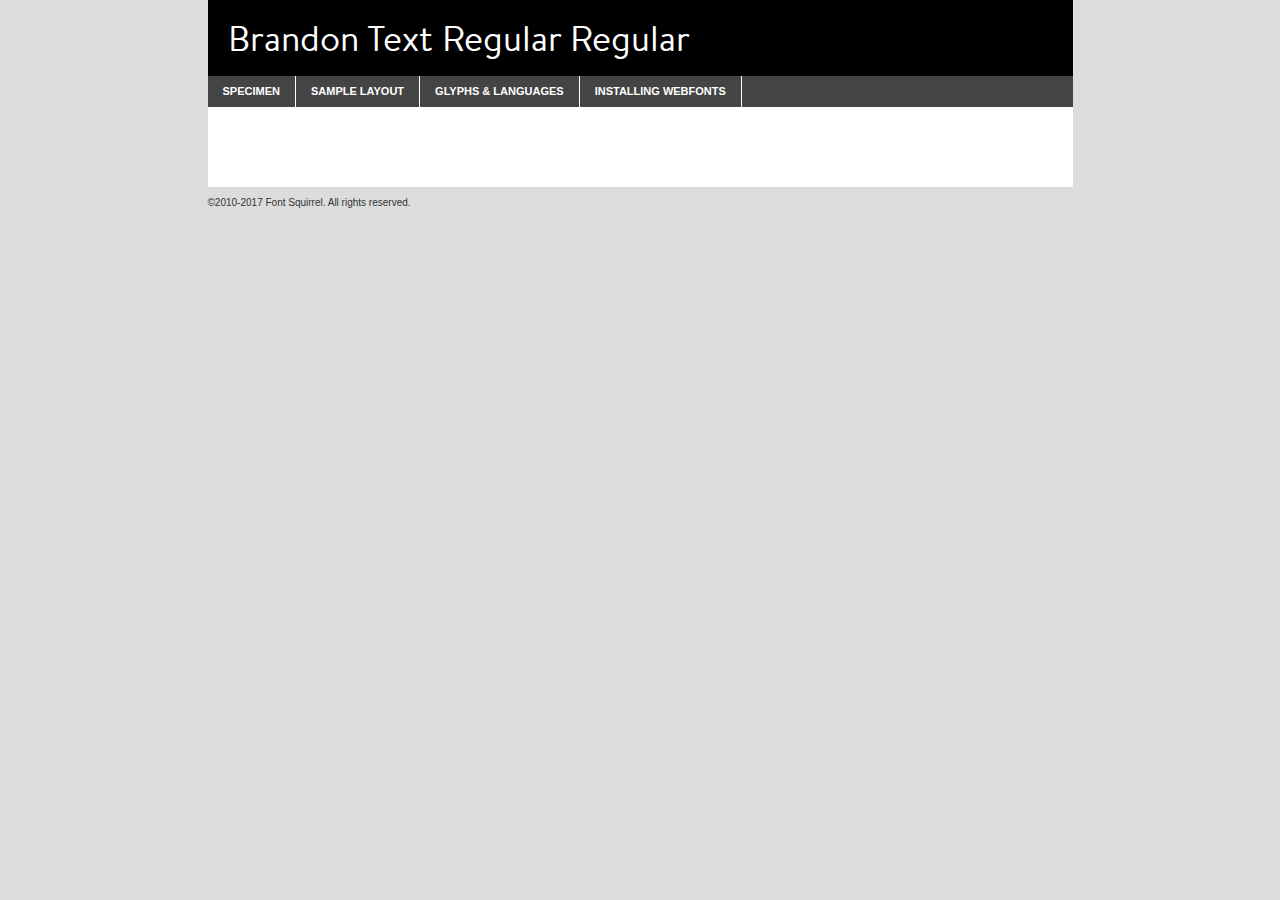
<file: style/fonts/webfontkit-20220227-093443/brandontext-regular-demo.html>
<!DOCTYPE html PUBLIC "-//W3C//DTD XHTML 1.0 Transitional//EN"
	"http://www.w3.org/TR/xhtml1/DTD/xhtml1-transitional.dtd">

<html xmlns="http://www.w3.org/1999/xhtml" xml:lang="en" lang="en">
<head>
	<meta http-equiv="Content-Type" content="text/html; charset=utf-8" />
	<script src="http://ajax.googleapis.com/ajax/libs/jquery/1.7.2/jquery.min.js" type="text/javascript" charset="utf-8"></script>
	<script type="text/javascript">
	(function($){$.fn.easyTabs=function(option){var param=jQuery.extend({fadeSpeed:"fast",defaultContent:1,activeClass:'active'},option);$(this).each(function(){var thisId="#"+this.id;if(param.defaultContent==''){param.defaultContent=1;}
	if(typeof param.defaultContent=="number")
	{var defaultTab=$(thisId+" .tabs li:eq("+(param.defaultContent-1)+") a").attr('href').substr(1);}else{var defaultTab=param.defaultContent;}
	$(thisId+" .tabs li a").each(function(){var tabToHide=$(this).attr('href').substr(1);$("#"+tabToHide).addClass('easytabs-tab-content');});hideAll();changeContent(defaultTab);function hideAll(){$(thisId+" .easytabs-tab-content").hide();}
	function changeContent(tabId){hideAll();$(thisId+" .tabs li").removeClass(param.activeClass);$(thisId+" .tabs li a[href=#"+tabId+"]").closest('li').addClass(param.activeClass);if(param.fadeSpeed!="none")
	{$(thisId+" #"+tabId).fadeIn(param.fadeSpeed);}else{$(thisId+" #"+tabId).show();}}
	$(thisId+" .tabs li").click(function(){var tabId=$(this).find('a').attr('href').substr(1);changeContent(tabId);return false;});});}})(jQuery);
	</script>
	<link rel="stylesheet" href="specimen_files/specimen_stylesheet.css" type="text/css" charset="utf-8" />
	<link rel="stylesheet" href="stylesheet.css" type="text/css" charset="utf-8" />

	<style type="text/css">
					body{
				font-family: 'brandon_textregular';
							}
		</style>

	<title>Brandon Text Regular Regular Specimen</title>
	
	
	<script type="text/javascript" charset="utf-8">
		$(document).ready(function() {
			$('#container').easyTabs({defaultContent:1});
		});
	</script>
</head>

<body>
<div id="container">
	<div id="header">
		Brandon Text Regular Regular	</div>
	<ul class="tabs">
		<li><a href="#specimen">Specimen</a></li>
		<li><a href="#layout">Sample Layout</a></li>
				<li><a href="#glyphs">Glyphs &amp; Languages</a></li>
		<li><a href="#installing">Installing Webfonts</a></li>
		
	</ul>
	
	<div id="main_content">

		
			<div id="specimen">
		
				<div class="section">
					<div class="grid12 firstcol">
						<div class="huge">AaBb</div>
					</div>
				</div>
		
				<div class="section">
					<div class="glyph_range">A&#x200B;B&#x200b;C&#x200b;D&#x200b;E&#x200b;F&#x200b;G&#x200b;H&#x200b;I&#x200b;J&#x200b;K&#x200b;L&#x200b;M&#x200b;N&#x200b;O&#x200b;P&#x200b;Q&#x200b;R&#x200b;S&#x200b;T&#x200b;U&#x200b;V&#x200b;W&#x200b;X&#x200b;Y&#x200b;Z&#x200b;a&#x200b;b&#x200b;c&#x200b;d&#x200b;e&#x200b;f&#x200b;g&#x200b;h&#x200b;i&#x200b;j&#x200b;k&#x200b;l&#x200b;m&#x200b;n&#x200b;o&#x200b;p&#x200b;q&#x200b;r&#x200b;s&#x200b;t&#x200b;u&#x200b;v&#x200b;w&#x200b;x&#x200b;y&#x200b;z&#x200b;1&#x200b;2&#x200b;3&#x200b;4&#x200b;5&#x200b;6&#x200b;7&#x200b;8&#x200b;9&#x200b;0&#x200b;&amp;&#x200b;.&#x200b;,&#x200b;?&#x200b;!&#x200b;&#64;&#x200b;(&#x200b;)&#x200b;#&#x200b;$&#x200b;%&#x200b;*&#x200b;+&#x200b;-&#x200b;=&#x200b;:&#x200b;;</div>
				</div>
				<div class="section">
					<div class="grid12 firstcol">
						<table class="sample_table">
							<tr><td>10</td><td class="size10">abcdefghijklmnopqrstuvwxyzABCDEFGHIJKLMNOPQRSTUVWXYZ0123456789abcdefghijklmnopqrstuvwxyzABCDEFGHIJKLMNOPQRSTUVWXYZ0123456789abcdefghijklmnopqrstuvwxyzABCDEFGHIJKLMNOPQRSTUVWXYZ</td></tr>
							<tr><td>11</td><td class="size11">abcdefghijklmnopqrstuvwxyzABCDEFGHIJKLMNOPQRSTUVWXYZ0123456789abcdefghijklmnopqrstuvwxyzABCDEFGHIJKLMNOPQRSTUVWXYZ0123456789abcdefghijklmnopqrstuvwxyzABCDEFGHIJKLMNOPQRSTUVWXYZ</td></tr>
							<tr><td>12</td><td class="size12">abcdefghijklmnopqrstuvwxyzABCDEFGHIJKLMNOPQRSTUVWXYZ0123456789abcdefghijklmnopqrstuvwxyzABCDEFGHIJKLMNOPQRSTUVWXYZ0123456789abcdefghijklmnopqrstuvwxyzABCDEFGHIJKLMNOPQRSTUVWXYZ</td></tr>
							<tr><td>13</td><td class="size13">abcdefghijklmnopqrstuvwxyzABCDEFGHIJKLMNOPQRSTUVWXYZ0123456789abcdefghijklmnopqrstuvwxyzABCDEFGHIJKLMNOPQRSTUVWXYZ0123456789abcdefghijklmnopqrstuvwxyzABCDEFGHIJKLMNOPQRSTUVWXYZ</td></tr>
							<tr><td>14</td><td class="size14">abcdefghijklmnopqrstuvwxyzABCDEFGHIJKLMNOPQRSTUVWXYZ0123456789abcdefghijklmnopqrstuvwxyzABCDEFGHIJKLMNOPQRSTUVWXYZ0123456789abcdefghijklmnopqrstuvwxyzABCDEFGHIJKLMNOPQRSTUVWXYZ</td></tr>
							<tr><td>16</td><td class="size16">abcdefghijklmnopqrstuvwxyzABCDEFGHIJKLMNOPQRSTUVWXYZ0123456789abcdefghijklmnopqrstuvwxyzABCDEFGHIJKLMNOPQRSTUVWXYZ</td></tr>
							<tr><td>18</td><td class="size18">abcdefghijklmnopqrstuvwxyzABCDEFGHIJKLMNOPQRSTUVWXYZ0123456789abcdefghijklmnopqrstuvwxyzABCDEFGHIJKLMNOPQRSTUVWXYZ</td></tr>
							<tr><td>20</td><td class="size20">abcdefghijklmnopqrstuvwxyzABCDEFGHIJKLMNOPQRSTUVWXYZ0123456789abcdefghijklmnopqrstuvwxyzABCDEFGHIJKLMNOPQRSTUVWXYZ</td></tr>
							<tr><td>24</td><td class="size24">abcdefghijklmnopqrstuvwxyzABCDEFGHIJKLMNOPQRSTUVWXYZ0123456789abcdefghijklmnopqrstuvwxyzABCDEFGHIJKLMNOPQRSTUVWXYZ</td></tr>
							<tr><td>30</td><td class="size30">abcdefghijklmnopqrstuvwxyzABCDEFGHIJKLMNOPQRSTUVWXYZ0123456789abcdefghijklmnopqrstuvwxyzABCDEFGHIJKLMNOPQRSTUVWXYZ</td></tr>
							<tr><td>36</td><td class="size36">abcdefghijklmnopqrstuvwxyzABCDEFGHIJKLMNOPQRSTUVWXYZ0123456789abcdefghijklmnopqrstuvwxyzABCDEFGHIJKLMNOPQRSTUVWXYZ</td></tr>
							<tr><td>48</td><td class="size48">abcdefghijklmnopqrstuvwxyzABCDEFGHIJKLMNOPQRSTUVWXYZ0123456789abcdefghijklmnopqrstuvwxyzABCDEFGHIJKLMNOPQRSTUVWXYZ</td></tr>
							<tr><td>60</td><td class="size60">abcdefghijklmnopqrstuvwxyzABCDEFGHIJKLMNOPQRSTUVWXYZ0123456789abcdefghijklmnopqrstuvwxyzABCDEFGHIJKLMNOPQRSTUVWXYZ</td></tr>
							<tr><td>72</td><td class="size72">abcdefghijklmnopqrstuvwxyzABCDEFGHIJKLMNOPQRSTUVWXYZ0123456789abcdefghijklmnopqrstuvwxyzABCDEFGHIJKLMNOPQRSTUVWXYZ</td></tr>
							<tr><td>90</td><td class="size90">abcdefghijklmnopqrstuvwxyzABCDEFGHIJKLMNOPQRSTUVWXYZ0123456789abcdefghijklmnopqrstuvwxyzABCDEFGHIJKLMNOPQRSTUVWXYZ</td></tr>
						</table>
				
					</div>
			
				</div>
		
		
		
								<div class="section" id="bodycomparison">


										<div id="xheight">
				<div class="fontbody">&#x25FC;&#x25FC;&#x25FC;&#x25FC;&#x25FC;&#x25FC;&#x25FC;&#x25FC;&#x25FC;&#x25FC;&#x25FC;&#x25FC;&#x25FC;&#x25FC;&#x25FC;&#x25FC;&#x25FC;&#x25FC;&#x25FC;&#x25FC;&#x25FC;&#x25FC;&#x25FC;&#x25FC;&#x25FC;&#x25FC;&#x25FC;&#x25FC;&#x25FC;&#x25FC;&#x25FC;&#x25FC;&#x25FC;&#x25FC;&#x25FC;&#x25FC;&#x25FC;&#x25FC;&#x25FC;&#x25FC;&#x25FC;&#x25FC;&#x25FC;&#x25FC;&#x25FC;&#x25FC;&#x25FC;&#x25FC;&#x25FC;&#x25FC;&#x25FC;&#x25FC;&#x25FC;&#x25FC;&#x25FC;&#x25FC;&#x25FC;&#x25FC;&#x25FC;&#x25FC;&#x25FC;&#x25FC;&#x25FC;&#x25FC;&#x25FC;&#x25FC;&#x25FC;&#x25FC;&#x25FC;&#x25FC;&#x25FC;&#x25FC;&#x25FC;&#x25FC;&#x25FC;&#x25FC;&#x25FC;&#x25FC;&#x25FC;&#x25FC;&#x25FC;&#x25FC;&#x25FC;&#x25FC;&#x25FC;&#x25FC;&#x25FC;&#x25FC;&#x25FC;&#x25FC;&#x25FC;&#x25FC;&#x25FC;&#x25FC;&#x25FC;&#x25FC;&#x25FC;&#x25FC;&#x25FC;body</div><div class="arialbody">body</div><div class="verdanabody">body</div><div class="georgiabody">body</div></div>
										<div class="fontbody" style="z-index:1">
											body<span>Brandon Text Regular Regular</span>
										</div>
										<div class="arialbody" style="z-index:1">
											body<span>Arial</span>
										</div>
										<div class="verdanabody" style="z-index:1">
											body<span>Verdana</span>
										</div>
										<div class="georgiabody" style="z-index:1">
											body<span>Georgia</span>
										</div>



								</div>
		
		
				<div class="section psample psample_row1" id="">
					
					<div class="grid2 firstcol">
						<p class="size10"><span>10.</span>Aenean lacinia bibendum nulla sed consectetur. Fusce dapibus, tellus ac cursus commodo, tortor mauris condimentum nibh, ut fermentum massa justo sit amet risus. Nullam id dolor id nibh ultricies vehicula ut id elit. Cum sociis natoque penatibus et magnis dis parturient montes, nascetur ridiculus mus. Nulla vitae elit libero, a pharetra augue.</p>
			
					</div>
					<div class="grid3">
						<p class="size11"><span>11.</span>Aenean lacinia bibendum nulla sed consectetur. Fusce dapibus, tellus ac cursus commodo, tortor mauris condimentum nibh, ut fermentum massa justo sit amet risus. Nullam id dolor id nibh ultricies vehicula ut id elit. Cum sociis natoque penatibus et magnis dis parturient montes, nascetur ridiculus mus. Nulla vitae elit libero, a pharetra augue.</p>
			
					</div>
					<div class="grid3">
						<p class="size12"><span>12.</span>Aenean lacinia bibendum nulla sed consectetur. Fusce dapibus, tellus ac cursus commodo, tortor mauris condimentum nibh, ut fermentum massa justo sit amet risus. Nullam id dolor id nibh ultricies vehicula ut id elit. Cum sociis natoque penatibus et magnis dis parturient montes, nascetur ridiculus mus. Nulla vitae elit libero, a pharetra augue.</p>
			
					</div>
					<div class="grid4">
						<p class="size13"><span>13.</span>Aenean lacinia bibendum nulla sed consectetur. Fusce dapibus, tellus ac cursus commodo, tortor mauris condimentum nibh, ut fermentum massa justo sit amet risus. Nullam id dolor id nibh ultricies vehicula ut id elit. Cum sociis natoque penatibus et magnis dis parturient montes, nascetur ridiculus mus. Nulla vitae elit libero, a pharetra augue.</p>
			
					</div>
					<div class="white_blend"></div>
					
				</div>
				<div class="section psample psample_row2" id="">
					<div class="grid3 firstcol">
						<p class="size14"><span>14.</span>Aenean lacinia bibendum nulla sed consectetur. Fusce dapibus, tellus ac cursus commodo, tortor mauris condimentum nibh, ut fermentum massa justo sit amet risus. Nullam id dolor id nibh ultricies vehicula ut id elit. Cum sociis natoque penatibus et magnis dis parturient montes, nascetur ridiculus mus. Nulla vitae elit libero, a pharetra augue.</p>
			
					</div>
					<div class="grid4">
						<p class="size16"><span>16.</span>Aenean lacinia bibendum nulla sed consectetur. Fusce dapibus, tellus ac cursus commodo, tortor mauris condimentum nibh, ut fermentum massa justo sit amet risus. Nullam id dolor id nibh ultricies vehicula ut id elit. Cum sociis natoque penatibus et magnis dis parturient montes, nascetur ridiculus mus. Nulla vitae elit libero, a pharetra augue.</p>
			
					</div>
					<div class="grid5">
						<p class="size18"><span>18.</span>Aenean lacinia bibendum nulla sed consectetur. Fusce dapibus, tellus ac cursus commodo, tortor mauris condimentum nibh, ut fermentum massa justo sit amet risus. Nullam id dolor id nibh ultricies vehicula ut id elit. Cum sociis natoque penatibus et magnis dis parturient montes, nascetur ridiculus mus. Nulla vitae elit libero, a pharetra augue.</p>
			
					</div>

					<div class="white_blend"></div>

				</div>
				
				<div class="section psample psample_row3" id="">
					<div class="grid5 firstcol">
						<p class="size20"><span>20.</span>Aenean lacinia bibendum nulla sed consectetur. Fusce dapibus, tellus ac cursus commodo, tortor mauris condimentum nibh, ut fermentum massa justo sit amet risus. Nullam id dolor id nibh ultricies vehicula ut id elit. Cum sociis natoque penatibus et magnis dis parturient montes, nascetur ridiculus mus. Nulla vitae elit libero, a pharetra augue.</p>
					</div>
					<div class="grid7">
						<p class="size24"><span>24.</span>Aenean lacinia bibendum nulla sed consectetur. Fusce dapibus, tellus ac cursus commodo, tortor mauris condimentum nibh, ut fermentum massa justo sit amet risus. Nullam id dolor id nibh ultricies vehicula ut id elit. Cum sociis natoque penatibus et magnis dis parturient montes, nascetur ridiculus mus. Nulla vitae elit libero, a pharetra augue.</p>
					</div>
					
					<div class="white_blend"></div>
					
				</div>
				
				<div class="section psample psample_row4" id="">
					<div class="grid12 firstcol">
						<p class="size30"><span>30.</span>Aenean lacinia bibendum nulla sed consectetur. Fusce dapibus, tellus ac cursus commodo, tortor mauris condimentum nibh, ut fermentum massa justo sit amet risus. Nullam id dolor id nibh ultricies vehicula ut id elit. Cum sociis natoque penatibus et magnis dis parturient montes, nascetur ridiculus mus. Nulla vitae elit libero, a pharetra augue.</p>
					</div>
					<div class="white_blend"></div>
					
				</div>
				
				
				
				<div class="section psample psample_row1 fullreverse">
					<div class="grid2 firstcol">
						<p class="size10"><span>10.</span>Aenean lacinia bibendum nulla sed consectetur. Fusce dapibus, tellus ac cursus commodo, tortor mauris condimentum nibh, ut fermentum massa justo sit amet risus. Nullam id dolor id nibh ultricies vehicula ut id elit. Cum sociis natoque penatibus et magnis dis parturient montes, nascetur ridiculus mus. Nulla vitae elit libero, a pharetra augue.</p>
			
					</div>
					<div class="grid3">
						<p class="size11"><span>11.</span>Aenean lacinia bibendum nulla sed consectetur. Fusce dapibus, tellus ac cursus commodo, tortor mauris condimentum nibh, ut fermentum massa justo sit amet risus. Nullam id dolor id nibh ultricies vehicula ut id elit. Cum sociis natoque penatibus et magnis dis parturient montes, nascetur ridiculus mus. Nulla vitae elit libero, a pharetra augue.</p>
			
					</div>
					<div class="grid3">
						<p class="size12"><span>12.</span>Aenean lacinia bibendum nulla sed consectetur. Fusce dapibus, tellus ac cursus commodo, tortor mauris condimentum nibh, ut fermentum massa justo sit amet risus. Nullam id dolor id nibh ultricies vehicula ut id elit. Cum sociis natoque penatibus et magnis dis parturient montes, nascetur ridiculus mus. Nulla vitae elit libero, a pharetra augue.</p>
			
					</div>
					<div class="grid4">
						<p class="size13"><span>13.</span>Aenean lacinia bibendum nulla sed consectetur. Fusce dapibus, tellus ac cursus commodo, tortor mauris condimentum nibh, ut fermentum massa justo sit amet risus. Nullam id dolor id nibh ultricies vehicula ut id elit. Cum sociis natoque penatibus et magnis dis parturient montes, nascetur ridiculus mus. Nulla vitae elit libero, a pharetra augue.</p>
			
					</div>
					<div class="black_blend"></div>
					
				</div>
				
				<div class="section psample psample_row2 fullreverse">
					<div class="grid3 firstcol">
						<p class="size14"><span>14.</span>Aenean lacinia bibendum nulla sed consectetur. Fusce dapibus, tellus ac cursus commodo, tortor mauris condimentum nibh, ut fermentum massa justo sit amet risus. Nullam id dolor id nibh ultricies vehicula ut id elit. Cum sociis natoque penatibus et magnis dis parturient montes, nascetur ridiculus mus. Nulla vitae elit libero, a pharetra augue.</p>
			
					</div>
					<div class="grid4">
						<p class="size16"><span>16.</span>Aenean lacinia bibendum nulla sed consectetur. Fusce dapibus, tellus ac cursus commodo, tortor mauris condimentum nibh, ut fermentum massa justo sit amet risus. Nullam id dolor id nibh ultricies vehicula ut id elit. Cum sociis natoque penatibus et magnis dis parturient montes, nascetur ridiculus mus. Nulla vitae elit libero, a pharetra augue.</p>
			
					</div>
					<div class="grid5">
						<p class="size18"><span>18.</span>Aenean lacinia bibendum nulla sed consectetur. Fusce dapibus, tellus ac cursus commodo, tortor mauris condimentum nibh, ut fermentum massa justo sit amet risus. Nullam id dolor id nibh ultricies vehicula ut id elit. Cum sociis natoque penatibus et magnis dis parturient montes, nascetur ridiculus mus. Nulla vitae elit libero, a pharetra augue.</p>
			
					</div>
					<div class="black_blend"></div>

				</div>
				
				<div class="section psample fullreverse psample_row3" id="">
					<div class="grid5 firstcol">
						<p class="size20"><span>20.</span>Aenean lacinia bibendum nulla sed consectetur. Fusce dapibus, tellus ac cursus commodo, tortor mauris condimentum nibh, ut fermentum massa justo sit amet risus. Nullam id dolor id nibh ultricies vehicula ut id elit. Cum sociis natoque penatibus et magnis dis parturient montes, nascetur ridiculus mus. Nulla vitae elit libero, a pharetra augue.</p>
					</div>
					<div class="grid7">
						<p class="size24"><span>24.</span>Aenean lacinia bibendum nulla sed consectetur. Fusce dapibus, tellus ac cursus commodo, tortor mauris condimentum nibh, ut fermentum massa justo sit amet risus. Nullam id dolor id nibh ultricies vehicula ut id elit. Cum sociis natoque penatibus et magnis dis parturient montes, nascetur ridiculus mus. Nulla vitae elit libero, a pharetra augue.</p>
					</div>
					
					<div class="black_blend"></div>
					
				</div>
				
				<div class="section psample fullreverse psample_row4" id="" style="border-bottom: 20px #000 solid;">
					<div class="grid12 firstcol">
						<p class="size30"><span>30.</span>Aenean lacinia bibendum nulla sed consectetur. Fusce dapibus, tellus ac cursus commodo, tortor mauris condimentum nibh, ut fermentum massa justo sit amet risus. Nullam id dolor id nibh ultricies vehicula ut id elit. Cum sociis natoque penatibus et magnis dis parturient montes, nascetur ridiculus mus. Nulla vitae elit libero, a pharetra augue.</p>
					</div>
					<div class="black_blend"></div>
					
				</div>
				
				
				
				
			</div>
			
			<div id="layout">
				
				<div class="section">
					
					<div class="grid12 firstcol">
						<h1>Lorem Ipsum Dolor</h1>
						<h2>Etiam porta sem malesuada magna mollis euismod</h2>
						
						<p class="byline">By <a href="#link">Aenean Lacinia</a></p>
					</div>
				</div>
				<div class="section">
					<div class="grid8 firstcol">
						<p class="large">Donec sed odio dui. Morbi leo risus, porta ac consectetur ac, vestibulum at eros. Fusce dapibus, tellus ac cursus commodo, tortor mauris condimentum nibh, ut fermentum massa justo sit amet risus. </p>

						
						<h3>Pellentesque ornare sem</h3>

						<p>Maecenas sed diam eget risus varius blandit sit amet non magna. Maecenas faucibus mollis interdum. Donec ullamcorper nulla non metus auctor fringilla. Nullam id dolor id nibh ultricies vehicula ut id elit. Nullam id dolor id nibh ultricies vehicula ut id elit. </p>

						<p>Aenean eu leo quam. Pellentesque ornare sem lacinia quam venenatis vestibulum. Lorem ipsum dolor sit amet, consectetur adipiscing elit. Cum sociis natoque penatibus et magnis dis parturient montes, nascetur ridiculus mus. </p>

						<p>Nulla vitae elit libero, a pharetra augue. Praesent commodo cursus magna, vel scelerisque nisl consectetur et. Aenean lacinia bibendum nulla sed consectetur. </p>

						<p>Nullam quis risus eget urna mollis ornare vel eu leo. Nullam quis risus eget urna mollis ornare vel eu leo. Maecenas sed diam eget risus varius blandit sit amet non magna. Donec ullamcorper nulla non metus auctor fringilla. </p>

						<h3>Cras mattis consectetur</h3>

						<p>Aenean eu leo quam. Pellentesque ornare sem lacinia quam venenatis vestibulum. Aenean lacinia bibendum nulla sed consectetur. Integer posuere erat a ante venenatis dapibus posuere velit aliquet. Cras mattis consectetur purus sit amet fermentum. </p>

						<p>Nullam id dolor id nibh ultricies vehicula ut id elit. Nullam quis risus eget urna mollis ornare vel eu leo. Cras mattis consectetur purus sit amet fermentum.</p>
					</div>
					
					<div class="grid4 sidebar">
						
						<div class="box reverse">
							<p class="last">Nullam quis risus eget urna mollis ornare vel eu leo. Donec ullamcorper nulla non metus auctor fringilla. Cras mattis consectetur purus sit amet fermentum. Sed posuere consectetur est at lobortis. Lorem ipsum dolor sit amet, consectetur adipiscing elit. </p>
						</div>
						
						<p class="caption">Maecenas sed diam eget risus varius.</p>

						<p>Vestibulum id ligula porta felis euismod semper. Integer posuere erat a ante venenatis dapibus posuere velit aliquet. Vestibulum id ligula porta felis euismod semper. Sed posuere consectetur est at lobortis. Maecenas sed diam eget risus varius blandit sit amet non magna. Fusce dapibus, tellus ac cursus commodo, tortor mauris condimentum nibh, ut fermentum massa justo sit amet risus. </p>

					

						<p>Duis mollis, est non commodo luctus, nisi erat porttitor ligula, eget lacinia odio sem nec elit. Aenean lacinia bibendum nulla sed consectetur. Vivamus sagittis lacus vel augue laoreet rutrum faucibus dolor auctor. Aenean lacinia bibendum nulla sed consectetur. Nullam quis risus eget urna mollis ornare vel eu leo. </p>

						<p>Praesent commodo cursus magna, vel scelerisque nisl consectetur et. Donec ullamcorper nulla non metus auctor fringilla. Maecenas faucibus mollis interdum. Fusce dapibus, tellus ac cursus commodo, tortor mauris condimentum nibh, ut fermentum massa justo sit amet risus. </p>

					</div>
				</div>
				
			</div>


			



		<div id="glyphs">
			<div class="section">
				<div class="grid12 firstcol">
			
				<h1>Language Support</h1>
				<p>The subset of Brandon Text Regular Regular in this kit supports the following languages:<br />
			
					Albanian, Basque, Breton, Chamorro, Danish, Dutch, English, Faroese, Finnish, French, Frisian, Galician, German, Icelandic, Italian, Malagasy, Norwegian, Portuguese, Spanish, Alsatian, Aragonese, Arapaho, Arrernte, Asturian, Aymara, Bislama, Cebuano, Corsican, Fijian, French_creole, Genoese, Gilbertese, Greenlandic, Haitian_creole, Hiligaynon, Hmong, Hopi, Ibanag, Iloko_ilokano, Indonesian, Interglossa_glosa, Interlingua, Irish_gaelic, Jerriais, Lojban, Lombard, Luxembourgeois, Manx, Mohawk, Norfolk_pitcairnese, Occitan, Oromo, Pangasinan, Papiamento, Piedmontese, Potawatomi, Rhaeto-romance, Romansh, Rotokas, Sami_lule, Samoan, Sardinian, Scots_gaelic, Seychelles_creole, Shona, Sicilian, Somali, Southern_ndebele, Swahili, Swati_swazi, Tagalog_filipino_pilipino, Tetum, Tok_pisin, Uyghur_latinized, Volapuk, Walloon, Warlpiri, Xhosa, Yapese, Zulu, Latinbasic, Ubasic, Demo				</p>
				<h1>Glyph Chart</h1>
				<p>The subset of Brandon Text Regular Regular in this kit includes all the glyphs listed below. Unicode entities are included above each glyph to help you insert individual characters into your layout.</p>
				<div id="glyph_chart">
			
																														 <div><p>&amp;#13;</p>&#13;</div>
																				 <div><p>&amp;#32;</p>&#32;</div>
																				 <div><p>&amp;#33;</p>&#33;</div>
																				 <div><p>&amp;#34;</p>&#34;</div>
																				 <div><p>&amp;#35;</p>&#35;</div>
																				 <div><p>&amp;#36;</p>&#36;</div>
																				 <div><p>&amp;#37;</p>&#37;</div>
																				 <div><p>&amp;#38;</p>&#38;</div>
																				 <div><p>&amp;#39;</p>&#39;</div>
																				 <div><p>&amp;#40;</p>&#40;</div>
																				 <div><p>&amp;#41;</p>&#41;</div>
																				 <div><p>&amp;#42;</p>&#42;</div>
																				 <div><p>&amp;#43;</p>&#43;</div>
																				 <div><p>&amp;#44;</p>&#44;</div>
																				 <div><p>&amp;#45;</p>&#45;</div>
																				 <div><p>&amp;#46;</p>&#46;</div>
																				 <div><p>&amp;#47;</p>&#47;</div>
																				 <div><p>&amp;#48;</p>&#48;</div>
																				 <div><p>&amp;#49;</p>&#49;</div>
																				 <div><p>&amp;#50;</p>&#50;</div>
																				 <div><p>&amp;#51;</p>&#51;</div>
																				 <div><p>&amp;#52;</p>&#52;</div>
																				 <div><p>&amp;#53;</p>&#53;</div>
																				 <div><p>&amp;#54;</p>&#54;</div>
																				 <div><p>&amp;#55;</p>&#55;</div>
																				 <div><p>&amp;#56;</p>&#56;</div>
																				 <div><p>&amp;#57;</p>&#57;</div>
																				 <div><p>&amp;#58;</p>&#58;</div>
																				 <div><p>&amp;#59;</p>&#59;</div>
																				 <div><p>&amp;#60;</p>&#60;</div>
																				 <div><p>&amp;#61;</p>&#61;</div>
																				 <div><p>&amp;#62;</p>&#62;</div>
																				 <div><p>&amp;#63;</p>&#63;</div>
																				 <div><p>&amp;#64;</p>&#64;</div>
																				 <div><p>&amp;#65;</p>&#65;</div>
																				 <div><p>&amp;#66;</p>&#66;</div>
																				 <div><p>&amp;#67;</p>&#67;</div>
																				 <div><p>&amp;#68;</p>&#68;</div>
																				 <div><p>&amp;#69;</p>&#69;</div>
																				 <div><p>&amp;#70;</p>&#70;</div>
																				 <div><p>&amp;#71;</p>&#71;</div>
																				 <div><p>&amp;#72;</p>&#72;</div>
																				 <div><p>&amp;#73;</p>&#73;</div>
																				 <div><p>&amp;#74;</p>&#74;</div>
																				 <div><p>&amp;#75;</p>&#75;</div>
																				 <div><p>&amp;#76;</p>&#76;</div>
																				 <div><p>&amp;#77;</p>&#77;</div>
																				 <div><p>&amp;#78;</p>&#78;</div>
																				 <div><p>&amp;#79;</p>&#79;</div>
																				 <div><p>&amp;#80;</p>&#80;</div>
																				 <div><p>&amp;#81;</p>&#81;</div>
																				 <div><p>&amp;#82;</p>&#82;</div>
																				 <div><p>&amp;#83;</p>&#83;</div>
																				 <div><p>&amp;#84;</p>&#84;</div>
																				 <div><p>&amp;#85;</p>&#85;</div>
																				 <div><p>&amp;#86;</p>&#86;</div>
																				 <div><p>&amp;#87;</p>&#87;</div>
																				 <div><p>&amp;#88;</p>&#88;</div>
																				 <div><p>&amp;#89;</p>&#89;</div>
																				 <div><p>&amp;#90;</p>&#90;</div>
																				 <div><p>&amp;#91;</p>&#91;</div>
																				 <div><p>&amp;#92;</p>&#92;</div>
																				 <div><p>&amp;#93;</p>&#93;</div>
																				 <div><p>&amp;#94;</p>&#94;</div>
																				 <div><p>&amp;#95;</p>&#95;</div>
																				 <div><p>&amp;#96;</p>&#96;</div>
																				 <div><p>&amp;#97;</p>&#97;</div>
																				 <div><p>&amp;#98;</p>&#98;</div>
																				 <div><p>&amp;#99;</p>&#99;</div>
																				 <div><p>&amp;#100;</p>&#100;</div>
																				 <div><p>&amp;#101;</p>&#101;</div>
																				 <div><p>&amp;#102;</p>&#102;</div>
																				 <div><p>&amp;#103;</p>&#103;</div>
																				 <div><p>&amp;#104;</p>&#104;</div>
																				 <div><p>&amp;#105;</p>&#105;</div>
																				 <div><p>&amp;#106;</p>&#106;</div>
																				 <div><p>&amp;#107;</p>&#107;</div>
																				 <div><p>&amp;#108;</p>&#108;</div>
																				 <div><p>&amp;#109;</p>&#109;</div>
																				 <div><p>&amp;#110;</p>&#110;</div>
																				 <div><p>&amp;#111;</p>&#111;</div>
																				 <div><p>&amp;#112;</p>&#112;</div>
																				 <div><p>&amp;#113;</p>&#113;</div>
																				 <div><p>&amp;#114;</p>&#114;</div>
																				 <div><p>&amp;#115;</p>&#115;</div>
																				 <div><p>&amp;#116;</p>&#116;</div>
																				 <div><p>&amp;#117;</p>&#117;</div>
																				 <div><p>&amp;#118;</p>&#118;</div>
																				 <div><p>&amp;#119;</p>&#119;</div>
																				 <div><p>&amp;#120;</p>&#120;</div>
																				 <div><p>&amp;#121;</p>&#121;</div>
																				 <div><p>&amp;#122;</p>&#122;</div>
																				 <div><p>&amp;#123;</p>&#123;</div>
																				 <div><p>&amp;#124;</p>&#124;</div>
																				 <div><p>&amp;#125;</p>&#125;</div>
																				 <div><p>&amp;#126;</p>&#126;</div>
																				 <div><p>&amp;#160;</p>&#160;</div>
																				 <div><p>&amp;#161;</p>&#161;</div>
																				 <div><p>&amp;#162;</p>&#162;</div>
																				 <div><p>&amp;#163;</p>&#163;</div>
																				 <div><p>&amp;#164;</p>&#164;</div>
																				 <div><p>&amp;#165;</p>&#165;</div>
																				 <div><p>&amp;#166;</p>&#166;</div>
																				 <div><p>&amp;#167;</p>&#167;</div>
																				 <div><p>&amp;#168;</p>&#168;</div>
																				 <div><p>&amp;#169;</p>&#169;</div>
																				 <div><p>&amp;#170;</p>&#170;</div>
																				 <div><p>&amp;#171;</p>&#171;</div>
																				 <div><p>&amp;#172;</p>&#172;</div>
																				 <div><p>&amp;#173;</p>&#173;</div>
																				 <div><p>&amp;#174;</p>&#174;</div>
																				 <div><p>&amp;#175;</p>&#175;</div>
																				 <div><p>&amp;#176;</p>&#176;</div>
																				 <div><p>&amp;#177;</p>&#177;</div>
																				 <div><p>&amp;#178;</p>&#178;</div>
																				 <div><p>&amp;#179;</p>&#179;</div>
																				 <div><p>&amp;#180;</p>&#180;</div>
																				 <div><p>&amp;#181;</p>&#181;</div>
																				 <div><p>&amp;#182;</p>&#182;</div>
																				 <div><p>&amp;#183;</p>&#183;</div>
																				 <div><p>&amp;#184;</p>&#184;</div>
																				 <div><p>&amp;#185;</p>&#185;</div>
																				 <div><p>&amp;#186;</p>&#186;</div>
																				 <div><p>&amp;#187;</p>&#187;</div>
																				 <div><p>&amp;#188;</p>&#188;</div>
																				 <div><p>&amp;#189;</p>&#189;</div>
																				 <div><p>&amp;#190;</p>&#190;</div>
																				 <div><p>&amp;#191;</p>&#191;</div>
																				 <div><p>&amp;#192;</p>&#192;</div>
																				 <div><p>&amp;#193;</p>&#193;</div>
																				 <div><p>&amp;#194;</p>&#194;</div>
																				 <div><p>&amp;#195;</p>&#195;</div>
																				 <div><p>&amp;#196;</p>&#196;</div>
																				 <div><p>&amp;#197;</p>&#197;</div>
																				 <div><p>&amp;#198;</p>&#198;</div>
																				 <div><p>&amp;#199;</p>&#199;</div>
																				 <div><p>&amp;#200;</p>&#200;</div>
																				 <div><p>&amp;#201;</p>&#201;</div>
																				 <div><p>&amp;#202;</p>&#202;</div>
																				 <div><p>&amp;#203;</p>&#203;</div>
																				 <div><p>&amp;#204;</p>&#204;</div>
																				 <div><p>&amp;#205;</p>&#205;</div>
																				 <div><p>&amp;#206;</p>&#206;</div>
																				 <div><p>&amp;#207;</p>&#207;</div>
																				 <div><p>&amp;#208;</p>&#208;</div>
																				 <div><p>&amp;#209;</p>&#209;</div>
																				 <div><p>&amp;#210;</p>&#210;</div>
																				 <div><p>&amp;#211;</p>&#211;</div>
																				 <div><p>&amp;#212;</p>&#212;</div>
																				 <div><p>&amp;#213;</p>&#213;</div>
																				 <div><p>&amp;#214;</p>&#214;</div>
																				 <div><p>&amp;#215;</p>&#215;</div>
																				 <div><p>&amp;#216;</p>&#216;</div>
																				 <div><p>&amp;#217;</p>&#217;</div>
																				 <div><p>&amp;#218;</p>&#218;</div>
																				 <div><p>&amp;#219;</p>&#219;</div>
																				 <div><p>&amp;#220;</p>&#220;</div>
																				 <div><p>&amp;#221;</p>&#221;</div>
																				 <div><p>&amp;#222;</p>&#222;</div>
																				 <div><p>&amp;#223;</p>&#223;</div>
																				 <div><p>&amp;#224;</p>&#224;</div>
																				 <div><p>&amp;#225;</p>&#225;</div>
																				 <div><p>&amp;#226;</p>&#226;</div>
																				 <div><p>&amp;#227;</p>&#227;</div>
																				 <div><p>&amp;#228;</p>&#228;</div>
																				 <div><p>&amp;#229;</p>&#229;</div>
																				 <div><p>&amp;#230;</p>&#230;</div>
																				 <div><p>&amp;#231;</p>&#231;</div>
																				 <div><p>&amp;#232;</p>&#232;</div>
																				 <div><p>&amp;#233;</p>&#233;</div>
																				 <div><p>&amp;#234;</p>&#234;</div>
																				 <div><p>&amp;#235;</p>&#235;</div>
																				 <div><p>&amp;#236;</p>&#236;</div>
																				 <div><p>&amp;#237;</p>&#237;</div>
																				 <div><p>&amp;#238;</p>&#238;</div>
																				 <div><p>&amp;#239;</p>&#239;</div>
																				 <div><p>&amp;#240;</p>&#240;</div>
																				 <div><p>&amp;#241;</p>&#241;</div>
																				 <div><p>&amp;#242;</p>&#242;</div>
																				 <div><p>&amp;#243;</p>&#243;</div>
																				 <div><p>&amp;#244;</p>&#244;</div>
																				 <div><p>&amp;#245;</p>&#245;</div>
																				 <div><p>&amp;#246;</p>&#246;</div>
																				 <div><p>&amp;#247;</p>&#247;</div>
																				 <div><p>&amp;#248;</p>&#248;</div>
																				 <div><p>&amp;#249;</p>&#249;</div>
																				 <div><p>&amp;#250;</p>&#250;</div>
																				 <div><p>&amp;#251;</p>&#251;</div>
																				 <div><p>&amp;#252;</p>&#252;</div>
																				 <div><p>&amp;#253;</p>&#253;</div>
																				 <div><p>&amp;#254;</p>&#254;</div>
																				 <div><p>&amp;#255;</p>&#255;</div>
																				 <div><p>&amp;#338;</p>&#338;</div>
																				 <div><p>&amp;#339;</p>&#339;</div>
																				 <div><p>&amp;#376;</p>&#376;</div>
																				 <div><p>&amp;#710;</p>&#710;</div>
																				 <div><p>&amp;#732;</p>&#732;</div>
																				 <div><p>&amp;#8192;</p>&#8192;</div>
																				 <div><p>&amp;#8193;</p>&#8193;</div>
																				 <div><p>&amp;#8194;</p>&#8194;</div>
																				 <div><p>&amp;#8195;</p>&#8195;</div>
																				 <div><p>&amp;#8196;</p>&#8196;</div>
																				 <div><p>&amp;#8197;</p>&#8197;</div>
																				 <div><p>&amp;#8198;</p>&#8198;</div>
																				 <div><p>&amp;#8199;</p>&#8199;</div>
																				 <div><p>&amp;#8200;</p>&#8200;</div>
																				 <div><p>&amp;#8201;</p>&#8201;</div>
																				 <div><p>&amp;#8202;</p>&#8202;</div>
																				 <div><p>&amp;#8208;</p>&#8208;</div>
																				 <div><p>&amp;#8209;</p>&#8209;</div>
																				 <div><p>&amp;#8210;</p>&#8210;</div>
																				 <div><p>&amp;#8211;</p>&#8211;</div>
																				 <div><p>&amp;#8212;</p>&#8212;</div>
																				 <div><p>&amp;#8216;</p>&#8216;</div>
																				 <div><p>&amp;#8217;</p>&#8217;</div>
																				 <div><p>&amp;#8218;</p>&#8218;</div>
																				 <div><p>&amp;#8220;</p>&#8220;</div>
																				 <div><p>&amp;#8221;</p>&#8221;</div>
																				 <div><p>&amp;#8222;</p>&#8222;</div>
																				 <div><p>&amp;#8226;</p>&#8226;</div>
																				 <div><p>&amp;#8230;</p>&#8230;</div>
																				 <div><p>&amp;#8239;</p>&#8239;</div>
																				 <div><p>&amp;#8249;</p>&#8249;</div>
																				 <div><p>&amp;#8250;</p>&#8250;</div>
																				 <div><p>&amp;#8287;</p>&#8287;</div>
																				 <div><p>&amp;#8364;</p>&#8364;</div>
																				 <div><p>&amp;#8482;</p>&#8482;</div>
																				 <div><p>&amp;#9724;</p>&#9724;</div>
																				 <div><p>&amp;#64257;</p>&#64257;</div>
																				 <div><p>&amp;#64258;</p>&#64258;</div>
																				 <div><p>&amp;#64259;</p>&#64259;</div>
																				 <div><p>&amp;#64260;</p>&#64260;</div>
																																						</div>	
				</div>
		
		
			</div>
		</div>
		
		
		<div id="specs">
			
		</div>
	
		<div id="installing">
			<div class="section">
				<div class="grid7 firstcol">
					<h1>Installing Webfonts</h1>
					
					<p>Webfonts are supported by all major browser platforms but not all in the same way. There are currently four different font formats that must be included in order to target all browsers. This includes TTF, WOFF, EOT and SVG.</p>
					
					<h2>1. Upload your webfonts</h2>
					<p>You must upload your webfont kit to your website. They should be in or near the same directory as your CSS files.</p>
					
					<h2>2. Include the webfont stylesheet</h2>
					<p>A special CSS @font-face declaration helps the various browsers select the appropriate font it needs without causing you a bunch of headaches. Learn more about this syntax by reading the <a href="https://www.fontspring.com/blog/further-hardening-of-the-bulletproof-syntax">Fontspring blog post</a> about it. The code for it is as follows:</p>


<code>
@font-face{ 
	font-family: 'MyWebFont';
	src: url('WebFont.eot');
	src: url('WebFont.eot?#iefix') format('embedded-opentype'),
	     url('WebFont.woff') format('woff'),
	     url('WebFont.ttf') format('truetype'),
	     url('WebFont.svg#webfont') format('svg');
}
</code>

	<p>We've already gone ahead and generated the code for you. All you have to do is link to the stylesheet in your HTML, like this:</p>
	<code>&lt;link rel=&quot;stylesheet&quot; href=&quot;stylesheet.css&quot; type=&quot;text/css&quot; charset=&quot;utf-8&quot; /&gt;</code>

					<h2>3. Modify your own stylesheet</h2>
					<p>To take advantage of your new fonts, you must tell your stylesheet to use them. Look at the original @font-face declaration above and find the property called "font-family." The name linked there will be what you use to reference the font. Prepend that webfont name to the font stack in the "font-family" property, inside the selector you want to change. For example:</p>
<code>p { font-family: 'WebFont', Arial, sans-serif; }</code>

<h2>4. Test</h2>
<p>Getting webfonts to work cross-browser <em>can</em> be tricky. Use the information in the sidebar to help you if you find that fonts aren't loading in a particular browser.</p>
				</div>
				
				<div class="grid5 sidebar">
					<div class="box">
						<h2>Troubleshooting<br />Font-Face Problems</h2>
						<p>Having trouble getting your webfonts to load in your new website? Here are some tips to sort out what might be the problem.</p>

						<h3>Fonts not showing in any browser</h3>

						<p>This sounds like you need to work on the plumbing. You either did not upload the fonts to the correct directory, or you did not link the fonts properly in the CSS. If you've confirmed that all this is correct and you still have a problem, take a look at your .htaccess file and see if requests are getting intercepted.</p>

						<h3>Fonts not loading in iPhone or iPad</h3>

						<p>The most common problem here is that you are serving the fonts from an IIS server. IIS refuses to serve files that have unknown MIME types. If that is the case, you must set the MIME type for SVG to "image/svg+xml" in the server settings. Follow these instructions from Microsoft if you need help.</p>

						<h3>Fonts not loading in Firefox</h3>

						<p>The primary reason for this failure? You are still using a version Firefox older than 3.5. So upgrade already! If that isn't it, then you are very likely serving fonts from a different domain. Firefox requires that all font assets be served from the same domain. Lastly it is possible that you need to add WOFF to your list of MIME types (if you are serving via IIS.)</p>

						<h3>Fonts not loading in IE</h3>

						<p>Are you looking at Internet Explorer on an actual Windows machine or are you cheating by using a service like Adobe BrowserLab? Many of these screenshot services do not render @font-face for IE. Best to test it on a real machine.</p>

						<h3>Fonts not loading in IE9</h3>

						<p>IE9, like Firefox, requires that fonts be served from the same domain as the website. Make sure that is the case.</p>
					</div>
				</div>
			</div>
			
		</div>
	
	</div>
	<div id="footer">
		<p>&copy;2010-2017 Font Squirrel. All rights reserved.</p>
	</div>
</div>
</body>
</html>
</file>
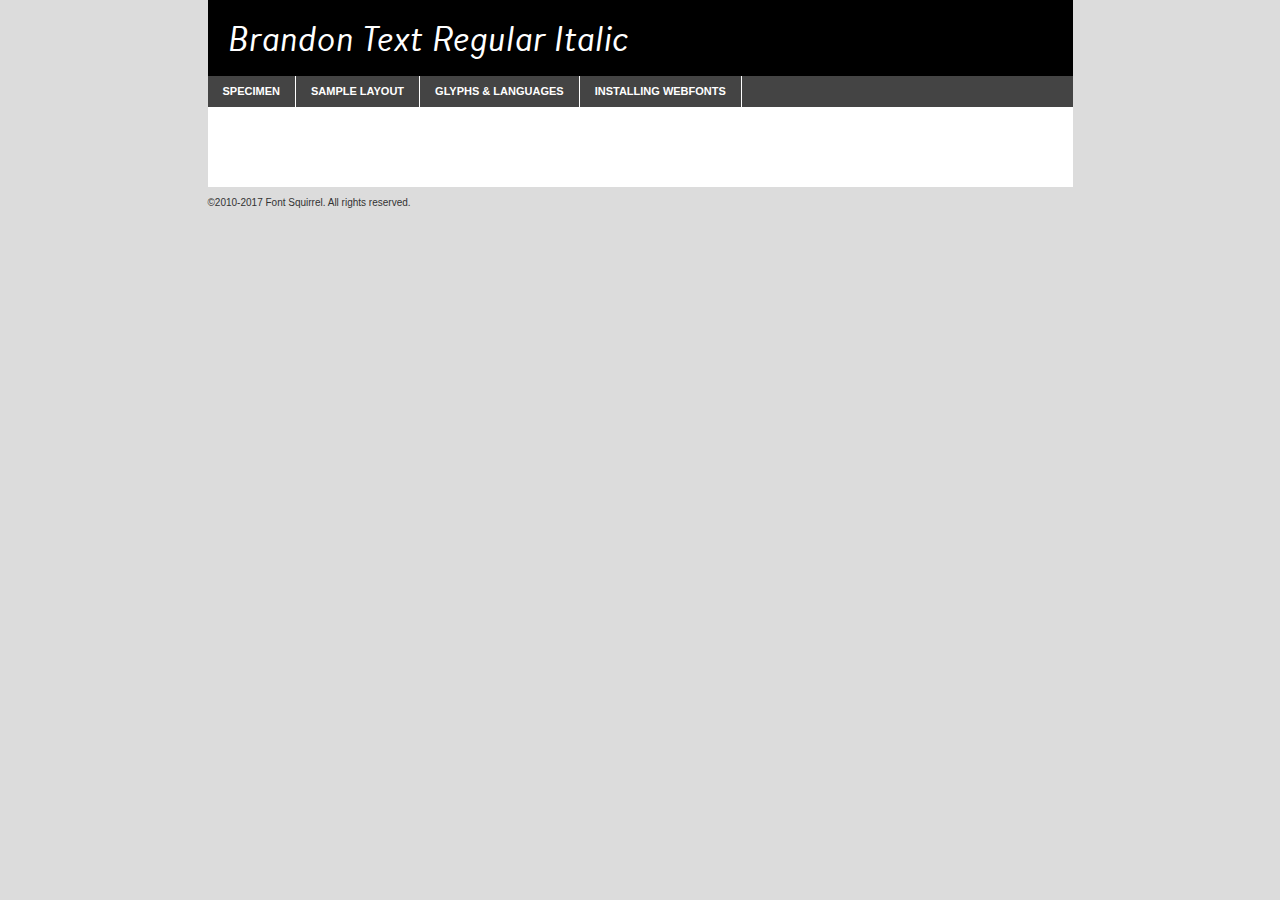
<file: style/fonts/webfontkit-20220227-093443/brandontext-regularitalic-demo.html>
<!DOCTYPE html PUBLIC "-//W3C//DTD XHTML 1.0 Transitional//EN"
	"http://www.w3.org/TR/xhtml1/DTD/xhtml1-transitional.dtd">

<html xmlns="http://www.w3.org/1999/xhtml" xml:lang="en" lang="en">
<head>
	<meta http-equiv="Content-Type" content="text/html; charset=utf-8" />
	<script src="http://ajax.googleapis.com/ajax/libs/jquery/1.7.2/jquery.min.js" type="text/javascript" charset="utf-8"></script>
	<script type="text/javascript">
	(function($){$.fn.easyTabs=function(option){var param=jQuery.extend({fadeSpeed:"fast",defaultContent:1,activeClass:'active'},option);$(this).each(function(){var thisId="#"+this.id;if(param.defaultContent==''){param.defaultContent=1;}
	if(typeof param.defaultContent=="number")
	{var defaultTab=$(thisId+" .tabs li:eq("+(param.defaultContent-1)+") a").attr('href').substr(1);}else{var defaultTab=param.defaultContent;}
	$(thisId+" .tabs li a").each(function(){var tabToHide=$(this).attr('href').substr(1);$("#"+tabToHide).addClass('easytabs-tab-content');});hideAll();changeContent(defaultTab);function hideAll(){$(thisId+" .easytabs-tab-content").hide();}
	function changeContent(tabId){hideAll();$(thisId+" .tabs li").removeClass(param.activeClass);$(thisId+" .tabs li a[href=#"+tabId+"]").closest('li').addClass(param.activeClass);if(param.fadeSpeed!="none")
	{$(thisId+" #"+tabId).fadeIn(param.fadeSpeed);}else{$(thisId+" #"+tabId).show();}}
	$(thisId+" .tabs li").click(function(){var tabId=$(this).find('a').attr('href').substr(1);changeContent(tabId);return false;});});}})(jQuery);
	</script>
	<link rel="stylesheet" href="specimen_files/specimen_stylesheet.css" type="text/css" charset="utf-8" />
	<link rel="stylesheet" href="stylesheet.css" type="text/css" charset="utf-8" />

	<style type="text/css">
					body{
				font-family: 'brandon_textregular_italic';
							}
		</style>

	<title>Brandon Text Regular Italic Specimen</title>
	
	
	<script type="text/javascript" charset="utf-8">
		$(document).ready(function() {
			$('#container').easyTabs({defaultContent:1});
		});
	</script>
</head>

<body>
<div id="container">
	<div id="header">
		Brandon Text Regular Italic	</div>
	<ul class="tabs">
		<li><a href="#specimen">Specimen</a></li>
		<li><a href="#layout">Sample Layout</a></li>
				<li><a href="#glyphs">Glyphs &amp; Languages</a></li>
		<li><a href="#installing">Installing Webfonts</a></li>
		
	</ul>
	
	<div id="main_content">

		
			<div id="specimen">
		
				<div class="section">
					<div class="grid12 firstcol">
						<div class="huge">AaBb</div>
					</div>
				</div>
		
				<div class="section">
					<div class="glyph_range">A&#x200B;B&#x200b;C&#x200b;D&#x200b;E&#x200b;F&#x200b;G&#x200b;H&#x200b;I&#x200b;J&#x200b;K&#x200b;L&#x200b;M&#x200b;N&#x200b;O&#x200b;P&#x200b;Q&#x200b;R&#x200b;S&#x200b;T&#x200b;U&#x200b;V&#x200b;W&#x200b;X&#x200b;Y&#x200b;Z&#x200b;a&#x200b;b&#x200b;c&#x200b;d&#x200b;e&#x200b;f&#x200b;g&#x200b;h&#x200b;i&#x200b;j&#x200b;k&#x200b;l&#x200b;m&#x200b;n&#x200b;o&#x200b;p&#x200b;q&#x200b;r&#x200b;s&#x200b;t&#x200b;u&#x200b;v&#x200b;w&#x200b;x&#x200b;y&#x200b;z&#x200b;1&#x200b;2&#x200b;3&#x200b;4&#x200b;5&#x200b;6&#x200b;7&#x200b;8&#x200b;9&#x200b;0&#x200b;&amp;&#x200b;.&#x200b;,&#x200b;?&#x200b;!&#x200b;&#64;&#x200b;(&#x200b;)&#x200b;#&#x200b;$&#x200b;%&#x200b;*&#x200b;+&#x200b;-&#x200b;=&#x200b;:&#x200b;;</div>
				</div>
				<div class="section">
					<div class="grid12 firstcol">
						<table class="sample_table">
							<tr><td>10</td><td class="size10">abcdefghijklmnopqrstuvwxyzABCDEFGHIJKLMNOPQRSTUVWXYZ0123456789abcdefghijklmnopqrstuvwxyzABCDEFGHIJKLMNOPQRSTUVWXYZ0123456789abcdefghijklmnopqrstuvwxyzABCDEFGHIJKLMNOPQRSTUVWXYZ</td></tr>
							<tr><td>11</td><td class="size11">abcdefghijklmnopqrstuvwxyzABCDEFGHIJKLMNOPQRSTUVWXYZ0123456789abcdefghijklmnopqrstuvwxyzABCDEFGHIJKLMNOPQRSTUVWXYZ0123456789abcdefghijklmnopqrstuvwxyzABCDEFGHIJKLMNOPQRSTUVWXYZ</td></tr>
							<tr><td>12</td><td class="size12">abcdefghijklmnopqrstuvwxyzABCDEFGHIJKLMNOPQRSTUVWXYZ0123456789abcdefghijklmnopqrstuvwxyzABCDEFGHIJKLMNOPQRSTUVWXYZ0123456789abcdefghijklmnopqrstuvwxyzABCDEFGHIJKLMNOPQRSTUVWXYZ</td></tr>
							<tr><td>13</td><td class="size13">abcdefghijklmnopqrstuvwxyzABCDEFGHIJKLMNOPQRSTUVWXYZ0123456789abcdefghijklmnopqrstuvwxyzABCDEFGHIJKLMNOPQRSTUVWXYZ0123456789abcdefghijklmnopqrstuvwxyzABCDEFGHIJKLMNOPQRSTUVWXYZ</td></tr>
							<tr><td>14</td><td class="size14">abcdefghijklmnopqrstuvwxyzABCDEFGHIJKLMNOPQRSTUVWXYZ0123456789abcdefghijklmnopqrstuvwxyzABCDEFGHIJKLMNOPQRSTUVWXYZ0123456789abcdefghijklmnopqrstuvwxyzABCDEFGHIJKLMNOPQRSTUVWXYZ</td></tr>
							<tr><td>16</td><td class="size16">abcdefghijklmnopqrstuvwxyzABCDEFGHIJKLMNOPQRSTUVWXYZ0123456789abcdefghijklmnopqrstuvwxyzABCDEFGHIJKLMNOPQRSTUVWXYZ</td></tr>
							<tr><td>18</td><td class="size18">abcdefghijklmnopqrstuvwxyzABCDEFGHIJKLMNOPQRSTUVWXYZ0123456789abcdefghijklmnopqrstuvwxyzABCDEFGHIJKLMNOPQRSTUVWXYZ</td></tr>
							<tr><td>20</td><td class="size20">abcdefghijklmnopqrstuvwxyzABCDEFGHIJKLMNOPQRSTUVWXYZ0123456789abcdefghijklmnopqrstuvwxyzABCDEFGHIJKLMNOPQRSTUVWXYZ</td></tr>
							<tr><td>24</td><td class="size24">abcdefghijklmnopqrstuvwxyzABCDEFGHIJKLMNOPQRSTUVWXYZ0123456789abcdefghijklmnopqrstuvwxyzABCDEFGHIJKLMNOPQRSTUVWXYZ</td></tr>
							<tr><td>30</td><td class="size30">abcdefghijklmnopqrstuvwxyzABCDEFGHIJKLMNOPQRSTUVWXYZ0123456789abcdefghijklmnopqrstuvwxyzABCDEFGHIJKLMNOPQRSTUVWXYZ</td></tr>
							<tr><td>36</td><td class="size36">abcdefghijklmnopqrstuvwxyzABCDEFGHIJKLMNOPQRSTUVWXYZ0123456789abcdefghijklmnopqrstuvwxyzABCDEFGHIJKLMNOPQRSTUVWXYZ</td></tr>
							<tr><td>48</td><td class="size48">abcdefghijklmnopqrstuvwxyzABCDEFGHIJKLMNOPQRSTUVWXYZ0123456789abcdefghijklmnopqrstuvwxyzABCDEFGHIJKLMNOPQRSTUVWXYZ</td></tr>
							<tr><td>60</td><td class="size60">abcdefghijklmnopqrstuvwxyzABCDEFGHIJKLMNOPQRSTUVWXYZ0123456789abcdefghijklmnopqrstuvwxyzABCDEFGHIJKLMNOPQRSTUVWXYZ</td></tr>
							<tr><td>72</td><td class="size72">abcdefghijklmnopqrstuvwxyzABCDEFGHIJKLMNOPQRSTUVWXYZ0123456789abcdefghijklmnopqrstuvwxyzABCDEFGHIJKLMNOPQRSTUVWXYZ</td></tr>
							<tr><td>90</td><td class="size90">abcdefghijklmnopqrstuvwxyzABCDEFGHIJKLMNOPQRSTUVWXYZ0123456789abcdefghijklmnopqrstuvwxyzABCDEFGHIJKLMNOPQRSTUVWXYZ</td></tr>
						</table>
				
					</div>
			
				</div>
		
		
		
								<div class="section" id="bodycomparison">


										<div id="xheight">
				<div class="fontbody">&#x25FC;&#x25FC;&#x25FC;&#x25FC;&#x25FC;&#x25FC;&#x25FC;&#x25FC;&#x25FC;&#x25FC;&#x25FC;&#x25FC;&#x25FC;&#x25FC;&#x25FC;&#x25FC;&#x25FC;&#x25FC;&#x25FC;&#x25FC;&#x25FC;&#x25FC;&#x25FC;&#x25FC;&#x25FC;&#x25FC;&#x25FC;&#x25FC;&#x25FC;&#x25FC;&#x25FC;&#x25FC;&#x25FC;&#x25FC;&#x25FC;&#x25FC;&#x25FC;&#x25FC;&#x25FC;&#x25FC;&#x25FC;&#x25FC;&#x25FC;&#x25FC;&#x25FC;&#x25FC;&#x25FC;&#x25FC;&#x25FC;&#x25FC;&#x25FC;&#x25FC;&#x25FC;&#x25FC;&#x25FC;&#x25FC;&#x25FC;&#x25FC;&#x25FC;&#x25FC;&#x25FC;&#x25FC;&#x25FC;&#x25FC;&#x25FC;&#x25FC;&#x25FC;&#x25FC;&#x25FC;&#x25FC;&#x25FC;&#x25FC;&#x25FC;&#x25FC;&#x25FC;&#x25FC;&#x25FC;&#x25FC;&#x25FC;&#x25FC;&#x25FC;&#x25FC;&#x25FC;&#x25FC;&#x25FC;&#x25FC;&#x25FC;&#x25FC;&#x25FC;&#x25FC;&#x25FC;&#x25FC;&#x25FC;&#x25FC;&#x25FC;&#x25FC;&#x25FC;&#x25FC;&#x25FC;body</div><div class="arialbody">body</div><div class="verdanabody">body</div><div class="georgiabody">body</div></div>
										<div class="fontbody" style="z-index:1">
											body<span>Brandon Text Regular Italic</span>
										</div>
										<div class="arialbody" style="z-index:1">
											body<span>Arial</span>
										</div>
										<div class="verdanabody" style="z-index:1">
											body<span>Verdana</span>
										</div>
										<div class="georgiabody" style="z-index:1">
											body<span>Georgia</span>
										</div>



								</div>
		
		
				<div class="section psample psample_row1" id="">
					
					<div class="grid2 firstcol">
						<p class="size10"><span>10.</span>Aenean lacinia bibendum nulla sed consectetur. Fusce dapibus, tellus ac cursus commodo, tortor mauris condimentum nibh, ut fermentum massa justo sit amet risus. Nullam id dolor id nibh ultricies vehicula ut id elit. Cum sociis natoque penatibus et magnis dis parturient montes, nascetur ridiculus mus. Nulla vitae elit libero, a pharetra augue.</p>
			
					</div>
					<div class="grid3">
						<p class="size11"><span>11.</span>Aenean lacinia bibendum nulla sed consectetur. Fusce dapibus, tellus ac cursus commodo, tortor mauris condimentum nibh, ut fermentum massa justo sit amet risus. Nullam id dolor id nibh ultricies vehicula ut id elit. Cum sociis natoque penatibus et magnis dis parturient montes, nascetur ridiculus mus. Nulla vitae elit libero, a pharetra augue.</p>
			
					</div>
					<div class="grid3">
						<p class="size12"><span>12.</span>Aenean lacinia bibendum nulla sed consectetur. Fusce dapibus, tellus ac cursus commodo, tortor mauris condimentum nibh, ut fermentum massa justo sit amet risus. Nullam id dolor id nibh ultricies vehicula ut id elit. Cum sociis natoque penatibus et magnis dis parturient montes, nascetur ridiculus mus. Nulla vitae elit libero, a pharetra augue.</p>
			
					</div>
					<div class="grid4">
						<p class="size13"><span>13.</span>Aenean lacinia bibendum nulla sed consectetur. Fusce dapibus, tellus ac cursus commodo, tortor mauris condimentum nibh, ut fermentum massa justo sit amet risus. Nullam id dolor id nibh ultricies vehicula ut id elit. Cum sociis natoque penatibus et magnis dis parturient montes, nascetur ridiculus mus. Nulla vitae elit libero, a pharetra augue.</p>
			
					</div>
					<div class="white_blend"></div>
					
				</div>
				<div class="section psample psample_row2" id="">
					<div class="grid3 firstcol">
						<p class="size14"><span>14.</span>Aenean lacinia bibendum nulla sed consectetur. Fusce dapibus, tellus ac cursus commodo, tortor mauris condimentum nibh, ut fermentum massa justo sit amet risus. Nullam id dolor id nibh ultricies vehicula ut id elit. Cum sociis natoque penatibus et magnis dis parturient montes, nascetur ridiculus mus. Nulla vitae elit libero, a pharetra augue.</p>
			
					</div>
					<div class="grid4">
						<p class="size16"><span>16.</span>Aenean lacinia bibendum nulla sed consectetur. Fusce dapibus, tellus ac cursus commodo, tortor mauris condimentum nibh, ut fermentum massa justo sit amet risus. Nullam id dolor id nibh ultricies vehicula ut id elit. Cum sociis natoque penatibus et magnis dis parturient montes, nascetur ridiculus mus. Nulla vitae elit libero, a pharetra augue.</p>
			
					</div>
					<div class="grid5">
						<p class="size18"><span>18.</span>Aenean lacinia bibendum nulla sed consectetur. Fusce dapibus, tellus ac cursus commodo, tortor mauris condimentum nibh, ut fermentum massa justo sit amet risus. Nullam id dolor id nibh ultricies vehicula ut id elit. Cum sociis natoque penatibus et magnis dis parturient montes, nascetur ridiculus mus. Nulla vitae elit libero, a pharetra augue.</p>
			
					</div>

					<div class="white_blend"></div>

				</div>
				
				<div class="section psample psample_row3" id="">
					<div class="grid5 firstcol">
						<p class="size20"><span>20.</span>Aenean lacinia bibendum nulla sed consectetur. Fusce dapibus, tellus ac cursus commodo, tortor mauris condimentum nibh, ut fermentum massa justo sit amet risus. Nullam id dolor id nibh ultricies vehicula ut id elit. Cum sociis natoque penatibus et magnis dis parturient montes, nascetur ridiculus mus. Nulla vitae elit libero, a pharetra augue.</p>
					</div>
					<div class="grid7">
						<p class="size24"><span>24.</span>Aenean lacinia bibendum nulla sed consectetur. Fusce dapibus, tellus ac cursus commodo, tortor mauris condimentum nibh, ut fermentum massa justo sit amet risus. Nullam id dolor id nibh ultricies vehicula ut id elit. Cum sociis natoque penatibus et magnis dis parturient montes, nascetur ridiculus mus. Nulla vitae elit libero, a pharetra augue.</p>
					</div>
					
					<div class="white_blend"></div>
					
				</div>
				
				<div class="section psample psample_row4" id="">
					<div class="grid12 firstcol">
						<p class="size30"><span>30.</span>Aenean lacinia bibendum nulla sed consectetur. Fusce dapibus, tellus ac cursus commodo, tortor mauris condimentum nibh, ut fermentum massa justo sit amet risus. Nullam id dolor id nibh ultricies vehicula ut id elit. Cum sociis natoque penatibus et magnis dis parturient montes, nascetur ridiculus mus. Nulla vitae elit libero, a pharetra augue.</p>
					</div>
					<div class="white_blend"></div>
					
				</div>
				
				
				
				<div class="section psample psample_row1 fullreverse">
					<div class="grid2 firstcol">
						<p class="size10"><span>10.</span>Aenean lacinia bibendum nulla sed consectetur. Fusce dapibus, tellus ac cursus commodo, tortor mauris condimentum nibh, ut fermentum massa justo sit amet risus. Nullam id dolor id nibh ultricies vehicula ut id elit. Cum sociis natoque penatibus et magnis dis parturient montes, nascetur ridiculus mus. Nulla vitae elit libero, a pharetra augue.</p>
			
					</div>
					<div class="grid3">
						<p class="size11"><span>11.</span>Aenean lacinia bibendum nulla sed consectetur. Fusce dapibus, tellus ac cursus commodo, tortor mauris condimentum nibh, ut fermentum massa justo sit amet risus. Nullam id dolor id nibh ultricies vehicula ut id elit. Cum sociis natoque penatibus et magnis dis parturient montes, nascetur ridiculus mus. Nulla vitae elit libero, a pharetra augue.</p>
			
					</div>
					<div class="grid3">
						<p class="size12"><span>12.</span>Aenean lacinia bibendum nulla sed consectetur. Fusce dapibus, tellus ac cursus commodo, tortor mauris condimentum nibh, ut fermentum massa justo sit amet risus. Nullam id dolor id nibh ultricies vehicula ut id elit. Cum sociis natoque penatibus et magnis dis parturient montes, nascetur ridiculus mus. Nulla vitae elit libero, a pharetra augue.</p>
			
					</div>
					<div class="grid4">
						<p class="size13"><span>13.</span>Aenean lacinia bibendum nulla sed consectetur. Fusce dapibus, tellus ac cursus commodo, tortor mauris condimentum nibh, ut fermentum massa justo sit amet risus. Nullam id dolor id nibh ultricies vehicula ut id elit. Cum sociis natoque penatibus et magnis dis parturient montes, nascetur ridiculus mus. Nulla vitae elit libero, a pharetra augue.</p>
			
					</div>
					<div class="black_blend"></div>
					
				</div>
				
				<div class="section psample psample_row2 fullreverse">
					<div class="grid3 firstcol">
						<p class="size14"><span>14.</span>Aenean lacinia bibendum nulla sed consectetur. Fusce dapibus, tellus ac cursus commodo, tortor mauris condimentum nibh, ut fermentum massa justo sit amet risus. Nullam id dolor id nibh ultricies vehicula ut id elit. Cum sociis natoque penatibus et magnis dis parturient montes, nascetur ridiculus mus. Nulla vitae elit libero, a pharetra augue.</p>
			
					</div>
					<div class="grid4">
						<p class="size16"><span>16.</span>Aenean lacinia bibendum nulla sed consectetur. Fusce dapibus, tellus ac cursus commodo, tortor mauris condimentum nibh, ut fermentum massa justo sit amet risus. Nullam id dolor id nibh ultricies vehicula ut id elit. Cum sociis natoque penatibus et magnis dis parturient montes, nascetur ridiculus mus. Nulla vitae elit libero, a pharetra augue.</p>
			
					</div>
					<div class="grid5">
						<p class="size18"><span>18.</span>Aenean lacinia bibendum nulla sed consectetur. Fusce dapibus, tellus ac cursus commodo, tortor mauris condimentum nibh, ut fermentum massa justo sit amet risus. Nullam id dolor id nibh ultricies vehicula ut id elit. Cum sociis natoque penatibus et magnis dis parturient montes, nascetur ridiculus mus. Nulla vitae elit libero, a pharetra augue.</p>
			
					</div>
					<div class="black_blend"></div>

				</div>
				
				<div class="section psample fullreverse psample_row3" id="">
					<div class="grid5 firstcol">
						<p class="size20"><span>20.</span>Aenean lacinia bibendum nulla sed consectetur. Fusce dapibus, tellus ac cursus commodo, tortor mauris condimentum nibh, ut fermentum massa justo sit amet risus. Nullam id dolor id nibh ultricies vehicula ut id elit. Cum sociis natoque penatibus et magnis dis parturient montes, nascetur ridiculus mus. Nulla vitae elit libero, a pharetra augue.</p>
					</div>
					<div class="grid7">
						<p class="size24"><span>24.</span>Aenean lacinia bibendum nulla sed consectetur. Fusce dapibus, tellus ac cursus commodo, tortor mauris condimentum nibh, ut fermentum massa justo sit amet risus. Nullam id dolor id nibh ultricies vehicula ut id elit. Cum sociis natoque penatibus et magnis dis parturient montes, nascetur ridiculus mus. Nulla vitae elit libero, a pharetra augue.</p>
					</div>
					
					<div class="black_blend"></div>
					
				</div>
				
				<div class="section psample fullreverse psample_row4" id="" style="border-bottom: 20px #000 solid;">
					<div class="grid12 firstcol">
						<p class="size30"><span>30.</span>Aenean lacinia bibendum nulla sed consectetur. Fusce dapibus, tellus ac cursus commodo, tortor mauris condimentum nibh, ut fermentum massa justo sit amet risus. Nullam id dolor id nibh ultricies vehicula ut id elit. Cum sociis natoque penatibus et magnis dis parturient montes, nascetur ridiculus mus. Nulla vitae elit libero, a pharetra augue.</p>
					</div>
					<div class="black_blend"></div>
					
				</div>
				
				
				
				
			</div>
			
			<div id="layout">
				
				<div class="section">
					
					<div class="grid12 firstcol">
						<h1>Lorem Ipsum Dolor</h1>
						<h2>Etiam porta sem malesuada magna mollis euismod</h2>
						
						<p class="byline">By <a href="#link">Aenean Lacinia</a></p>
					</div>
				</div>
				<div class="section">
					<div class="grid8 firstcol">
						<p class="large">Donec sed odio dui. Morbi leo risus, porta ac consectetur ac, vestibulum at eros. Fusce dapibus, tellus ac cursus commodo, tortor mauris condimentum nibh, ut fermentum massa justo sit amet risus. </p>

						
						<h3>Pellentesque ornare sem</h3>

						<p>Maecenas sed diam eget risus varius blandit sit amet non magna. Maecenas faucibus mollis interdum. Donec ullamcorper nulla non metus auctor fringilla. Nullam id dolor id nibh ultricies vehicula ut id elit. Nullam id dolor id nibh ultricies vehicula ut id elit. </p>

						<p>Aenean eu leo quam. Pellentesque ornare sem lacinia quam venenatis vestibulum. Lorem ipsum dolor sit amet, consectetur adipiscing elit. Cum sociis natoque penatibus et magnis dis parturient montes, nascetur ridiculus mus. </p>

						<p>Nulla vitae elit libero, a pharetra augue. Praesent commodo cursus magna, vel scelerisque nisl consectetur et. Aenean lacinia bibendum nulla sed consectetur. </p>

						<p>Nullam quis risus eget urna mollis ornare vel eu leo. Nullam quis risus eget urna mollis ornare vel eu leo. Maecenas sed diam eget risus varius blandit sit amet non magna. Donec ullamcorper nulla non metus auctor fringilla. </p>

						<h3>Cras mattis consectetur</h3>

						<p>Aenean eu leo quam. Pellentesque ornare sem lacinia quam venenatis vestibulum. Aenean lacinia bibendum nulla sed consectetur. Integer posuere erat a ante venenatis dapibus posuere velit aliquet. Cras mattis consectetur purus sit amet fermentum. </p>

						<p>Nullam id dolor id nibh ultricies vehicula ut id elit. Nullam quis risus eget urna mollis ornare vel eu leo. Cras mattis consectetur purus sit amet fermentum.</p>
					</div>
					
					<div class="grid4 sidebar">
						
						<div class="box reverse">
							<p class="last">Nullam quis risus eget urna mollis ornare vel eu leo. Donec ullamcorper nulla non metus auctor fringilla. Cras mattis consectetur purus sit amet fermentum. Sed posuere consectetur est at lobortis. Lorem ipsum dolor sit amet, consectetur adipiscing elit. </p>
						</div>
						
						<p class="caption">Maecenas sed diam eget risus varius.</p>

						<p>Vestibulum id ligula porta felis euismod semper. Integer posuere erat a ante venenatis dapibus posuere velit aliquet. Vestibulum id ligula porta felis euismod semper. Sed posuere consectetur est at lobortis. Maecenas sed diam eget risus varius blandit sit amet non magna. Fusce dapibus, tellus ac cursus commodo, tortor mauris condimentum nibh, ut fermentum massa justo sit amet risus. </p>

					

						<p>Duis mollis, est non commodo luctus, nisi erat porttitor ligula, eget lacinia odio sem nec elit. Aenean lacinia bibendum nulla sed consectetur. Vivamus sagittis lacus vel augue laoreet rutrum faucibus dolor auctor. Aenean lacinia bibendum nulla sed consectetur. Nullam quis risus eget urna mollis ornare vel eu leo. </p>

						<p>Praesent commodo cursus magna, vel scelerisque nisl consectetur et. Donec ullamcorper nulla non metus auctor fringilla. Maecenas faucibus mollis interdum. Fusce dapibus, tellus ac cursus commodo, tortor mauris condimentum nibh, ut fermentum massa justo sit amet risus. </p>

					</div>
				</div>
				
			</div>


			



		<div id="glyphs">
			<div class="section">
				<div class="grid12 firstcol">
			
				<h1>Language Support</h1>
				<p>The subset of Brandon Text Regular Italic in this kit supports the following languages:<br />
			
					Albanian, Basque, Breton, Chamorro, Danish, Dutch, English, Faroese, Finnish, French, Frisian, Galician, German, Icelandic, Italian, Malagasy, Norwegian, Portuguese, Spanish, Alsatian, Aragonese, Arapaho, Arrernte, Asturian, Aymara, Bislama, Cebuano, Corsican, Fijian, French_creole, Genoese, Gilbertese, Greenlandic, Haitian_creole, Hiligaynon, Hmong, Hopi, Ibanag, Iloko_ilokano, Indonesian, Interglossa_glosa, Interlingua, Irish_gaelic, Jerriais, Lojban, Lombard, Luxembourgeois, Manx, Mohawk, Norfolk_pitcairnese, Occitan, Oromo, Pangasinan, Papiamento, Piedmontese, Potawatomi, Rhaeto-romance, Romansh, Rotokas, Sami_lule, Samoan, Sardinian, Scots_gaelic, Seychelles_creole, Shona, Sicilian, Somali, Southern_ndebele, Swahili, Swati_swazi, Tagalog_filipino_pilipino, Tetum, Tok_pisin, Uyghur_latinized, Volapuk, Walloon, Warlpiri, Xhosa, Yapese, Zulu, Latinbasic, Ubasic, Demo				</p>
				<h1>Glyph Chart</h1>
				<p>The subset of Brandon Text Regular Italic in this kit includes all the glyphs listed below. Unicode entities are included above each glyph to help you insert individual characters into your layout.</p>
				<div id="glyph_chart">
			
																														 <div><p>&amp;#13;</p>&#13;</div>
																				 <div><p>&amp;#32;</p>&#32;</div>
																				 <div><p>&amp;#33;</p>&#33;</div>
																				 <div><p>&amp;#34;</p>&#34;</div>
																				 <div><p>&amp;#35;</p>&#35;</div>
																				 <div><p>&amp;#36;</p>&#36;</div>
																				 <div><p>&amp;#37;</p>&#37;</div>
																				 <div><p>&amp;#38;</p>&#38;</div>
																				 <div><p>&amp;#39;</p>&#39;</div>
																				 <div><p>&amp;#40;</p>&#40;</div>
																				 <div><p>&amp;#41;</p>&#41;</div>
																				 <div><p>&amp;#42;</p>&#42;</div>
																				 <div><p>&amp;#43;</p>&#43;</div>
																				 <div><p>&amp;#44;</p>&#44;</div>
																				 <div><p>&amp;#45;</p>&#45;</div>
																				 <div><p>&amp;#46;</p>&#46;</div>
																				 <div><p>&amp;#47;</p>&#47;</div>
																				 <div><p>&amp;#48;</p>&#48;</div>
																				 <div><p>&amp;#49;</p>&#49;</div>
																				 <div><p>&amp;#50;</p>&#50;</div>
																				 <div><p>&amp;#51;</p>&#51;</div>
																				 <div><p>&amp;#52;</p>&#52;</div>
																				 <div><p>&amp;#53;</p>&#53;</div>
																				 <div><p>&amp;#54;</p>&#54;</div>
																				 <div><p>&amp;#55;</p>&#55;</div>
																				 <div><p>&amp;#56;</p>&#56;</div>
																				 <div><p>&amp;#57;</p>&#57;</div>
																				 <div><p>&amp;#58;</p>&#58;</div>
																				 <div><p>&amp;#59;</p>&#59;</div>
																				 <div><p>&amp;#60;</p>&#60;</div>
																				 <div><p>&amp;#61;</p>&#61;</div>
																				 <div><p>&amp;#62;</p>&#62;</div>
																				 <div><p>&amp;#63;</p>&#63;</div>
																				 <div><p>&amp;#64;</p>&#64;</div>
																				 <div><p>&amp;#65;</p>&#65;</div>
																				 <div><p>&amp;#66;</p>&#66;</div>
																				 <div><p>&amp;#67;</p>&#67;</div>
																				 <div><p>&amp;#68;</p>&#68;</div>
																				 <div><p>&amp;#69;</p>&#69;</div>
																				 <div><p>&amp;#70;</p>&#70;</div>
																				 <div><p>&amp;#71;</p>&#71;</div>
																				 <div><p>&amp;#72;</p>&#72;</div>
																				 <div><p>&amp;#73;</p>&#73;</div>
																				 <div><p>&amp;#74;</p>&#74;</div>
																				 <div><p>&amp;#75;</p>&#75;</div>
																				 <div><p>&amp;#76;</p>&#76;</div>
																				 <div><p>&amp;#77;</p>&#77;</div>
																				 <div><p>&amp;#78;</p>&#78;</div>
																				 <div><p>&amp;#79;</p>&#79;</div>
																				 <div><p>&amp;#80;</p>&#80;</div>
																				 <div><p>&amp;#81;</p>&#81;</div>
																				 <div><p>&amp;#82;</p>&#82;</div>
																				 <div><p>&amp;#83;</p>&#83;</div>
																				 <div><p>&amp;#84;</p>&#84;</div>
																				 <div><p>&amp;#85;</p>&#85;</div>
																				 <div><p>&amp;#86;</p>&#86;</div>
																				 <div><p>&amp;#87;</p>&#87;</div>
																				 <div><p>&amp;#88;</p>&#88;</div>
																				 <div><p>&amp;#89;</p>&#89;</div>
																				 <div><p>&amp;#90;</p>&#90;</div>
																				 <div><p>&amp;#91;</p>&#91;</div>
																				 <div><p>&amp;#92;</p>&#92;</div>
																				 <div><p>&amp;#93;</p>&#93;</div>
																				 <div><p>&amp;#94;</p>&#94;</div>
																				 <div><p>&amp;#95;</p>&#95;</div>
																				 <div><p>&amp;#96;</p>&#96;</div>
																				 <div><p>&amp;#97;</p>&#97;</div>
																				 <div><p>&amp;#98;</p>&#98;</div>
																				 <div><p>&amp;#99;</p>&#99;</div>
																				 <div><p>&amp;#100;</p>&#100;</div>
																				 <div><p>&amp;#101;</p>&#101;</div>
																				 <div><p>&amp;#102;</p>&#102;</div>
																				 <div><p>&amp;#103;</p>&#103;</div>
																				 <div><p>&amp;#104;</p>&#104;</div>
																				 <div><p>&amp;#105;</p>&#105;</div>
																				 <div><p>&amp;#106;</p>&#106;</div>
																				 <div><p>&amp;#107;</p>&#107;</div>
																				 <div><p>&amp;#108;</p>&#108;</div>
																				 <div><p>&amp;#109;</p>&#109;</div>
																				 <div><p>&amp;#110;</p>&#110;</div>
																				 <div><p>&amp;#111;</p>&#111;</div>
																				 <div><p>&amp;#112;</p>&#112;</div>
																				 <div><p>&amp;#113;</p>&#113;</div>
																				 <div><p>&amp;#114;</p>&#114;</div>
																				 <div><p>&amp;#115;</p>&#115;</div>
																				 <div><p>&amp;#116;</p>&#116;</div>
																				 <div><p>&amp;#117;</p>&#117;</div>
																				 <div><p>&amp;#118;</p>&#118;</div>
																				 <div><p>&amp;#119;</p>&#119;</div>
																				 <div><p>&amp;#120;</p>&#120;</div>
																				 <div><p>&amp;#121;</p>&#121;</div>
																				 <div><p>&amp;#122;</p>&#122;</div>
																				 <div><p>&amp;#123;</p>&#123;</div>
																				 <div><p>&amp;#124;</p>&#124;</div>
																				 <div><p>&amp;#125;</p>&#125;</div>
																				 <div><p>&amp;#126;</p>&#126;</div>
																				 <div><p>&amp;#160;</p>&#160;</div>
																				 <div><p>&amp;#161;</p>&#161;</div>
																				 <div><p>&amp;#162;</p>&#162;</div>
																				 <div><p>&amp;#163;</p>&#163;</div>
																				 <div><p>&amp;#164;</p>&#164;</div>
																				 <div><p>&amp;#165;</p>&#165;</div>
																				 <div><p>&amp;#166;</p>&#166;</div>
																				 <div><p>&amp;#167;</p>&#167;</div>
																				 <div><p>&amp;#168;</p>&#168;</div>
																				 <div><p>&amp;#169;</p>&#169;</div>
																				 <div><p>&amp;#170;</p>&#170;</div>
																				 <div><p>&amp;#171;</p>&#171;</div>
																				 <div><p>&amp;#172;</p>&#172;</div>
																				 <div><p>&amp;#173;</p>&#173;</div>
																				 <div><p>&amp;#174;</p>&#174;</div>
																				 <div><p>&amp;#175;</p>&#175;</div>
																				 <div><p>&amp;#176;</p>&#176;</div>
																				 <div><p>&amp;#177;</p>&#177;</div>
																				 <div><p>&amp;#178;</p>&#178;</div>
																				 <div><p>&amp;#179;</p>&#179;</div>
																				 <div><p>&amp;#180;</p>&#180;</div>
																				 <div><p>&amp;#181;</p>&#181;</div>
																				 <div><p>&amp;#182;</p>&#182;</div>
																				 <div><p>&amp;#183;</p>&#183;</div>
																				 <div><p>&amp;#184;</p>&#184;</div>
																				 <div><p>&amp;#185;</p>&#185;</div>
																				 <div><p>&amp;#186;</p>&#186;</div>
																				 <div><p>&amp;#187;</p>&#187;</div>
																				 <div><p>&amp;#188;</p>&#188;</div>
																				 <div><p>&amp;#189;</p>&#189;</div>
																				 <div><p>&amp;#190;</p>&#190;</div>
																				 <div><p>&amp;#191;</p>&#191;</div>
																				 <div><p>&amp;#192;</p>&#192;</div>
																				 <div><p>&amp;#193;</p>&#193;</div>
																				 <div><p>&amp;#194;</p>&#194;</div>
																				 <div><p>&amp;#195;</p>&#195;</div>
																				 <div><p>&amp;#196;</p>&#196;</div>
																				 <div><p>&amp;#197;</p>&#197;</div>
																				 <div><p>&amp;#198;</p>&#198;</div>
																				 <div><p>&amp;#199;</p>&#199;</div>
																				 <div><p>&amp;#200;</p>&#200;</div>
																				 <div><p>&amp;#201;</p>&#201;</div>
																				 <div><p>&amp;#202;</p>&#202;</div>
																				 <div><p>&amp;#203;</p>&#203;</div>
																				 <div><p>&amp;#204;</p>&#204;</div>
																				 <div><p>&amp;#205;</p>&#205;</div>
																				 <div><p>&amp;#206;</p>&#206;</div>
																				 <div><p>&amp;#207;</p>&#207;</div>
																				 <div><p>&amp;#208;</p>&#208;</div>
																				 <div><p>&amp;#209;</p>&#209;</div>
																				 <div><p>&amp;#210;</p>&#210;</div>
																				 <div><p>&amp;#211;</p>&#211;</div>
																				 <div><p>&amp;#212;</p>&#212;</div>
																				 <div><p>&amp;#213;</p>&#213;</div>
																				 <div><p>&amp;#214;</p>&#214;</div>
																				 <div><p>&amp;#215;</p>&#215;</div>
																				 <div><p>&amp;#216;</p>&#216;</div>
																				 <div><p>&amp;#217;</p>&#217;</div>
																				 <div><p>&amp;#218;</p>&#218;</div>
																				 <div><p>&amp;#219;</p>&#219;</div>
																				 <div><p>&amp;#220;</p>&#220;</div>
																				 <div><p>&amp;#221;</p>&#221;</div>
																				 <div><p>&amp;#222;</p>&#222;</div>
																				 <div><p>&amp;#223;</p>&#223;</div>
																				 <div><p>&amp;#224;</p>&#224;</div>
																				 <div><p>&amp;#225;</p>&#225;</div>
																				 <div><p>&amp;#226;</p>&#226;</div>
																				 <div><p>&amp;#227;</p>&#227;</div>
																				 <div><p>&amp;#228;</p>&#228;</div>
																				 <div><p>&amp;#229;</p>&#229;</div>
																				 <div><p>&amp;#230;</p>&#230;</div>
																				 <div><p>&amp;#231;</p>&#231;</div>
																				 <div><p>&amp;#232;</p>&#232;</div>
																				 <div><p>&amp;#233;</p>&#233;</div>
																				 <div><p>&amp;#234;</p>&#234;</div>
																				 <div><p>&amp;#235;</p>&#235;</div>
																				 <div><p>&amp;#236;</p>&#236;</div>
																				 <div><p>&amp;#237;</p>&#237;</div>
																				 <div><p>&amp;#238;</p>&#238;</div>
																				 <div><p>&amp;#239;</p>&#239;</div>
																				 <div><p>&amp;#240;</p>&#240;</div>
																				 <div><p>&amp;#241;</p>&#241;</div>
																				 <div><p>&amp;#242;</p>&#242;</div>
																				 <div><p>&amp;#243;</p>&#243;</div>
																				 <div><p>&amp;#244;</p>&#244;</div>
																				 <div><p>&amp;#245;</p>&#245;</div>
																				 <div><p>&amp;#246;</p>&#246;</div>
																				 <div><p>&amp;#247;</p>&#247;</div>
																				 <div><p>&amp;#248;</p>&#248;</div>
																				 <div><p>&amp;#249;</p>&#249;</div>
																				 <div><p>&amp;#250;</p>&#250;</div>
																				 <div><p>&amp;#251;</p>&#251;</div>
																				 <div><p>&amp;#252;</p>&#252;</div>
																				 <div><p>&amp;#253;</p>&#253;</div>
																				 <div><p>&amp;#254;</p>&#254;</div>
																				 <div><p>&amp;#255;</p>&#255;</div>
																				 <div><p>&amp;#338;</p>&#338;</div>
																				 <div><p>&amp;#339;</p>&#339;</div>
																				 <div><p>&amp;#376;</p>&#376;</div>
																				 <div><p>&amp;#710;</p>&#710;</div>
																				 <div><p>&amp;#732;</p>&#732;</div>
																				 <div><p>&amp;#8192;</p>&#8192;</div>
																				 <div><p>&amp;#8193;</p>&#8193;</div>
																				 <div><p>&amp;#8194;</p>&#8194;</div>
																				 <div><p>&amp;#8195;</p>&#8195;</div>
																				 <div><p>&amp;#8196;</p>&#8196;</div>
																				 <div><p>&amp;#8197;</p>&#8197;</div>
																				 <div><p>&amp;#8198;</p>&#8198;</div>
																				 <div><p>&amp;#8199;</p>&#8199;</div>
																				 <div><p>&amp;#8200;</p>&#8200;</div>
																				 <div><p>&amp;#8201;</p>&#8201;</div>
																				 <div><p>&amp;#8202;</p>&#8202;</div>
																				 <div><p>&amp;#8208;</p>&#8208;</div>
																				 <div><p>&amp;#8209;</p>&#8209;</div>
																				 <div><p>&amp;#8210;</p>&#8210;</div>
																				 <div><p>&amp;#8211;</p>&#8211;</div>
																				 <div><p>&amp;#8212;</p>&#8212;</div>
																				 <div><p>&amp;#8216;</p>&#8216;</div>
																				 <div><p>&amp;#8217;</p>&#8217;</div>
																				 <div><p>&amp;#8218;</p>&#8218;</div>
																				 <div><p>&amp;#8220;</p>&#8220;</div>
																				 <div><p>&amp;#8221;</p>&#8221;</div>
																				 <div><p>&amp;#8222;</p>&#8222;</div>
																				 <div><p>&amp;#8226;</p>&#8226;</div>
																				 <div><p>&amp;#8230;</p>&#8230;</div>
																				 <div><p>&amp;#8239;</p>&#8239;</div>
																				 <div><p>&amp;#8249;</p>&#8249;</div>
																				 <div><p>&amp;#8250;</p>&#8250;</div>
																				 <div><p>&amp;#8287;</p>&#8287;</div>
																				 <div><p>&amp;#8364;</p>&#8364;</div>
																				 <div><p>&amp;#8482;</p>&#8482;</div>
																				 <div><p>&amp;#9724;</p>&#9724;</div>
																				 <div><p>&amp;#64257;</p>&#64257;</div>
																				 <div><p>&amp;#64258;</p>&#64258;</div>
																				 <div><p>&amp;#64259;</p>&#64259;</div>
																				 <div><p>&amp;#64260;</p>&#64260;</div>
																																						</div>	
				</div>
		
		
			</div>
		</div>
		
		
		<div id="specs">
			
		</div>
	
		<div id="installing">
			<div class="section">
				<div class="grid7 firstcol">
					<h1>Installing Webfonts</h1>
					
					<p>Webfonts are supported by all major browser platforms but not all in the same way. There are currently four different font formats that must be included in order to target all browsers. This includes TTF, WOFF, EOT and SVG.</p>
					
					<h2>1. Upload your webfonts</h2>
					<p>You must upload your webfont kit to your website. They should be in or near the same directory as your CSS files.</p>
					
					<h2>2. Include the webfont stylesheet</h2>
					<p>A special CSS @font-face declaration helps the various browsers select the appropriate font it needs without causing you a bunch of headaches. Learn more about this syntax by reading the <a href="https://www.fontspring.com/blog/further-hardening-of-the-bulletproof-syntax">Fontspring blog post</a> about it. The code for it is as follows:</p>


<code>
@font-face{ 
	font-family: 'MyWebFont';
	src: url('WebFont.eot');
	src: url('WebFont.eot?#iefix') format('embedded-opentype'),
	     url('WebFont.woff') format('woff'),
	     url('WebFont.ttf') format('truetype'),
	     url('WebFont.svg#webfont') format('svg');
}
</code>

	<p>We've already gone ahead and generated the code for you. All you have to do is link to the stylesheet in your HTML, like this:</p>
	<code>&lt;link rel=&quot;stylesheet&quot; href=&quot;stylesheet.css&quot; type=&quot;text/css&quot; charset=&quot;utf-8&quot; /&gt;</code>

					<h2>3. Modify your own stylesheet</h2>
					<p>To take advantage of your new fonts, you must tell your stylesheet to use them. Look at the original @font-face declaration above and find the property called "font-family." The name linked there will be what you use to reference the font. Prepend that webfont name to the font stack in the "font-family" property, inside the selector you want to change. For example:</p>
<code>p { font-family: 'WebFont', Arial, sans-serif; }</code>

<h2>4. Test</h2>
<p>Getting webfonts to work cross-browser <em>can</em> be tricky. Use the information in the sidebar to help you if you find that fonts aren't loading in a particular browser.</p>
				</div>
				
				<div class="grid5 sidebar">
					<div class="box">
						<h2>Troubleshooting<br />Font-Face Problems</h2>
						<p>Having trouble getting your webfonts to load in your new website? Here are some tips to sort out what might be the problem.</p>

						<h3>Fonts not showing in any browser</h3>

						<p>This sounds like you need to work on the plumbing. You either did not upload the fonts to the correct directory, or you did not link the fonts properly in the CSS. If you've confirmed that all this is correct and you still have a problem, take a look at your .htaccess file and see if requests are getting intercepted.</p>

						<h3>Fonts not loading in iPhone or iPad</h3>

						<p>The most common problem here is that you are serving the fonts from an IIS server. IIS refuses to serve files that have unknown MIME types. If that is the case, you must set the MIME type for SVG to "image/svg+xml" in the server settings. Follow these instructions from Microsoft if you need help.</p>

						<h3>Fonts not loading in Firefox</h3>

						<p>The primary reason for this failure? You are still using a version Firefox older than 3.5. So upgrade already! If that isn't it, then you are very likely serving fonts from a different domain. Firefox requires that all font assets be served from the same domain. Lastly it is possible that you need to add WOFF to your list of MIME types (if you are serving via IIS.)</p>

						<h3>Fonts not loading in IE</h3>

						<p>Are you looking at Internet Explorer on an actual Windows machine or are you cheating by using a service like Adobe BrowserLab? Many of these screenshot services do not render @font-face for IE. Best to test it on a real machine.</p>

						<h3>Fonts not loading in IE9</h3>

						<p>IE9, like Firefox, requires that fonts be served from the same domain as the website. Make sure that is the case.</p>
					</div>
				</div>
			</div>
			
		</div>
	
	</div>
	<div id="footer">
		<p>&copy;2010-2017 Font Squirrel. All rights reserved.</p>
	</div>
</div>
</body>
</html>
</file>
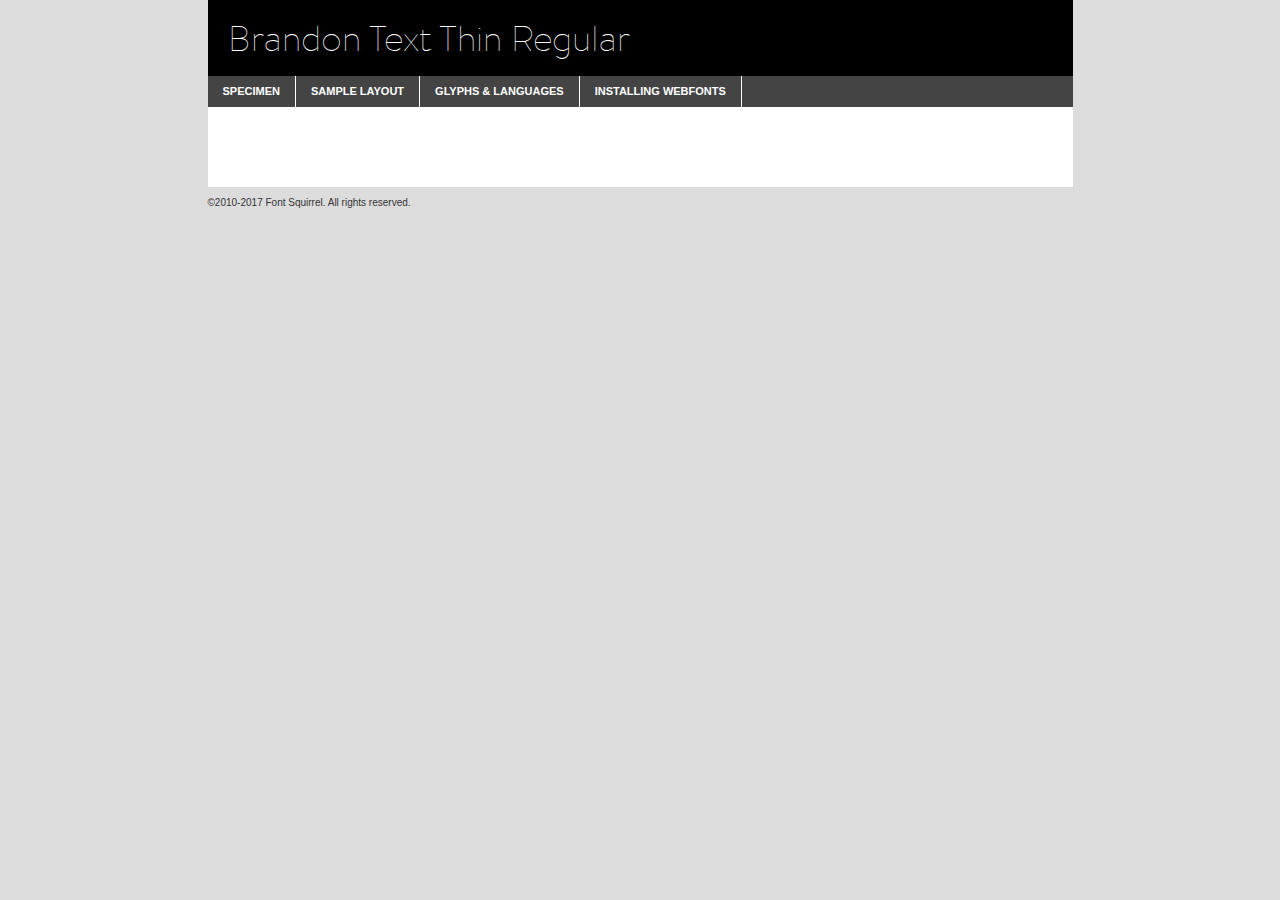
<file: style/fonts/webfontkit-20220227-093443/brandontext-thin-demo.html>
<!DOCTYPE html PUBLIC "-//W3C//DTD XHTML 1.0 Transitional//EN"
	"http://www.w3.org/TR/xhtml1/DTD/xhtml1-transitional.dtd">

<html xmlns="http://www.w3.org/1999/xhtml" xml:lang="en" lang="en">
<head>
	<meta http-equiv="Content-Type" content="text/html; charset=utf-8" />
	<script src="http://ajax.googleapis.com/ajax/libs/jquery/1.7.2/jquery.min.js" type="text/javascript" charset="utf-8"></script>
	<script type="text/javascript">
	(function($){$.fn.easyTabs=function(option){var param=jQuery.extend({fadeSpeed:"fast",defaultContent:1,activeClass:'active'},option);$(this).each(function(){var thisId="#"+this.id;if(param.defaultContent==''){param.defaultContent=1;}
	if(typeof param.defaultContent=="number")
	{var defaultTab=$(thisId+" .tabs li:eq("+(param.defaultContent-1)+") a").attr('href').substr(1);}else{var defaultTab=param.defaultContent;}
	$(thisId+" .tabs li a").each(function(){var tabToHide=$(this).attr('href').substr(1);$("#"+tabToHide).addClass('easytabs-tab-content');});hideAll();changeContent(defaultTab);function hideAll(){$(thisId+" .easytabs-tab-content").hide();}
	function changeContent(tabId){hideAll();$(thisId+" .tabs li").removeClass(param.activeClass);$(thisId+" .tabs li a[href=#"+tabId+"]").closest('li').addClass(param.activeClass);if(param.fadeSpeed!="none")
	{$(thisId+" #"+tabId).fadeIn(param.fadeSpeed);}else{$(thisId+" #"+tabId).show();}}
	$(thisId+" .tabs li").click(function(){var tabId=$(this).find('a').attr('href').substr(1);changeContent(tabId);return false;});});}})(jQuery);
	</script>
	<link rel="stylesheet" href="specimen_files/specimen_stylesheet.css" type="text/css" charset="utf-8" />
	<link rel="stylesheet" href="stylesheet.css" type="text/css" charset="utf-8" />

	<style type="text/css">
					body{
				font-family: 'brandon_textthin';
							}
		</style>

	<title>Brandon Text Thin Regular Specimen</title>
	
	
	<script type="text/javascript" charset="utf-8">
		$(document).ready(function() {
			$('#container').easyTabs({defaultContent:1});
		});
	</script>
</head>

<body>
<div id="container">
	<div id="header">
		Brandon Text Thin Regular	</div>
	<ul class="tabs">
		<li><a href="#specimen">Specimen</a></li>
		<li><a href="#layout">Sample Layout</a></li>
				<li><a href="#glyphs">Glyphs &amp; Languages</a></li>
		<li><a href="#installing">Installing Webfonts</a></li>
		
	</ul>
	
	<div id="main_content">

		
			<div id="specimen">
		
				<div class="section">
					<div class="grid12 firstcol">
						<div class="huge">AaBb</div>
					</div>
				</div>
		
				<div class="section">
					<div class="glyph_range">A&#x200B;B&#x200b;C&#x200b;D&#x200b;E&#x200b;F&#x200b;G&#x200b;H&#x200b;I&#x200b;J&#x200b;K&#x200b;L&#x200b;M&#x200b;N&#x200b;O&#x200b;P&#x200b;Q&#x200b;R&#x200b;S&#x200b;T&#x200b;U&#x200b;V&#x200b;W&#x200b;X&#x200b;Y&#x200b;Z&#x200b;a&#x200b;b&#x200b;c&#x200b;d&#x200b;e&#x200b;f&#x200b;g&#x200b;h&#x200b;i&#x200b;j&#x200b;k&#x200b;l&#x200b;m&#x200b;n&#x200b;o&#x200b;p&#x200b;q&#x200b;r&#x200b;s&#x200b;t&#x200b;u&#x200b;v&#x200b;w&#x200b;x&#x200b;y&#x200b;z&#x200b;1&#x200b;2&#x200b;3&#x200b;4&#x200b;5&#x200b;6&#x200b;7&#x200b;8&#x200b;9&#x200b;0&#x200b;&amp;&#x200b;.&#x200b;,&#x200b;?&#x200b;!&#x200b;&#64;&#x200b;(&#x200b;)&#x200b;#&#x200b;$&#x200b;%&#x200b;*&#x200b;+&#x200b;-&#x200b;=&#x200b;:&#x200b;;</div>
				</div>
				<div class="section">
					<div class="grid12 firstcol">
						<table class="sample_table">
							<tr><td>10</td><td class="size10">abcdefghijklmnopqrstuvwxyzABCDEFGHIJKLMNOPQRSTUVWXYZ0123456789abcdefghijklmnopqrstuvwxyzABCDEFGHIJKLMNOPQRSTUVWXYZ0123456789abcdefghijklmnopqrstuvwxyzABCDEFGHIJKLMNOPQRSTUVWXYZ</td></tr>
							<tr><td>11</td><td class="size11">abcdefghijklmnopqrstuvwxyzABCDEFGHIJKLMNOPQRSTUVWXYZ0123456789abcdefghijklmnopqrstuvwxyzABCDEFGHIJKLMNOPQRSTUVWXYZ0123456789abcdefghijklmnopqrstuvwxyzABCDEFGHIJKLMNOPQRSTUVWXYZ</td></tr>
							<tr><td>12</td><td class="size12">abcdefghijklmnopqrstuvwxyzABCDEFGHIJKLMNOPQRSTUVWXYZ0123456789abcdefghijklmnopqrstuvwxyzABCDEFGHIJKLMNOPQRSTUVWXYZ0123456789abcdefghijklmnopqrstuvwxyzABCDEFGHIJKLMNOPQRSTUVWXYZ</td></tr>
							<tr><td>13</td><td class="size13">abcdefghijklmnopqrstuvwxyzABCDEFGHIJKLMNOPQRSTUVWXYZ0123456789abcdefghijklmnopqrstuvwxyzABCDEFGHIJKLMNOPQRSTUVWXYZ0123456789abcdefghijklmnopqrstuvwxyzABCDEFGHIJKLMNOPQRSTUVWXYZ</td></tr>
							<tr><td>14</td><td class="size14">abcdefghijklmnopqrstuvwxyzABCDEFGHIJKLMNOPQRSTUVWXYZ0123456789abcdefghijklmnopqrstuvwxyzABCDEFGHIJKLMNOPQRSTUVWXYZ0123456789abcdefghijklmnopqrstuvwxyzABCDEFGHIJKLMNOPQRSTUVWXYZ</td></tr>
							<tr><td>16</td><td class="size16">abcdefghijklmnopqrstuvwxyzABCDEFGHIJKLMNOPQRSTUVWXYZ0123456789abcdefghijklmnopqrstuvwxyzABCDEFGHIJKLMNOPQRSTUVWXYZ</td></tr>
							<tr><td>18</td><td class="size18">abcdefghijklmnopqrstuvwxyzABCDEFGHIJKLMNOPQRSTUVWXYZ0123456789abcdefghijklmnopqrstuvwxyzABCDEFGHIJKLMNOPQRSTUVWXYZ</td></tr>
							<tr><td>20</td><td class="size20">abcdefghijklmnopqrstuvwxyzABCDEFGHIJKLMNOPQRSTUVWXYZ0123456789abcdefghijklmnopqrstuvwxyzABCDEFGHIJKLMNOPQRSTUVWXYZ</td></tr>
							<tr><td>24</td><td class="size24">abcdefghijklmnopqrstuvwxyzABCDEFGHIJKLMNOPQRSTUVWXYZ0123456789abcdefghijklmnopqrstuvwxyzABCDEFGHIJKLMNOPQRSTUVWXYZ</td></tr>
							<tr><td>30</td><td class="size30">abcdefghijklmnopqrstuvwxyzABCDEFGHIJKLMNOPQRSTUVWXYZ0123456789abcdefghijklmnopqrstuvwxyzABCDEFGHIJKLMNOPQRSTUVWXYZ</td></tr>
							<tr><td>36</td><td class="size36">abcdefghijklmnopqrstuvwxyzABCDEFGHIJKLMNOPQRSTUVWXYZ0123456789abcdefghijklmnopqrstuvwxyzABCDEFGHIJKLMNOPQRSTUVWXYZ</td></tr>
							<tr><td>48</td><td class="size48">abcdefghijklmnopqrstuvwxyzABCDEFGHIJKLMNOPQRSTUVWXYZ0123456789abcdefghijklmnopqrstuvwxyzABCDEFGHIJKLMNOPQRSTUVWXYZ</td></tr>
							<tr><td>60</td><td class="size60">abcdefghijklmnopqrstuvwxyzABCDEFGHIJKLMNOPQRSTUVWXYZ0123456789abcdefghijklmnopqrstuvwxyzABCDEFGHIJKLMNOPQRSTUVWXYZ</td></tr>
							<tr><td>72</td><td class="size72">abcdefghijklmnopqrstuvwxyzABCDEFGHIJKLMNOPQRSTUVWXYZ0123456789abcdefghijklmnopqrstuvwxyzABCDEFGHIJKLMNOPQRSTUVWXYZ</td></tr>
							<tr><td>90</td><td class="size90">abcdefghijklmnopqrstuvwxyzABCDEFGHIJKLMNOPQRSTUVWXYZ0123456789abcdefghijklmnopqrstuvwxyzABCDEFGHIJKLMNOPQRSTUVWXYZ</td></tr>
						</table>
				
					</div>
			
				</div>
		
		
		
								<div class="section" id="bodycomparison">


										<div id="xheight">
				<div class="fontbody">&#x25FC;&#x25FC;&#x25FC;&#x25FC;&#x25FC;&#x25FC;&#x25FC;&#x25FC;&#x25FC;&#x25FC;&#x25FC;&#x25FC;&#x25FC;&#x25FC;&#x25FC;&#x25FC;&#x25FC;&#x25FC;&#x25FC;&#x25FC;&#x25FC;&#x25FC;&#x25FC;&#x25FC;&#x25FC;&#x25FC;&#x25FC;&#x25FC;&#x25FC;&#x25FC;&#x25FC;&#x25FC;&#x25FC;&#x25FC;&#x25FC;&#x25FC;&#x25FC;&#x25FC;&#x25FC;&#x25FC;&#x25FC;&#x25FC;&#x25FC;&#x25FC;&#x25FC;&#x25FC;&#x25FC;&#x25FC;&#x25FC;&#x25FC;&#x25FC;&#x25FC;&#x25FC;&#x25FC;&#x25FC;&#x25FC;&#x25FC;&#x25FC;&#x25FC;&#x25FC;&#x25FC;&#x25FC;&#x25FC;&#x25FC;&#x25FC;&#x25FC;&#x25FC;&#x25FC;&#x25FC;&#x25FC;&#x25FC;&#x25FC;&#x25FC;&#x25FC;&#x25FC;&#x25FC;&#x25FC;&#x25FC;&#x25FC;&#x25FC;&#x25FC;&#x25FC;&#x25FC;&#x25FC;&#x25FC;&#x25FC;&#x25FC;&#x25FC;&#x25FC;&#x25FC;&#x25FC;&#x25FC;&#x25FC;&#x25FC;&#x25FC;&#x25FC;&#x25FC;&#x25FC;&#x25FC;body</div><div class="arialbody">body</div><div class="verdanabody">body</div><div class="georgiabody">body</div></div>
										<div class="fontbody" style="z-index:1">
											body<span>Brandon Text Thin Regular</span>
										</div>
										<div class="arialbody" style="z-index:1">
											body<span>Arial</span>
										</div>
										<div class="verdanabody" style="z-index:1">
											body<span>Verdana</span>
										</div>
										<div class="georgiabody" style="z-index:1">
											body<span>Georgia</span>
										</div>



								</div>
		
		
				<div class="section psample psample_row1" id="">
					
					<div class="grid2 firstcol">
						<p class="size10"><span>10.</span>Aenean lacinia bibendum nulla sed consectetur. Fusce dapibus, tellus ac cursus commodo, tortor mauris condimentum nibh, ut fermentum massa justo sit amet risus. Nullam id dolor id nibh ultricies vehicula ut id elit. Cum sociis natoque penatibus et magnis dis parturient montes, nascetur ridiculus mus. Nulla vitae elit libero, a pharetra augue.</p>
			
					</div>
					<div class="grid3">
						<p class="size11"><span>11.</span>Aenean lacinia bibendum nulla sed consectetur. Fusce dapibus, tellus ac cursus commodo, tortor mauris condimentum nibh, ut fermentum massa justo sit amet risus. Nullam id dolor id nibh ultricies vehicula ut id elit. Cum sociis natoque penatibus et magnis dis parturient montes, nascetur ridiculus mus. Nulla vitae elit libero, a pharetra augue.</p>
			
					</div>
					<div class="grid3">
						<p class="size12"><span>12.</span>Aenean lacinia bibendum nulla sed consectetur. Fusce dapibus, tellus ac cursus commodo, tortor mauris condimentum nibh, ut fermentum massa justo sit amet risus. Nullam id dolor id nibh ultricies vehicula ut id elit. Cum sociis natoque penatibus et magnis dis parturient montes, nascetur ridiculus mus. Nulla vitae elit libero, a pharetra augue.</p>
			
					</div>
					<div class="grid4">
						<p class="size13"><span>13.</span>Aenean lacinia bibendum nulla sed consectetur. Fusce dapibus, tellus ac cursus commodo, tortor mauris condimentum nibh, ut fermentum massa justo sit amet risus. Nullam id dolor id nibh ultricies vehicula ut id elit. Cum sociis natoque penatibus et magnis dis parturient montes, nascetur ridiculus mus. Nulla vitae elit libero, a pharetra augue.</p>
			
					</div>
					<div class="white_blend"></div>
					
				</div>
				<div class="section psample psample_row2" id="">
					<div class="grid3 firstcol">
						<p class="size14"><span>14.</span>Aenean lacinia bibendum nulla sed consectetur. Fusce dapibus, tellus ac cursus commodo, tortor mauris condimentum nibh, ut fermentum massa justo sit amet risus. Nullam id dolor id nibh ultricies vehicula ut id elit. Cum sociis natoque penatibus et magnis dis parturient montes, nascetur ridiculus mus. Nulla vitae elit libero, a pharetra augue.</p>
			
					</div>
					<div class="grid4">
						<p class="size16"><span>16.</span>Aenean lacinia bibendum nulla sed consectetur. Fusce dapibus, tellus ac cursus commodo, tortor mauris condimentum nibh, ut fermentum massa justo sit amet risus. Nullam id dolor id nibh ultricies vehicula ut id elit. Cum sociis natoque penatibus et magnis dis parturient montes, nascetur ridiculus mus. Nulla vitae elit libero, a pharetra augue.</p>
			
					</div>
					<div class="grid5">
						<p class="size18"><span>18.</span>Aenean lacinia bibendum nulla sed consectetur. Fusce dapibus, tellus ac cursus commodo, tortor mauris condimentum nibh, ut fermentum massa justo sit amet risus. Nullam id dolor id nibh ultricies vehicula ut id elit. Cum sociis natoque penatibus et magnis dis parturient montes, nascetur ridiculus mus. Nulla vitae elit libero, a pharetra augue.</p>
			
					</div>

					<div class="white_blend"></div>

				</div>
				
				<div class="section psample psample_row3" id="">
					<div class="grid5 firstcol">
						<p class="size20"><span>20.</span>Aenean lacinia bibendum nulla sed consectetur. Fusce dapibus, tellus ac cursus commodo, tortor mauris condimentum nibh, ut fermentum massa justo sit amet risus. Nullam id dolor id nibh ultricies vehicula ut id elit. Cum sociis natoque penatibus et magnis dis parturient montes, nascetur ridiculus mus. Nulla vitae elit libero, a pharetra augue.</p>
					</div>
					<div class="grid7">
						<p class="size24"><span>24.</span>Aenean lacinia bibendum nulla sed consectetur. Fusce dapibus, tellus ac cursus commodo, tortor mauris condimentum nibh, ut fermentum massa justo sit amet risus. Nullam id dolor id nibh ultricies vehicula ut id elit. Cum sociis natoque penatibus et magnis dis parturient montes, nascetur ridiculus mus. Nulla vitae elit libero, a pharetra augue.</p>
					</div>
					
					<div class="white_blend"></div>
					
				</div>
				
				<div class="section psample psample_row4" id="">
					<div class="grid12 firstcol">
						<p class="size30"><span>30.</span>Aenean lacinia bibendum nulla sed consectetur. Fusce dapibus, tellus ac cursus commodo, tortor mauris condimentum nibh, ut fermentum massa justo sit amet risus. Nullam id dolor id nibh ultricies vehicula ut id elit. Cum sociis natoque penatibus et magnis dis parturient montes, nascetur ridiculus mus. Nulla vitae elit libero, a pharetra augue.</p>
					</div>
					<div class="white_blend"></div>
					
				</div>
				
				
				
				<div class="section psample psample_row1 fullreverse">
					<div class="grid2 firstcol">
						<p class="size10"><span>10.</span>Aenean lacinia bibendum nulla sed consectetur. Fusce dapibus, tellus ac cursus commodo, tortor mauris condimentum nibh, ut fermentum massa justo sit amet risus. Nullam id dolor id nibh ultricies vehicula ut id elit. Cum sociis natoque penatibus et magnis dis parturient montes, nascetur ridiculus mus. Nulla vitae elit libero, a pharetra augue.</p>
			
					</div>
					<div class="grid3">
						<p class="size11"><span>11.</span>Aenean lacinia bibendum nulla sed consectetur. Fusce dapibus, tellus ac cursus commodo, tortor mauris condimentum nibh, ut fermentum massa justo sit amet risus. Nullam id dolor id nibh ultricies vehicula ut id elit. Cum sociis natoque penatibus et magnis dis parturient montes, nascetur ridiculus mus. Nulla vitae elit libero, a pharetra augue.</p>
			
					</div>
					<div class="grid3">
						<p class="size12"><span>12.</span>Aenean lacinia bibendum nulla sed consectetur. Fusce dapibus, tellus ac cursus commodo, tortor mauris condimentum nibh, ut fermentum massa justo sit amet risus. Nullam id dolor id nibh ultricies vehicula ut id elit. Cum sociis natoque penatibus et magnis dis parturient montes, nascetur ridiculus mus. Nulla vitae elit libero, a pharetra augue.</p>
			
					</div>
					<div class="grid4">
						<p class="size13"><span>13.</span>Aenean lacinia bibendum nulla sed consectetur. Fusce dapibus, tellus ac cursus commodo, tortor mauris condimentum nibh, ut fermentum massa justo sit amet risus. Nullam id dolor id nibh ultricies vehicula ut id elit. Cum sociis natoque penatibus et magnis dis parturient montes, nascetur ridiculus mus. Nulla vitae elit libero, a pharetra augue.</p>
			
					</div>
					<div class="black_blend"></div>
					
				</div>
				
				<div class="section psample psample_row2 fullreverse">
					<div class="grid3 firstcol">
						<p class="size14"><span>14.</span>Aenean lacinia bibendum nulla sed consectetur. Fusce dapibus, tellus ac cursus commodo, tortor mauris condimentum nibh, ut fermentum massa justo sit amet risus. Nullam id dolor id nibh ultricies vehicula ut id elit. Cum sociis natoque penatibus et magnis dis parturient montes, nascetur ridiculus mus. Nulla vitae elit libero, a pharetra augue.</p>
			
					</div>
					<div class="grid4">
						<p class="size16"><span>16.</span>Aenean lacinia bibendum nulla sed consectetur. Fusce dapibus, tellus ac cursus commodo, tortor mauris condimentum nibh, ut fermentum massa justo sit amet risus. Nullam id dolor id nibh ultricies vehicula ut id elit. Cum sociis natoque penatibus et magnis dis parturient montes, nascetur ridiculus mus. Nulla vitae elit libero, a pharetra augue.</p>
			
					</div>
					<div class="grid5">
						<p class="size18"><span>18.</span>Aenean lacinia bibendum nulla sed consectetur. Fusce dapibus, tellus ac cursus commodo, tortor mauris condimentum nibh, ut fermentum massa justo sit amet risus. Nullam id dolor id nibh ultricies vehicula ut id elit. Cum sociis natoque penatibus et magnis dis parturient montes, nascetur ridiculus mus. Nulla vitae elit libero, a pharetra augue.</p>
			
					</div>
					<div class="black_blend"></div>

				</div>
				
				<div class="section psample fullreverse psample_row3" id="">
					<div class="grid5 firstcol">
						<p class="size20"><span>20.</span>Aenean lacinia bibendum nulla sed consectetur. Fusce dapibus, tellus ac cursus commodo, tortor mauris condimentum nibh, ut fermentum massa justo sit amet risus. Nullam id dolor id nibh ultricies vehicula ut id elit. Cum sociis natoque penatibus et magnis dis parturient montes, nascetur ridiculus mus. Nulla vitae elit libero, a pharetra augue.</p>
					</div>
					<div class="grid7">
						<p class="size24"><span>24.</span>Aenean lacinia bibendum nulla sed consectetur. Fusce dapibus, tellus ac cursus commodo, tortor mauris condimentum nibh, ut fermentum massa justo sit amet risus. Nullam id dolor id nibh ultricies vehicula ut id elit. Cum sociis natoque penatibus et magnis dis parturient montes, nascetur ridiculus mus. Nulla vitae elit libero, a pharetra augue.</p>
					</div>
					
					<div class="black_blend"></div>
					
				</div>
				
				<div class="section psample fullreverse psample_row4" id="" style="border-bottom: 20px #000 solid;">
					<div class="grid12 firstcol">
						<p class="size30"><span>30.</span>Aenean lacinia bibendum nulla sed consectetur. Fusce dapibus, tellus ac cursus commodo, tortor mauris condimentum nibh, ut fermentum massa justo sit amet risus. Nullam id dolor id nibh ultricies vehicula ut id elit. Cum sociis natoque penatibus et magnis dis parturient montes, nascetur ridiculus mus. Nulla vitae elit libero, a pharetra augue.</p>
					</div>
					<div class="black_blend"></div>
					
				</div>
				
				
				
				
			</div>
			
			<div id="layout">
				
				<div class="section">
					
					<div class="grid12 firstcol">
						<h1>Lorem Ipsum Dolor</h1>
						<h2>Etiam porta sem malesuada magna mollis euismod</h2>
						
						<p class="byline">By <a href="#link">Aenean Lacinia</a></p>
					</div>
				</div>
				<div class="section">
					<div class="grid8 firstcol">
						<p class="large">Donec sed odio dui. Morbi leo risus, porta ac consectetur ac, vestibulum at eros. Fusce dapibus, tellus ac cursus commodo, tortor mauris condimentum nibh, ut fermentum massa justo sit amet risus. </p>

						
						<h3>Pellentesque ornare sem</h3>

						<p>Maecenas sed diam eget risus varius blandit sit amet non magna. Maecenas faucibus mollis interdum. Donec ullamcorper nulla non metus auctor fringilla. Nullam id dolor id nibh ultricies vehicula ut id elit. Nullam id dolor id nibh ultricies vehicula ut id elit. </p>

						<p>Aenean eu leo quam. Pellentesque ornare sem lacinia quam venenatis vestibulum. Lorem ipsum dolor sit amet, consectetur adipiscing elit. Cum sociis natoque penatibus et magnis dis parturient montes, nascetur ridiculus mus. </p>

						<p>Nulla vitae elit libero, a pharetra augue. Praesent commodo cursus magna, vel scelerisque nisl consectetur et. Aenean lacinia bibendum nulla sed consectetur. </p>

						<p>Nullam quis risus eget urna mollis ornare vel eu leo. Nullam quis risus eget urna mollis ornare vel eu leo. Maecenas sed diam eget risus varius blandit sit amet non magna. Donec ullamcorper nulla non metus auctor fringilla. </p>

						<h3>Cras mattis consectetur</h3>

						<p>Aenean eu leo quam. Pellentesque ornare sem lacinia quam venenatis vestibulum. Aenean lacinia bibendum nulla sed consectetur. Integer posuere erat a ante venenatis dapibus posuere velit aliquet. Cras mattis consectetur purus sit amet fermentum. </p>

						<p>Nullam id dolor id nibh ultricies vehicula ut id elit. Nullam quis risus eget urna mollis ornare vel eu leo. Cras mattis consectetur purus sit amet fermentum.</p>
					</div>
					
					<div class="grid4 sidebar">
						
						<div class="box reverse">
							<p class="last">Nullam quis risus eget urna mollis ornare vel eu leo. Donec ullamcorper nulla non metus auctor fringilla. Cras mattis consectetur purus sit amet fermentum. Sed posuere consectetur est at lobortis. Lorem ipsum dolor sit amet, consectetur adipiscing elit. </p>
						</div>
						
						<p class="caption">Maecenas sed diam eget risus varius.</p>

						<p>Vestibulum id ligula porta felis euismod semper. Integer posuere erat a ante venenatis dapibus posuere velit aliquet. Vestibulum id ligula porta felis euismod semper. Sed posuere consectetur est at lobortis. Maecenas sed diam eget risus varius blandit sit amet non magna. Fusce dapibus, tellus ac cursus commodo, tortor mauris condimentum nibh, ut fermentum massa justo sit amet risus. </p>

					

						<p>Duis mollis, est non commodo luctus, nisi erat porttitor ligula, eget lacinia odio sem nec elit. Aenean lacinia bibendum nulla sed consectetur. Vivamus sagittis lacus vel augue laoreet rutrum faucibus dolor auctor. Aenean lacinia bibendum nulla sed consectetur. Nullam quis risus eget urna mollis ornare vel eu leo. </p>

						<p>Praesent commodo cursus magna, vel scelerisque nisl consectetur et. Donec ullamcorper nulla non metus auctor fringilla. Maecenas faucibus mollis interdum. Fusce dapibus, tellus ac cursus commodo, tortor mauris condimentum nibh, ut fermentum massa justo sit amet risus. </p>

					</div>
				</div>
				
			</div>


			



		<div id="glyphs">
			<div class="section">
				<div class="grid12 firstcol">
			
				<h1>Language Support</h1>
				<p>The subset of Brandon Text Thin Regular in this kit supports the following languages:<br />
			
					Albanian, Basque, Breton, Chamorro, Danish, Dutch, English, Faroese, Finnish, French, Frisian, Galician, German, Icelandic, Italian, Malagasy, Norwegian, Portuguese, Spanish, Alsatian, Aragonese, Arapaho, Arrernte, Asturian, Aymara, Bislama, Cebuano, Corsican, Fijian, French_creole, Genoese, Gilbertese, Greenlandic, Haitian_creole, Hiligaynon, Hmong, Hopi, Ibanag, Iloko_ilokano, Indonesian, Interglossa_glosa, Interlingua, Irish_gaelic, Jerriais, Lojban, Lombard, Luxembourgeois, Manx, Mohawk, Norfolk_pitcairnese, Occitan, Oromo, Pangasinan, Papiamento, Piedmontese, Potawatomi, Rhaeto-romance, Romansh, Rotokas, Sami_lule, Samoan, Sardinian, Scots_gaelic, Seychelles_creole, Shona, Sicilian, Somali, Southern_ndebele, Swahili, Swati_swazi, Tagalog_filipino_pilipino, Tetum, Tok_pisin, Uyghur_latinized, Volapuk, Walloon, Warlpiri, Xhosa, Yapese, Zulu, Latinbasic, Ubasic, Demo				</p>
				<h1>Glyph Chart</h1>
				<p>The subset of Brandon Text Thin Regular in this kit includes all the glyphs listed below. Unicode entities are included above each glyph to help you insert individual characters into your layout.</p>
				<div id="glyph_chart">
			
																														 <div><p>&amp;#13;</p>&#13;</div>
																				 <div><p>&amp;#32;</p>&#32;</div>
																				 <div><p>&amp;#33;</p>&#33;</div>
																				 <div><p>&amp;#34;</p>&#34;</div>
																				 <div><p>&amp;#35;</p>&#35;</div>
																				 <div><p>&amp;#36;</p>&#36;</div>
																				 <div><p>&amp;#37;</p>&#37;</div>
																				 <div><p>&amp;#38;</p>&#38;</div>
																				 <div><p>&amp;#39;</p>&#39;</div>
																				 <div><p>&amp;#40;</p>&#40;</div>
																				 <div><p>&amp;#41;</p>&#41;</div>
																				 <div><p>&amp;#42;</p>&#42;</div>
																				 <div><p>&amp;#43;</p>&#43;</div>
																				 <div><p>&amp;#44;</p>&#44;</div>
																				 <div><p>&amp;#45;</p>&#45;</div>
																				 <div><p>&amp;#46;</p>&#46;</div>
																				 <div><p>&amp;#47;</p>&#47;</div>
																				 <div><p>&amp;#48;</p>&#48;</div>
																				 <div><p>&amp;#49;</p>&#49;</div>
																				 <div><p>&amp;#50;</p>&#50;</div>
																				 <div><p>&amp;#51;</p>&#51;</div>
																				 <div><p>&amp;#52;</p>&#52;</div>
																				 <div><p>&amp;#53;</p>&#53;</div>
																				 <div><p>&amp;#54;</p>&#54;</div>
																				 <div><p>&amp;#55;</p>&#55;</div>
																				 <div><p>&amp;#56;</p>&#56;</div>
																				 <div><p>&amp;#57;</p>&#57;</div>
																				 <div><p>&amp;#58;</p>&#58;</div>
																				 <div><p>&amp;#59;</p>&#59;</div>
																				 <div><p>&amp;#60;</p>&#60;</div>
																				 <div><p>&amp;#61;</p>&#61;</div>
																				 <div><p>&amp;#62;</p>&#62;</div>
																				 <div><p>&amp;#63;</p>&#63;</div>
																				 <div><p>&amp;#64;</p>&#64;</div>
																				 <div><p>&amp;#65;</p>&#65;</div>
																				 <div><p>&amp;#66;</p>&#66;</div>
																				 <div><p>&amp;#67;</p>&#67;</div>
																				 <div><p>&amp;#68;</p>&#68;</div>
																				 <div><p>&amp;#69;</p>&#69;</div>
																				 <div><p>&amp;#70;</p>&#70;</div>
																				 <div><p>&amp;#71;</p>&#71;</div>
																				 <div><p>&amp;#72;</p>&#72;</div>
																				 <div><p>&amp;#73;</p>&#73;</div>
																				 <div><p>&amp;#74;</p>&#74;</div>
																				 <div><p>&amp;#75;</p>&#75;</div>
																				 <div><p>&amp;#76;</p>&#76;</div>
																				 <div><p>&amp;#77;</p>&#77;</div>
																				 <div><p>&amp;#78;</p>&#78;</div>
																				 <div><p>&amp;#79;</p>&#79;</div>
																				 <div><p>&amp;#80;</p>&#80;</div>
																				 <div><p>&amp;#81;</p>&#81;</div>
																				 <div><p>&amp;#82;</p>&#82;</div>
																				 <div><p>&amp;#83;</p>&#83;</div>
																				 <div><p>&amp;#84;</p>&#84;</div>
																				 <div><p>&amp;#85;</p>&#85;</div>
																				 <div><p>&amp;#86;</p>&#86;</div>
																				 <div><p>&amp;#87;</p>&#87;</div>
																				 <div><p>&amp;#88;</p>&#88;</div>
																				 <div><p>&amp;#89;</p>&#89;</div>
																				 <div><p>&amp;#90;</p>&#90;</div>
																				 <div><p>&amp;#91;</p>&#91;</div>
																				 <div><p>&amp;#92;</p>&#92;</div>
																				 <div><p>&amp;#93;</p>&#93;</div>
																				 <div><p>&amp;#94;</p>&#94;</div>
																				 <div><p>&amp;#95;</p>&#95;</div>
																				 <div><p>&amp;#96;</p>&#96;</div>
																				 <div><p>&amp;#97;</p>&#97;</div>
																				 <div><p>&amp;#98;</p>&#98;</div>
																				 <div><p>&amp;#99;</p>&#99;</div>
																				 <div><p>&amp;#100;</p>&#100;</div>
																				 <div><p>&amp;#101;</p>&#101;</div>
																				 <div><p>&amp;#102;</p>&#102;</div>
																				 <div><p>&amp;#103;</p>&#103;</div>
																				 <div><p>&amp;#104;</p>&#104;</div>
																				 <div><p>&amp;#105;</p>&#105;</div>
																				 <div><p>&amp;#106;</p>&#106;</div>
																				 <div><p>&amp;#107;</p>&#107;</div>
																				 <div><p>&amp;#108;</p>&#108;</div>
																				 <div><p>&amp;#109;</p>&#109;</div>
																				 <div><p>&amp;#110;</p>&#110;</div>
																				 <div><p>&amp;#111;</p>&#111;</div>
																				 <div><p>&amp;#112;</p>&#112;</div>
																				 <div><p>&amp;#113;</p>&#113;</div>
																				 <div><p>&amp;#114;</p>&#114;</div>
																				 <div><p>&amp;#115;</p>&#115;</div>
																				 <div><p>&amp;#116;</p>&#116;</div>
																				 <div><p>&amp;#117;</p>&#117;</div>
																				 <div><p>&amp;#118;</p>&#118;</div>
																				 <div><p>&amp;#119;</p>&#119;</div>
																				 <div><p>&amp;#120;</p>&#120;</div>
																				 <div><p>&amp;#121;</p>&#121;</div>
																				 <div><p>&amp;#122;</p>&#122;</div>
																				 <div><p>&amp;#123;</p>&#123;</div>
																				 <div><p>&amp;#124;</p>&#124;</div>
																				 <div><p>&amp;#125;</p>&#125;</div>
																				 <div><p>&amp;#126;</p>&#126;</div>
																				 <div><p>&amp;#160;</p>&#160;</div>
																				 <div><p>&amp;#161;</p>&#161;</div>
																				 <div><p>&amp;#162;</p>&#162;</div>
																				 <div><p>&amp;#163;</p>&#163;</div>
																				 <div><p>&amp;#164;</p>&#164;</div>
																				 <div><p>&amp;#165;</p>&#165;</div>
																				 <div><p>&amp;#166;</p>&#166;</div>
																				 <div><p>&amp;#167;</p>&#167;</div>
																				 <div><p>&amp;#168;</p>&#168;</div>
																				 <div><p>&amp;#169;</p>&#169;</div>
																				 <div><p>&amp;#170;</p>&#170;</div>
																				 <div><p>&amp;#171;</p>&#171;</div>
																				 <div><p>&amp;#172;</p>&#172;</div>
																				 <div><p>&amp;#173;</p>&#173;</div>
																				 <div><p>&amp;#174;</p>&#174;</div>
																				 <div><p>&amp;#175;</p>&#175;</div>
																				 <div><p>&amp;#176;</p>&#176;</div>
																				 <div><p>&amp;#177;</p>&#177;</div>
																				 <div><p>&amp;#178;</p>&#178;</div>
																				 <div><p>&amp;#179;</p>&#179;</div>
																				 <div><p>&amp;#180;</p>&#180;</div>
																				 <div><p>&amp;#181;</p>&#181;</div>
																				 <div><p>&amp;#182;</p>&#182;</div>
																				 <div><p>&amp;#183;</p>&#183;</div>
																				 <div><p>&amp;#184;</p>&#184;</div>
																				 <div><p>&amp;#185;</p>&#185;</div>
																				 <div><p>&amp;#186;</p>&#186;</div>
																				 <div><p>&amp;#187;</p>&#187;</div>
																				 <div><p>&amp;#188;</p>&#188;</div>
																				 <div><p>&amp;#189;</p>&#189;</div>
																				 <div><p>&amp;#190;</p>&#190;</div>
																				 <div><p>&amp;#191;</p>&#191;</div>
																				 <div><p>&amp;#192;</p>&#192;</div>
																				 <div><p>&amp;#193;</p>&#193;</div>
																				 <div><p>&amp;#194;</p>&#194;</div>
																				 <div><p>&amp;#195;</p>&#195;</div>
																				 <div><p>&amp;#196;</p>&#196;</div>
																				 <div><p>&amp;#197;</p>&#197;</div>
																				 <div><p>&amp;#198;</p>&#198;</div>
																				 <div><p>&amp;#199;</p>&#199;</div>
																				 <div><p>&amp;#200;</p>&#200;</div>
																				 <div><p>&amp;#201;</p>&#201;</div>
																				 <div><p>&amp;#202;</p>&#202;</div>
																				 <div><p>&amp;#203;</p>&#203;</div>
																				 <div><p>&amp;#204;</p>&#204;</div>
																				 <div><p>&amp;#205;</p>&#205;</div>
																				 <div><p>&amp;#206;</p>&#206;</div>
																				 <div><p>&amp;#207;</p>&#207;</div>
																				 <div><p>&amp;#208;</p>&#208;</div>
																				 <div><p>&amp;#209;</p>&#209;</div>
																				 <div><p>&amp;#210;</p>&#210;</div>
																				 <div><p>&amp;#211;</p>&#211;</div>
																				 <div><p>&amp;#212;</p>&#212;</div>
																				 <div><p>&amp;#213;</p>&#213;</div>
																				 <div><p>&amp;#214;</p>&#214;</div>
																				 <div><p>&amp;#215;</p>&#215;</div>
																				 <div><p>&amp;#216;</p>&#216;</div>
																				 <div><p>&amp;#217;</p>&#217;</div>
																				 <div><p>&amp;#218;</p>&#218;</div>
																				 <div><p>&amp;#219;</p>&#219;</div>
																				 <div><p>&amp;#220;</p>&#220;</div>
																				 <div><p>&amp;#221;</p>&#221;</div>
																				 <div><p>&amp;#222;</p>&#222;</div>
																				 <div><p>&amp;#223;</p>&#223;</div>
																				 <div><p>&amp;#224;</p>&#224;</div>
																				 <div><p>&amp;#225;</p>&#225;</div>
																				 <div><p>&amp;#226;</p>&#226;</div>
																				 <div><p>&amp;#227;</p>&#227;</div>
																				 <div><p>&amp;#228;</p>&#228;</div>
																				 <div><p>&amp;#229;</p>&#229;</div>
																				 <div><p>&amp;#230;</p>&#230;</div>
																				 <div><p>&amp;#231;</p>&#231;</div>
																				 <div><p>&amp;#232;</p>&#232;</div>
																				 <div><p>&amp;#233;</p>&#233;</div>
																				 <div><p>&amp;#234;</p>&#234;</div>
																				 <div><p>&amp;#235;</p>&#235;</div>
																				 <div><p>&amp;#236;</p>&#236;</div>
																				 <div><p>&amp;#237;</p>&#237;</div>
																				 <div><p>&amp;#238;</p>&#238;</div>
																				 <div><p>&amp;#239;</p>&#239;</div>
																				 <div><p>&amp;#240;</p>&#240;</div>
																				 <div><p>&amp;#241;</p>&#241;</div>
																				 <div><p>&amp;#242;</p>&#242;</div>
																				 <div><p>&amp;#243;</p>&#243;</div>
																				 <div><p>&amp;#244;</p>&#244;</div>
																				 <div><p>&amp;#245;</p>&#245;</div>
																				 <div><p>&amp;#246;</p>&#246;</div>
																				 <div><p>&amp;#247;</p>&#247;</div>
																				 <div><p>&amp;#248;</p>&#248;</div>
																				 <div><p>&amp;#249;</p>&#249;</div>
																				 <div><p>&amp;#250;</p>&#250;</div>
																				 <div><p>&amp;#251;</p>&#251;</div>
																				 <div><p>&amp;#252;</p>&#252;</div>
																				 <div><p>&amp;#253;</p>&#253;</div>
																				 <div><p>&amp;#254;</p>&#254;</div>
																				 <div><p>&amp;#255;</p>&#255;</div>
																				 <div><p>&amp;#338;</p>&#338;</div>
																				 <div><p>&amp;#339;</p>&#339;</div>
																				 <div><p>&amp;#376;</p>&#376;</div>
																				 <div><p>&amp;#710;</p>&#710;</div>
																				 <div><p>&amp;#732;</p>&#732;</div>
																				 <div><p>&amp;#8192;</p>&#8192;</div>
																				 <div><p>&amp;#8193;</p>&#8193;</div>
																				 <div><p>&amp;#8194;</p>&#8194;</div>
																				 <div><p>&amp;#8195;</p>&#8195;</div>
																				 <div><p>&amp;#8196;</p>&#8196;</div>
																				 <div><p>&amp;#8197;</p>&#8197;</div>
																				 <div><p>&amp;#8198;</p>&#8198;</div>
																				 <div><p>&amp;#8199;</p>&#8199;</div>
																				 <div><p>&amp;#8200;</p>&#8200;</div>
																				 <div><p>&amp;#8201;</p>&#8201;</div>
																				 <div><p>&amp;#8202;</p>&#8202;</div>
																				 <div><p>&amp;#8208;</p>&#8208;</div>
																				 <div><p>&amp;#8209;</p>&#8209;</div>
																				 <div><p>&amp;#8210;</p>&#8210;</div>
																				 <div><p>&amp;#8211;</p>&#8211;</div>
																				 <div><p>&amp;#8212;</p>&#8212;</div>
																				 <div><p>&amp;#8216;</p>&#8216;</div>
																				 <div><p>&amp;#8217;</p>&#8217;</div>
																				 <div><p>&amp;#8218;</p>&#8218;</div>
																				 <div><p>&amp;#8220;</p>&#8220;</div>
																				 <div><p>&amp;#8221;</p>&#8221;</div>
																				 <div><p>&amp;#8222;</p>&#8222;</div>
																				 <div><p>&amp;#8226;</p>&#8226;</div>
																				 <div><p>&amp;#8230;</p>&#8230;</div>
																				 <div><p>&amp;#8239;</p>&#8239;</div>
																				 <div><p>&amp;#8249;</p>&#8249;</div>
																				 <div><p>&amp;#8250;</p>&#8250;</div>
																				 <div><p>&amp;#8287;</p>&#8287;</div>
																				 <div><p>&amp;#8364;</p>&#8364;</div>
																				 <div><p>&amp;#8482;</p>&#8482;</div>
																				 <div><p>&amp;#9724;</p>&#9724;</div>
																				 <div><p>&amp;#64257;</p>&#64257;</div>
																				 <div><p>&amp;#64258;</p>&#64258;</div>
																				 <div><p>&amp;#64259;</p>&#64259;</div>
																				 <div><p>&amp;#64260;</p>&#64260;</div>
																																						</div>	
				</div>
		
		
			</div>
		</div>
		
		
		<div id="specs">
			
		</div>
	
		<div id="installing">
			<div class="section">
				<div class="grid7 firstcol">
					<h1>Installing Webfonts</h1>
					
					<p>Webfonts are supported by all major browser platforms but not all in the same way. There are currently four different font formats that must be included in order to target all browsers. This includes TTF, WOFF, EOT and SVG.</p>
					
					<h2>1. Upload your webfonts</h2>
					<p>You must upload your webfont kit to your website. They should be in or near the same directory as your CSS files.</p>
					
					<h2>2. Include the webfont stylesheet</h2>
					<p>A special CSS @font-face declaration helps the various browsers select the appropriate font it needs without causing you a bunch of headaches. Learn more about this syntax by reading the <a href="https://www.fontspring.com/blog/further-hardening-of-the-bulletproof-syntax">Fontspring blog post</a> about it. The code for it is as follows:</p>


<code>
@font-face{ 
	font-family: 'MyWebFont';
	src: url('WebFont.eot');
	src: url('WebFont.eot?#iefix') format('embedded-opentype'),
	     url('WebFont.woff') format('woff'),
	     url('WebFont.ttf') format('truetype'),
	     url('WebFont.svg#webfont') format('svg');
}
</code>

	<p>We've already gone ahead and generated the code for you. All you have to do is link to the stylesheet in your HTML, like this:</p>
	<code>&lt;link rel=&quot;stylesheet&quot; href=&quot;stylesheet.css&quot; type=&quot;text/css&quot; charset=&quot;utf-8&quot; /&gt;</code>

					<h2>3. Modify your own stylesheet</h2>
					<p>To take advantage of your new fonts, you must tell your stylesheet to use them. Look at the original @font-face declaration above and find the property called "font-family." The name linked there will be what you use to reference the font. Prepend that webfont name to the font stack in the "font-family" property, inside the selector you want to change. For example:</p>
<code>p { font-family: 'WebFont', Arial, sans-serif; }</code>

<h2>4. Test</h2>
<p>Getting webfonts to work cross-browser <em>can</em> be tricky. Use the information in the sidebar to help you if you find that fonts aren't loading in a particular browser.</p>
				</div>
				
				<div class="grid5 sidebar">
					<div class="box">
						<h2>Troubleshooting<br />Font-Face Problems</h2>
						<p>Having trouble getting your webfonts to load in your new website? Here are some tips to sort out what might be the problem.</p>

						<h3>Fonts not showing in any browser</h3>

						<p>This sounds like you need to work on the plumbing. You either did not upload the fonts to the correct directory, or you did not link the fonts properly in the CSS. If you've confirmed that all this is correct and you still have a problem, take a look at your .htaccess file and see if requests are getting intercepted.</p>

						<h3>Fonts not loading in iPhone or iPad</h3>

						<p>The most common problem here is that you are serving the fonts from an IIS server. IIS refuses to serve files that have unknown MIME types. If that is the case, you must set the MIME type for SVG to "image/svg+xml" in the server settings. Follow these instructions from Microsoft if you need help.</p>

						<h3>Fonts not loading in Firefox</h3>

						<p>The primary reason for this failure? You are still using a version Firefox older than 3.5. So upgrade already! If that isn't it, then you are very likely serving fonts from a different domain. Firefox requires that all font assets be served from the same domain. Lastly it is possible that you need to add WOFF to your list of MIME types (if you are serving via IIS.)</p>

						<h3>Fonts not loading in IE</h3>

						<p>Are you looking at Internet Explorer on an actual Windows machine or are you cheating by using a service like Adobe BrowserLab? Many of these screenshot services do not render @font-face for IE. Best to test it on a real machine.</p>

						<h3>Fonts not loading in IE9</h3>

						<p>IE9, like Firefox, requires that fonts be served from the same domain as the website. Make sure that is the case.</p>
					</div>
				</div>
			</div>
			
		</div>
	
	</div>
	<div id="footer">
		<p>&copy;2010-2017 Font Squirrel. All rights reserved.</p>
	</div>
</div>
</body>
</html>
</file>
<file: style/fonts/medium/stylesheet.css>
/*! Generated by Font Squirrel (https://www.fontsquirrel.com) on February 27, 2022 */



@font-face {
    font-family: 'brandon_textmedium';
    src: url('brandontext-medium-webfont.woff2') format('woff2'),
         url('brandontext-medium-webfont.woff') format('woff');
    font-weight: normal;
    font-style: normal;

}
</file>
<file: style/fonts/webfontkit-20220227-093443/stylesheet.css>
/*! Generated by Font Squirrel (https://www.fontsquirrel.com) on February 27, 2022 */



@font-face {
    font-family: 'brandon_textbold';
    src: url('brandontext-bold-webfont.woff2') format('woff2'),
         url('brandontext-bold-webfont.woff') format('woff');
    font-weight: normal;
    font-style: normal;

}




@font-face {
    font-family: 'brandon_textlight';
    src: url('brandontext-light-webfont.woff2') format('woff2'),
         url('brandontext-light-webfont.woff') format('woff');
    font-weight: normal;
    font-style: normal;

}




@font-face {
    font-family: 'brandon_textregular';
    src: url('brandontext-regular-webfont.woff2') format('woff2'),
         url('brandontext-regular-webfont.woff') format('woff');
    font-weight: normal;
    font-style: normal;

}




@font-face {
    font-family: 'brandon_textregular_italic';
    src: url('brandontext-regularitalic-webfont.woff2') format('woff2'),
         url('brandontext-regularitalic-webfont.woff') format('woff');
    font-weight: normal;
    font-style: normal;

}




@font-face {
    font-family: 'brandon_textthin';
    src: url('brandontext-thin-webfont.woff2') format('woff2'),
         url('brandontext-thin-webfont.woff') format('woff');
    font-weight: normal;
    font-style: normal;

}
</file>
<file: style/fonts/medium/specimen_files/specimen_stylesheet.css>
@import url('grid_12-825-55-15.css');

/*  
	CSS Reset by Eric Meyer - Released under Public Domain
    http://meyerweb.com/eric/tools/css/reset/
*/
html, body, div, span, applet, object, iframe,
h1, h2, h3, h4, h5, h6, p, blockquote, pre,
a, abbr, acronym, address, big, cite, code,
del, dfn, em, font, img, ins, kbd, q, s, samp,
small, strike, strong, sub, sup, tt, var,
b, u, i, center, dl, dt, dd, ol, ul, li,
fieldset, form, label, legend, table, 
caption, tbody, tfoot, thead, tr, th, td 
                  {margin: 0;padding: 0;border: 0;outline: 0;
                  font-size: 100%;vertical-align: baseline;
                  background: transparent;}
body              {line-height: 1;}
ol, ul            {list-style: none;}
blockquote, q     {quotes: none;}
blockquote:before, blockquote:after,
q:before, q:after {content: '';	content: none;}
:focus            {outline: 0;}
ins               {text-decoration: none;}
del               {text-decoration: line-through;}
table             {border-collapse: collapse;border-spacing: 0;}




body {
	color: #000;
	background-color: #dcdcdc;
}

a {
	text-decoration: none;
	color: #1883ba;
}

h1{
	font-size: 32px;
	font-weight: normal;
	font-style: normal;
	margin-bottom: 18px;
}

h2{
	font-size: 18px;
}

#container {
	width: 865px;
	margin: 0px auto;
}


#header {
	padding: 20px;
	font-size: 36px;
	background-color: #000;
	color: #fff;
}

#header span {
	color: #666;
}
#main_content {
	background-color: #fff;
	padding: 60px 20px 20px;
}


#footer p {
	margin: 0;
	padding-top: 10px;
	padding-bottom: 50px;
	color: #333;
	font: 10px Arial, sans-serif;
}

.tabs {
	width: 100%;
	height: 31px;
	background-color: #444;
}
.tabs li {
	float:  left;
	margin: 0;
	overflow: hidden;
	background-color: #444;
}
.tabs li a {
	display: block;
	color: #fff;
	text-decoration: none;
	font: bold 11px/11px 'Arial';
	text-transform: uppercase;
	padding: 10px 15px;
	border-right: 1px solid #fff;
}

.tabs li a:hover {
		background-color: #00b3ff;

}

.tabs li.active a {
	color:  #000;
	background-color: #fff;
}



div.huge {
	
	font-size: 300px;
	line-height: 1em;
	padding: 0;
	letter-spacing: -.02em;
	overflow: hidden;
}
div.glyph_range {
	font-size: 72px;
	line-height: 1.1em;
}

.size10{ font-size: 10px; }
.size11{ font-size: 11px; }
.size12{ font-size: 12px; }
.size13{ font-size: 13px; }
.size14{ font-size: 14px; }
.size16{ font-size: 16px; }
.size18{ font-size: 18px; }
.size20{ font-size: 20px; }
.size24{ font-size: 24px; }
.size30{ font-size: 30px; }
.size36{ font-size: 36px; }
.size48{ font-size: 48px; }
.size60{ font-size: 60px; }
.size72{ font-size: 72px; }
.size90{ font-size: 90px; }


.psample_row1 {	height: 120px;}
.psample_row1 {	height: 120px;}
.psample_row2 {	height: 160px;}
.psample_row3 {	height: 160px;}
.psample_row4 {	height: 160px;}

.psample {
	overflow: hidden;
	position: relative;
}
.psample p {
	line-height: 1.3em;
	display: block;
	overflow: hidden;
	margin: 0;
}

.psample span {
	margin-right: .5em;
}

.white_blend {
	width: 100%;
	height: 61px;
	background-image: url([data-uri]);
	position: absolute;
	bottom: 0;
}
.black_blend {
	width: 100%;
	height: 61px;
	background-image: url([data-uri]);
	position: absolute;
	bottom: 0;
}
.fullreverse {
	background:  #000 !important;
	color:  #fff !important;
	margin-left: -20px;
	padding-left: 20px;
	margin-right: -20px;
	padding-right: 20px;
	padding: 20px;
	margin-bottom:0;
}


.sample_table td {
	padding-top: 3px;
	padding-bottom:5px;
	padding-left: 5px;
	vertical-align: middle;
	line-height: 1.2em;
}

.sample_table td:first-child {
	background-color: #eee;
	text-align: right;
	padding-right: 5px;
	padding-left: 0;
	padding: 5px;
	font: 11px/12px "Courier New", Courier, mono;
}

code {
	white-space: pre;
	background-color: #eee;
	display: block;
	padding: 10px;
	margin-bottom: 18px;
	overflow: auto;
}


.bottom,.last 	{margin-bottom:0 !important; padding-bottom:0 !important;}

.box  { 
  padding: 18px; 
  margin-bottom: 18px; 
  background: #eee; 
}

.reverse,.reversed { background:  #000 !important;color:  #fff !important; border: none !important;}

#bodycomparison {
	position: relative;
	overflow: hidden;
	font-size: 72px;
	height: 90px;
	white-space: nowrap;
}

#bodycomparison div{
	font-size: 72px;
	line-height: 90px;
	display: inline;
	margin: 0 15px 0 0;
	padding: 0;
}

#bodycomparison div span{
	font: 10px Arial;
	position: absolute;
	left: 0;
}
#xheight {
	float: none;
	position: absolute;
	color: #d9f3ff;
	font-size: 72px;
	line-height: 90px;
}

.fontbody {
 position: relative;
}
.arialbody{
	font-family: Arial;
	position: relative;
}
.verdanabody{
	font-family: Verdana;
	position: relative;
}
.georgiabody{
	font-family: Georgia;
	position: relative;
}

/* @group Layout page
 */

#layout h1 {
	font-size: 36px;
	line-height: 42px;
	font-weight: normal;
	font-style: normal;
}

#layout h2 {
	font-size: 24px;
	line-height: 23px;
	font-weight: normal;
	font-style: normal;
}

#layout h3 {
	font-size: 22px;
	line-height: 1.4em;
	margin-top: 1em;
	font-weight: normal;
	font-style: normal;
}


#layout p.byline {
	font-size: 12px;
	margin-top: 18px;
	line-height: 12px;
	margin-bottom: 0;
}
#layout p {
	font-size: 14px;
	line-height: 21px;
	margin-bottom: .5em;
}

#layout p.large{
	font-size: 18px;
	line-height: 26px;
}

#layout .sidebar p{
	font-size: 12px;
	line-height: 1.4em;
}

#layout p.caption {
	font-size: 10px;
	margin-top: -16px;
	margin-bottom: 18px;
}

/* @end */

/* @group Glyphs */

#glyph_chart div{
	background-color: #d9f3ff;
	color: black;
	float: left;
	font-size: 36px;
	height: 1.2em;
	line-height: 1.2em;
	margin-bottom: 1px;
	margin-right: 1px;
	text-align: center;
	width: 1.2em;
	position: relative;
	padding: .6em .2em .2em;
}

#glyph_chart div p {
	position: absolute;
	left: 0;
	top: 0;
	display: block;
	text-align: center;
	font: bold 9px Arial, sans-serif;
	background-color: #3a768f;
	width: 100%;
	color: #fff;
	padding: 2px 0;
}


#glyphs h1 {
	font-family: Arial, sans-serif;
}
/* @end */

/* @group Installing */

#installing {
	font: 13px Arial, sans-serif;
}

#installing p,
#glyphs p{
	line-height: 1.2em;
	margin-bottom: 18px;
	font: 13px Arial, sans-serif;
}



#installing h3{
	font-size: 15px;
	margin-top: 18px;
}

/* @end */

#rendering h1 {
	font-family: Arial, sans-serif;
}
.render_table td {
	font: 11px "Courier New", Courier, mono;
	vertical-align: middle;
}
</file>
<file: style/fonts/webfontkit-20220227-093443/specimen_files/specimen_stylesheet.css>
@import url('grid_12-825-55-15.css');

/*  
	CSS Reset by Eric Meyer - Released under Public Domain
    http://meyerweb.com/eric/tools/css/reset/
*/
html, body, div, span, applet, object, iframe,
h1, h2, h3, h4, h5, h6, p, blockquote, pre,
a, abbr, acronym, address, big, cite, code,
del, dfn, em, font, img, ins, kbd, q, s, samp,
small, strike, strong, sub, sup, tt, var,
b, u, i, center, dl, dt, dd, ol, ul, li,
fieldset, form, label, legend, table, 
caption, tbody, tfoot, thead, tr, th, td 
                  {margin: 0;padding: 0;border: 0;outline: 0;
                  font-size: 100%;vertical-align: baseline;
                  background: transparent;}
body              {line-height: 1;}
ol, ul            {list-style: none;}
blockquote, q     {quotes: none;}
blockquote:before, blockquote:after,
q:before, q:after {content: '';	content: none;}
:focus            {outline: 0;}
ins               {text-decoration: none;}
del               {text-decoration: line-through;}
table             {border-collapse: collapse;border-spacing: 0;}




body {
	color: #000;
	background-color: #dcdcdc;
}

a {
	text-decoration: none;
	color: #1883ba;
}

h1{
	font-size: 32px;
	font-weight: normal;
	font-style: normal;
	margin-bottom: 18px;
}

h2{
	font-size: 18px;
}

#container {
	width: 865px;
	margin: 0px auto;
}


#header {
	padding: 20px;
	font-size: 36px;
	background-color: #000;
	color: #fff;
}

#header span {
	color: #666;
}
#main_content {
	background-color: #fff;
	padding: 60px 20px 20px;
}


#footer p {
	margin: 0;
	padding-top: 10px;
	padding-bottom: 50px;
	color: #333;
	font: 10px Arial, sans-serif;
}

.tabs {
	width: 100%;
	height: 31px;
	background-color: #444;
}
.tabs li {
	float:  left;
	margin: 0;
	overflow: hidden;
	background-color: #444;
}
.tabs li a {
	display: block;
	color: #fff;
	text-decoration: none;
	font: bold 11px/11px 'Arial';
	text-transform: uppercase;
	padding: 10px 15px;
	border-right: 1px solid #fff;
}

.tabs li a:hover {
		background-color: #00b3ff;

}

.tabs li.active a {
	color:  #000;
	background-color: #fff;
}



div.huge {
	
	font-size: 300px;
	line-height: 1em;
	padding: 0;
	letter-spacing: -.02em;
	overflow: hidden;
}
div.glyph_range {
	font-size: 72px;
	line-height: 1.1em;
}

.size10{ font-size: 10px; }
.size11{ font-size: 11px; }
.size12{ font-size: 12px; }
.size13{ font-size: 13px; }
.size14{ font-size: 14px; }
.size16{ font-size: 16px; }
.size18{ font-size: 18px; }
.size20{ font-size: 20px; }
.size24{ font-size: 24px; }
.size30{ font-size: 30px; }
.size36{ font-size: 36px; }
.size48{ font-size: 48px; }
.size60{ font-size: 60px; }
.size72{ font-size: 72px; }
.size90{ font-size: 90px; }


.psample_row1 {	height: 120px;}
.psample_row1 {	height: 120px;}
.psample_row2 {	height: 160px;}
.psample_row3 {	height: 160px;}
.psample_row4 {	height: 160px;}

.psample {
	overflow: hidden;
	position: relative;
}
.psample p {
	line-height: 1.3em;
	display: block;
	overflow: hidden;
	margin: 0;
}

.psample span {
	margin-right: .5em;
}

.white_blend {
	width: 100%;
	height: 61px;
	background-image: url([data-uri]);
	position: absolute;
	bottom: 0;
}
.black_blend {
	width: 100%;
	height: 61px;
	background-image: url([data-uri]);
	position: absolute;
	bottom: 0;
}
.fullreverse {
	background:  #000 !important;
	color:  #fff !important;
	margin-left: -20px;
	padding-left: 20px;
	margin-right: -20px;
	padding-right: 20px;
	padding: 20px;
	margin-bottom:0;
}


.sample_table td {
	padding-top: 3px;
	padding-bottom:5px;
	padding-left: 5px;
	vertical-align: middle;
	line-height: 1.2em;
}

.sample_table td:first-child {
	background-color: #eee;
	text-align: right;
	padding-right: 5px;
	padding-left: 0;
	padding: 5px;
	font: 11px/12px "Courier New", Courier, mono;
}

code {
	white-space: pre;
	background-color: #eee;
	display: block;
	padding: 10px;
	margin-bottom: 18px;
	overflow: auto;
}


.bottom,.last 	{margin-bottom:0 !important; padding-bottom:0 !important;}

.box  { 
  padding: 18px; 
  margin-bottom: 18px; 
  background: #eee; 
}

.reverse,.reversed { background:  #000 !important;color:  #fff !important; border: none !important;}

#bodycomparison {
	position: relative;
	overflow: hidden;
	font-size: 72px;
	height: 90px;
	white-space: nowrap;
}

#bodycomparison div{
	font-size: 72px;
	line-height: 90px;
	display: inline;
	margin: 0 15px 0 0;
	padding: 0;
}

#bodycomparison div span{
	font: 10px Arial;
	position: absolute;
	left: 0;
}
#xheight {
	float: none;
	position: absolute;
	color: #d9f3ff;
	font-size: 72px;
	line-height: 90px;
}

.fontbody {
 position: relative;
}
.arialbody{
	font-family: Arial;
	position: relative;
}
.verdanabody{
	font-family: Verdana;
	position: relative;
}
.georgiabody{
	font-family: Georgia;
	position: relative;
}

/* @group Layout page
 */

#layout h1 {
	font-size: 36px;
	line-height: 42px;
	font-weight: normal;
	font-style: normal;
}

#layout h2 {
	font-size: 24px;
	line-height: 23px;
	font-weight: normal;
	font-style: normal;
}

#layout h3 {
	font-size: 22px;
	line-height: 1.4em;
	margin-top: 1em;
	font-weight: normal;
	font-style: normal;
}


#layout p.byline {
	font-size: 12px;
	margin-top: 18px;
	line-height: 12px;
	margin-bottom: 0;
}
#layout p {
	font-size: 14px;
	line-height: 21px;
	margin-bottom: .5em;
}

#layout p.large{
	font-size: 18px;
	line-height: 26px;
}

#layout .sidebar p{
	font-size: 12px;
	line-height: 1.4em;
}

#layout p.caption {
	font-size: 10px;
	margin-top: -16px;
	margin-bottom: 18px;
}

/* @end */

/* @group Glyphs */

#glyph_chart div{
	background-color: #d9f3ff;
	color: black;
	float: left;
	font-size: 36px;
	height: 1.2em;
	line-height: 1.2em;
	margin-bottom: 1px;
	margin-right: 1px;
	text-align: center;
	width: 1.2em;
	position: relative;
	padding: .6em .2em .2em;
}

#glyph_chart div p {
	position: absolute;
	left: 0;
	top: 0;
	display: block;
	text-align: center;
	font: bold 9px Arial, sans-serif;
	background-color: #3a768f;
	width: 100%;
	color: #fff;
	padding: 2px 0;
}


#glyphs h1 {
	font-family: Arial, sans-serif;
}
/* @end */

/* @group Installing */

#installing {
	font: 13px Arial, sans-serif;
}

#installing p,
#glyphs p{
	line-height: 1.2em;
	margin-bottom: 18px;
	font: 13px Arial, sans-serif;
}



#installing h3{
	font-size: 15px;
	margin-top: 18px;
}

/* @end */

#rendering h1 {
	font-family: Arial, sans-serif;
}
.render_table td {
	font: 11px "Courier New", Courier, mono;
	vertical-align: middle;
}
</file>
